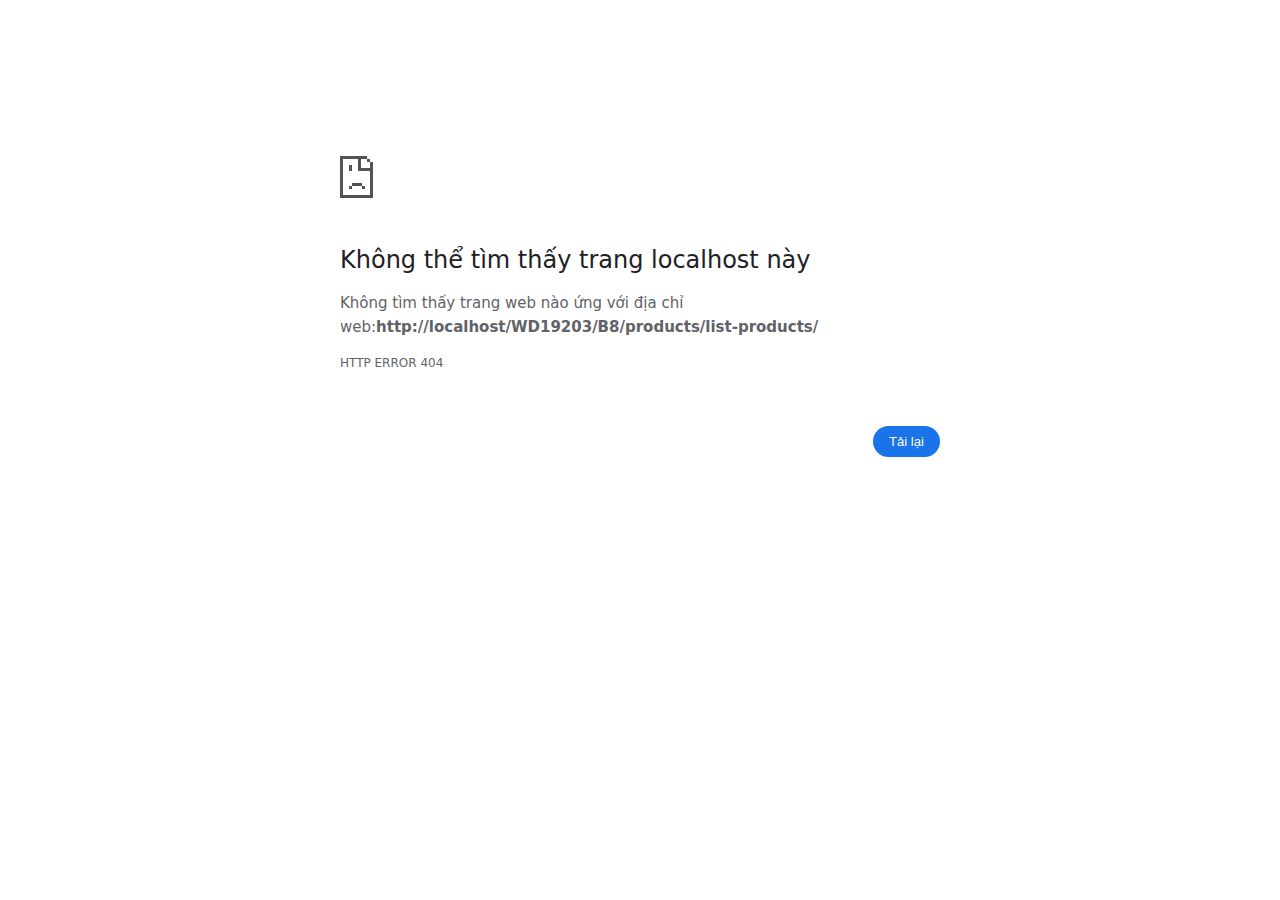
<file: upload/localhost.html>
<!DOCTYPE html>
<!-- saved from url=(0029)chrome-error://chromewebdata/ -->
<html dir="ltr" lang="vi"><head><meta http-equiv="Content-Type" content="text/html; charset=UTF-8">
  
  <meta name="color-scheme" content="light dark">
  <meta name="theme-color" content="#fff">
  <meta name="viewport" content="width=device-width, initial-scale=1.0,
                                 maximum-scale=1.0, user-scalable=no">
  <title>localhost</title>
  <style>/* Copyright 2017 The Chromium Authors
 * Use of this source code is governed by a BSD-style license that can be
 * found in the LICENSE file. */

a {
  color: var(--link-color);
}

body {
  --background-color: #fff;
  --error-code-color: var(--google-gray-700);
  --google-blue-100: rgb(210, 227, 252);
  --google-blue-300: rgb(138, 180, 248);
  --google-blue-600: rgb(26, 115, 232);
  --google-blue-700: rgb(25, 103, 210);
  --google-gray-100: rgb(241, 243, 244);
  --google-gray-300: rgb(218, 220, 224);
  --google-gray-500: rgb(154, 160, 166);
  --google-gray-50: rgb(248, 249, 250);
  --google-gray-600: rgb(128, 134, 139);
  --google-gray-700: rgb(95, 99, 104);
  --google-gray-800: rgb(60, 64, 67);
  --google-gray-900: rgb(32, 33, 36);
  --heading-color: var(--google-gray-900);
  --link-color: rgb(88, 88, 88);
  --popup-container-background-color: rgba(0,0,0,.65);
  --primary-button-fill-color-active: var(--google-blue-700);
  --primary-button-fill-color: var(--google-blue-600);
  --primary-button-text-color: #fff;
  --quiet-background-color: rgb(247, 247, 247);
  --secondary-button-border-color: var(--google-gray-500);
  --secondary-button-fill-color: #fff;
  --secondary-button-hover-border-color: var(--google-gray-600);
  --secondary-button-hover-fill-color: var(--google-gray-50);
  --secondary-button-text-color: var(--google-gray-700);
  --small-link-color: var(--google-gray-700);
  --text-color: var(--google-gray-700);
  background: var(--background-color);
  color: var(--text-color);
  word-wrap: break-word;
}

.nav-wrapper .secondary-button {
  background: var(--secondary-button-fill-color);
  border: 1px solid var(--secondary-button-border-color);
  color: var(--secondary-button-text-color);
  float: none;
  margin: 0;
  padding: 8px 16px;
}

.hidden {
  display: none;
}

html {
  -webkit-text-size-adjust: 100%;
  font-size: 125%;
}

.icon {
  background-repeat: no-repeat;
  background-size: 100%;
}

@media (prefers-color-scheme: dark) {
  body {
    --background-color: var(--google-gray-900);
    --error-code-color: var(--google-gray-500);
    --heading-color: var(--google-gray-500);
    --link-color: var(--google-blue-300);
    --primary-button-fill-color-active: rgb(129, 162, 208);
    --primary-button-fill-color: var(--google-blue-300);
    --primary-button-text-color: var(--google-gray-900);
    --quiet-background-color: var(--background-color);
    --secondary-button-border-color: var(--google-gray-700);
    --secondary-button-fill-color: var(--google-gray-900);
    --secondary-button-hover-fill-color: rgb(48, 51, 57);
    --secondary-button-text-color: var(--google-blue-300);
    --small-link-color: var(--google-blue-300);
    --text-color: var(--google-gray-500);
  }
}
</style>
  <style>/* Copyright 2014 The Chromium Authors
   Use of this source code is governed by a BSD-style license that can be
   found in the LICENSE file. */

button {
  border: 0;
  border-radius: 20px;
  box-sizing: border-box;
  color: var(--primary-button-text-color);
  cursor: pointer;
  float: right;
  font-size: .875em;
  margin: 0;
  padding: 8px 16px;
  transition: box-shadow 150ms cubic-bezier(0.4, 0, 0.2, 1);
  user-select: none;
}

[dir='rtl'] button {
  float: left;
}

.bad-clock button,
.captive-portal button,
.https-only button,
.insecure-form button,
.lookalike-url button,
.main-frame-blocked button,
.neterror button,
.pdf button,
.ssl button,
.enterprise-block button,
.enterprise-warn button,
.safe-browsing-billing button,
.supervised-user-verify button {
  background: var(--primary-button-fill-color);
}

button:active {
  background: var(--primary-button-fill-color-active);
  outline: 0;
}

#debugging {
  display: inline;
  overflow: auto;
}

.debugging-content {
  line-height: 1em;
  margin-bottom: 0;
  margin-top: 1em;
}

.debugging-content-fixed-width {
  display: block;
  font-family: monospace;
  font-size: 1.2em;
  margin-top: 0.5em;
}

.debugging-title {
  font-weight: bold;
}

#details {
  margin: 0 0 50px;
}

#details p:not(:first-of-type) {
  margin-top: 20px;
}

.secondary-button:active {
  border-color: white;
  box-shadow: 0 1px 2px 0 rgba(60, 64, 67, .3),
      0 2px 6px 2px rgba(60, 64, 67, .15);
}

.secondary-button:hover {
  background: var(--secondary-button-hover-fill-color);
  border-color: var(--secondary-button-hover-border-color);
  text-decoration: none;
}

.error-code {
  color: var(--error-code-color);
  font-size: .8em;
  margin-top: 12px;
  text-transform: uppercase;
}

#error-debugging-info {
  font-size: 0.8em;
}

h1 {
  color: var(--heading-color);
  font-size: 1.6em;
  font-weight: normal;
  line-height: 1.25em;
  margin-bottom: 16px;
}

h2 {
  font-size: 1.2em;
  font-weight: normal;
}

.icon {
  height: 72px;
  margin: 0 0 40px;
  width: 72px;
}

input[type=checkbox] {
  opacity: 0;
}

input[type=checkbox]:focus ~ .checkbox::after {
  outline: -webkit-focus-ring-color auto 5px;
}

.interstitial-wrapper {
  box-sizing: border-box;
  font-size: 1em;
  line-height: 1.6em;
  margin: 14vh auto 0;
  max-width: 600px;
  width: 100%;
}

#main-message > p {
  display: inline;
}

#extended-reporting-opt-in {
  font-size: .875em;
  margin-top: 32px;
}

#extended-reporting-opt-in label {
  display: grid;
  grid-template-columns: 1.8em 1fr;
  position: relative;
}

#enhanced-protection-message {
  border-radius: 20px;
  font-size: 1em;
  margin-top: 32px;
  padding: 10px 5px;
}

#enhanced-protection-message a {
  color: var(--google-red-10);
}

#enhanced-protection-message label {
  display: grid;
  grid-template-columns: 2.5em 1fr;
  position: relative;
}

#enhanced-protection-message div {
  margin: 0.5em;
}

#enhanced-protection-message .icon {
  height: 1.5em;
  vertical-align: middle;
  width: 1.5em;
}

.nav-wrapper {
  margin-top: 51px;
}

.nav-wrapper::after {
  clear: both;
  content: '';
  display: table;
  width: 100%;
}

.small-link {
  color: var(--small-link-color);
  font-size: .875em;
}

.checkboxes {
  flex: 0 0 24px;
}

.checkbox {
  --padding: .9em;
  background: transparent;
  display: block;
  height: 1em;
  left: -1em;
  padding-inline-start: var(--padding);
  position: absolute;
  right: 0;
  top: -.5em;
  width: 1em;
}

.checkbox::after {
  border: 1px solid white;
  border-radius: 2px;
  content: '';
  height: 1em;
  left: var(--padding);
  position: absolute;
  top: var(--padding);
  width: 1em;
}

.checkbox::before {
  background: transparent;
  border: 2px solid white;
  border-inline-end-width: 0;
  border-top-width: 0;
  content: '';
  height: .2em;
  left: calc(.3em + var(--padding));
  opacity: 0;
  position: absolute;
  top: calc(.3em  + var(--padding));
  transform: rotate(-45deg);
  width: .5em;
}

input[type=checkbox]:checked ~ .checkbox::before {
  opacity: 1;
}

#recurrent-error-message {
  background: #ededed;
  border-radius: 4px;
  margin-bottom: 16px;
  margin-top: 12px;
  padding: 12px 16px;
}

.showing-recurrent-error-message #extended-reporting-opt-in {
  margin-top: 16px;
}

.showing-recurrent-error-message #enhanced-protection-message {
  margin-top: 16px;
}

@media (max-width: 700px) {
  .interstitial-wrapper {
    padding: 0 10%;
  }

  #error-debugging-info {
    overflow: auto;
  }
}

@media (max-width: 420px) {
  button,
  [dir='rtl'] button,
  .small-link {
    float: none;
    font-size: .825em;
    font-weight: 500;
    margin: 0;
    width: 100%;
  }

  button {
    padding: 16px 24px;
  }

  #details {
    margin: 20px 0 20px 0;
  }

  #details p:not(:first-of-type) {
    margin-top: 10px;
  }

  .secondary-button:not(.hidden) {
    display: block;
    margin-top: 20px;
    text-align: center;
    width: 100%;
  }

  .interstitial-wrapper {
    padding: 0 5%;
  }

  #extended-reporting-opt-in {
    margin-top: 24px;
  }

  #enhanced-protection-message {
    margin-top: 24px;
  }

  .nav-wrapper {
    margin-top: 30px;
  }
}

/**
 * Mobile specific styling.
 * Navigation buttons are anchored to the bottom of the screen.
 * Details message replaces the top content in its own scrollable area.
 */

@media (max-width: 420px) {
  .nav-wrapper .secondary-button {
    border: 0;
    margin: 16px 0 0;
    margin-inline-end: 0;
    padding-bottom: 16px;
    padding-top: 16px;
  }
}

/* Fixed nav. */
@media (min-width: 240px) and (max-width: 420px) and
       (min-height: 401px),
       (min-width: 421px) and (min-height: 240px) and
       (max-height: 560px) {
  body .nav-wrapper {
    background: var(--background-color);
    bottom: 0;
    box-shadow: 0 -12px 24px var(--background-color);
    left: 0;
    margin: 0 auto;
    max-width: 736px;
    padding-inline-end: 24px;
    padding-inline-start: 24px;
    position: fixed;
    right: 0;
    width: 100%;
    z-index: 2;
  }

  .interstitial-wrapper {
    max-width: 736px;
  }

  #details,
  #main-content {
    padding-bottom: 40px;
  }

  #details {
    padding-top: 5.5vh;
  }

  button.small-link {
    color: var(--google-blue-600);
  }
}

@media (max-width: 420px) and (orientation: portrait),
       (max-height: 560px) {
  body {
    margin: 0 auto;
  }

  button,
  [dir='rtl'] button,
  button.small-link,
  .nav-wrapper .secondary-button {
    font-family: Roboto-Regular,Helvetica;
    font-size: .933em;
    margin: 6px 0;
    transform: translatez(0);
  }

  .nav-wrapper {
    box-sizing: border-box;
    padding-bottom: 8px;
    width: 100%;
  }

  #details {
    box-sizing: border-box;
    height: auto;
    margin: 0;
    opacity: 1;
    transition: opacity 250ms cubic-bezier(0.4, 0, 0.2, 1);
  }

  #details.hidden,
  #main-content.hidden {
    height: 0;
    opacity: 0;
    overflow: hidden;
    padding-bottom: 0;
    transition: none;
  }

  h1 {
    font-size: 1.5em;
    margin-bottom: 8px;
  }

  .icon {
    margin-bottom: 5.69vh;
  }

  .interstitial-wrapper {
    box-sizing: border-box;
    margin: 7vh auto 12px;
    padding: 0 24px;
    position: relative;
  }

  .interstitial-wrapper p {
    font-size: .95em;
    line-height: 1.61em;
    margin-top: 8px;
  }

  #main-content {
    margin: 0;
    transition: opacity 100ms cubic-bezier(0.4, 0, 0.2, 1);
  }

  .small-link {
    border: 0;
  }

  .suggested-left > #control-buttons,
  .suggested-right > #control-buttons {
    float: none;
    margin: 0;
  }
}

@media (min-width: 421px) and (min-height: 500px) and (max-height: 560px) {
  .interstitial-wrapper {
    margin-top: 10vh;
  }
}

@media (min-height: 400px) and (orientation:portrait) {
  .interstitial-wrapper {
    margin-bottom: 145px;
  }
}

@media (min-height: 299px) {
  .nav-wrapper {
    padding-bottom: 16px;
  }
}

@media (max-height: 560px) and (min-height: 240px) and (orientation:landscape) {
  .extended-reporting-has-checkbox #details {
    padding-bottom: 80px;
  }
}

@media (min-height: 500px) and (max-height: 650px) and (max-width: 414px) and
       (orientation: portrait) {
  .interstitial-wrapper {
    margin-top: 7vh;
  }
}

@media (min-height: 650px) and (max-width: 414px) and (orientation: portrait) {
  .interstitial-wrapper {
    margin-top: 10vh;
  }
}

/* Small mobile screens. No fixed nav. */
@media (max-height: 400px) and (orientation: portrait),
       (max-height: 239px) and (orientation: landscape),
       (max-width: 419px) and (max-height: 399px) {
  .interstitial-wrapper {
    display: flex;
    flex-direction: column;
    margin-bottom: 0;
  }

  #details {
    flex: 1 1 auto;
    order: 0;
  }

  #main-content {
    flex: 1 1 auto;
    order: 0;
  }

  .nav-wrapper {
    flex: 0 1 auto;
    margin-top: 8px;
    order: 1;
    padding-inline-end: 0;
    padding-inline-start: 0;
    position: relative;
    width: 100%;
  }

  button,
  .nav-wrapper .secondary-button {
    padding: 16px 24px;
  }

  button.small-link {
    color: var(--google-blue-600);
  }
}

@media (max-width: 239px) and (orientation: portrait) {
  .nav-wrapper {
    padding-inline-end: 0;
    padding-inline-start: 0;
  }
}
</style>
  <style>/* Copyright 2013 The Chromium Authors
 * Use of this source code is governed by a BSD-style license that can be
 * found in the LICENSE file. */

/* Don't use the main frame div when the error is in a subframe. */
html[subframe] #main-frame-error {
  display: none;
}

/* Don't use the subframe error div when the error is in a main frame. */
html:not([subframe]) #sub-frame-error {
  display: none;
}

h1 {
  margin-top: 0;
  word-wrap: break-word;
}

h1 span {
  font-weight: 500;
}

a {
  text-decoration: none;
}

.icon {
  -webkit-user-select: none;
  display: inline-block;
}

.icon-generic {
  /* Can't access chrome://theme/IDR_ERROR_NETWORK_GENERIC from an untrusted
   * renderer process, so embed the resource manually. */
  content: image-set(
      url([data-uri]) 1x,
      url([data-uri]) 2x);
}

.icon-info {
  content: image-set(
      url([data-uri]) 1x,
      url([data-uri]) 2x);
}

.icon-offline {
  content: image-set(
      url([data-uri]) 1x,
      url([data-uri]) 2x);
  position: relative;
}

.icon-disabled {
  content: image-set(
      url([data-uri]) 1x,
      url([data-uri]) 2x);
  width: 112px;
}

.hidden {
  display: none;
}

#suggestions-list a {
  color: var(--google-blue-600);
}

#suggestions-list p {
  margin-block-end: 0;
}

#suggestions-list ul {
  margin-top: 0;
}

.single-suggestion {
  list-style-type: none;
  padding-inline-start: 0;
}

#error-information-button {
  content: url([data-uri]);
  height: 24px;
  vertical-align: -.15em;
  width: 24px;
}

.use-popup-container#error-information-popup-container
  #error-information-popup {
  align-items: center;
  background-color: var(--popup-container-background-color);
  display: flex;
  height: 100%;
  left: 0;
  position: fixed;
  top: 0;
  width: 100%;
  z-index: 100;
}

.use-popup-container#error-information-popup-container
  #error-information-popup-content > p {
  margin-bottom: 11px;
  margin-inline-start: 20px;
}

.use-popup-container#error-information-popup-container #suggestions-list ul {
  margin-inline-start: 15px;
}

.use-popup-container#error-information-popup-container
  #error-information-popup-box {
  background-color: var(--background-color);
  left: 5%;
  padding-bottom: 15px;
  padding-top: 15px;
  position: fixed;
  width: 90%;
  z-index: 101;
}

.use-popup-container#error-information-popup-container div.error-code {
  margin-inline-start: 20px;
}

.use-popup-container#error-information-popup-container #suggestions-list p {
  margin-inline-start: 20px;
}

:not(.use-popup-container)#error-information-popup-container
  #error-information-popup-close {
  display: none;
}

#error-information-popup-close {
  margin-bottom: 0;
  margin-inline-end: 35px;
  margin-top: 15px;
  text-align: end;
}

.link-button {
  color: rgb(66, 133, 244);
  display: inline-block;
  font-weight: bold;
  text-transform: uppercase;
}

#sub-frame-error-details {

  color: #8F8F8F;

  /* Not done on mobile for performance reasons. */
  text-shadow: 0 1px 0 rgba(255,255,255,0.3);

}

[jscontent=hostName],
[jscontent=failedUrl] {
  overflow-wrap: break-word;
}

.secondary-button {
  background: #d9d9d9;
  color: #696969;
  margin-inline-end: 16px;
}

.snackbar {
  background: #323232;
  border-radius: 2px;
  bottom: 24px;
  box-sizing: border-box;
  color: #fff;
  font-size: .87em;
  left: 24px;
  max-width: 568px;
  min-width: 288px;
  opacity: 0;
  padding: 16px 24px 12px;
  position: fixed;
  transform: translateY(90px);
  will-change: opacity, transform;
  z-index: 999;
}

.snackbar-show {
  -webkit-animation:
    show-snackbar 250ms cubic-bezier(0, 0, 0.2, 1) forwards,
    hide-snackbar 250ms cubic-bezier(0.4, 0, 1, 1) forwards 5s;
}

@-webkit-keyframes show-snackbar {
  100% {
    opacity: 1;
    transform: translateY(0);
  }
}

@-webkit-keyframes hide-snackbar {
  0% {
    opacity: 1;
    transform: translateY(0);
  }
  100% {
    opacity: 0;
    transform: translateY(90px);
  }
}

.suggestions {
  margin-top: 18px;
}

.suggestion-header {
  font-weight: bold;
  margin-bottom: 4px;
}

.suggestion-body {
  color: #777;
}

/* Decrease padding at low sizes. */
@media (max-width: 640px), (max-height: 640px) {
  h1 {
    margin: 0 0 15px;
  }
  .suggestions {
    margin-top: 10px;
  }
  .suggestion-header {
    margin-bottom: 0;
  }
}

#download-link,
#download-link-clicked {
  margin-bottom: 30px;
  margin-top: 30px;
}

#download-link-clicked {
  color: #BBB;
}

#download-link::before,
#download-link-clicked::before {
  content: url([data-uri]);
  display: inline-block;
  margin-inline-end: 4px;
  vertical-align: -webkit-baseline-middle;
}

#download-link-clicked::before {
  opacity: 0;
  width: 0;
}

#offline-content-list-visibility-card {
  border: 1px solid white;
  border-radius: 8px;
  display: flex;
  font-size: .8em;
  justify-content: space-between;
  line-height: 1;
}

#offline-content-list.list-hidden #offline-content-list-visibility-card {
  border-color: rgb(218, 220, 224);
}

#offline-content-list-visibility-card > div {
  padding: 1em;
}

#offline-content-list-title {
  color: var(--google-gray-700);
}

#offline-content-list-show-text,
#offline-content-list-hide-text {
  color: rgb(66, 133, 244);
}

/* Hides the "hide" text div when the offline content list is collapsed/hidden
 * and, alternatively, hides the "show" text div when the offline content list
 * is expanded/shown.
 */
#offline-content-list.list-hidden #offline-content-list-hide-text,
#offline-content-list:not(.list-hidden) #offline-content-list-show-text {
  display: none;
}

/* Controls the animation of the offline content list when it is expanded/shown.
 */
#offline-content-suggestions {
  /* Max-height has to be set for the height animation to work. The chosen value
   * is a little greater than the maximum height the list will have, when all
   * suggestions have images, so that it is never clamped. This makes so that
   * when the actual height is smaller then the animation is not as smooth.
   */
  max-height: 27em;
  transition: max-height 200ms ease-in, visibility 0s 200ms,
              opacity 200ms 200ms linear;
}

/* Controls the animation of the offline content list when it is
 * collapsed/hidden.
 */
#offline-content-list.list-hidden #offline-content-suggestions {
  max-height: 0;
  opacity: 0;
  transition: opacity 200ms linear, visibility 0s 200ms,
              max-height 200ms 200ms ease-out;
  visibility: hidden;
}

#offline-content-list {
  margin-inline-start: -5%;
  width: 110%;
}

/* The selectors below adjust the "overflow" of the suggestion cards contents
 * based on the same screen size based strategy used for the main frame, which
 * is applied by the `interstitial-wrapper` class. */
@media (max-width: 420px)  {
  #offline-content-list {
    margin-inline-start: -2.5%;
    width: 105%;
  }
}
@media (max-width: 420px) and (orientation: portrait),
       (max-height: 560px) {
  #offline-content-list {
    margin-inline-start: -12px;
    width: calc(100% + 24px);
  }
}

.suggestion-with-image .offline-content-suggestion-thumbnail {
  flex-basis: 8.2em;
  flex-shrink: 0;
}

.suggestion-with-image .offline-content-suggestion-thumbnail > img {
  height: 100%;
  width: 100%;
}

.suggestion-with-image #offline-content-list:not(.is-rtl)
.offline-content-suggestion-thumbnail > img {
  border-bottom-right-radius: 7px;
  border-top-right-radius: 7px;
}

.suggestion-with-image #offline-content-list.is-rtl
.offline-content-suggestion-thumbnail > img {
  border-bottom-left-radius: 7px;
  border-top-left-radius: 7px;
}

.suggestion-with-icon .offline-content-suggestion-thumbnail {
  align-items: center;
  display: flex;
  justify-content: center;
  min-height: 4.2em;
  min-width: 4.2em;
}

.suggestion-with-icon .offline-content-suggestion-thumbnail > div {
  align-items: center;
  background-color: rgb(241, 243, 244);
  border-radius: 50%;
  display: flex;
  height: 2.3em;
  justify-content: center;
  width: 2.3em;
}

.suggestion-with-icon .offline-content-suggestion-thumbnail > div > img {
  height: 1.45em;
  width: 1.45em;
}

.offline-content-suggestion-favicon {
  height: 1em;
  margin-inline-end: 0.4em;
  width: 1.4em;
}

.offline-content-suggestion-favicon > img {
  height: 1.4em;
  width: 1.4em;
}

.no-favicon .offline-content-suggestion-favicon {
  display: none;
}

.image-video {
  content: url([data-uri]);
}

.image-music-note {
  content: url([data-uri]);
}

.image-earth {
  content: url([data-uri]);
}

.image-file {
  content: url([data-uri]);
}

.offline-content-suggestion-texts {
  display: flex;
  flex-direction: column;
  justify-content: space-between;
  line-height: 1.3;
  padding: .9em;
  width: 100%;
}

.offline-content-suggestion-title {
  -webkit-box-orient: vertical;
  -webkit-line-clamp: 3;
  color: rgb(32, 33, 36);
  display: -webkit-box;
  font-size: 1.1em;
  overflow: hidden;
  text-overflow: ellipsis;
}

div.offline-content-suggestion {
  align-items: stretch;
  border: 1px solid rgb(218, 220, 224);
  border-radius: 8px;
  display: flex;
  justify-content: space-between;
  margin-bottom: .8em;
}

.suggestion-with-image {
  flex-direction: row;
  height: 8.2em;
  max-height: 8.2em;
}

.suggestion-with-icon {
  flex-direction: row-reverse;
  height: 4.2em;
  max-height: 4.2em;
}

.suggestion-with-icon .offline-content-suggestion-title {
  -webkit-line-clamp: 1;
  word-break: break-all;
}

.suggestion-with-icon .offline-content-suggestion-texts {
  padding-inline-start: 0;
}

.offline-content-suggestion-attribution-freshness {
  color: rgb(95, 99, 104);
  display: flex;
  font-size: .8em;
  line-height: 1.7em;
}

.offline-content-suggestion-attribution {
  -webkit-box-orient: vertical;
  -webkit-line-clamp: 1;
  display: -webkit-box;
  flex-shrink: 1;
  margin-inline-end: 0.3em;
  overflow: hidden;
  overflow-wrap: break-word;
  text-overflow: ellipsis;
  word-break: break-all;
}

.no-attribution .offline-content-suggestion-attribution {
  display: none;
}

.offline-content-suggestion-freshness::before {
  content: '-';
  display: inline-block;
  flex-shrink: 0;
  margin-inline-end: .1em;
  margin-inline-start: .1em;
}

.no-attribution .offline-content-suggestion-freshness::before {
  display: none;
}

.offline-content-suggestion-freshness {
  flex-shrink: 0;
}

.suggestion-with-image .offline-content-suggestion-pin-spacer {
  flex-grow: 100;
  flex-shrink: 1;
}

.suggestion-with-image .offline-content-suggestion-pin {
  content: url([data-uri]);
  flex-shrink: 0;
  height: 1.4em;
  margin-inline-start: .4em;
  width: 1.4em;
}

/* Controls the animation (and a bit more) of the launch-downloads-home action
 * button when the offline content list is expanded/shown.
 */
#offline-content-list-action {
  text-align: center;
  transition: visibility 0s 200ms, opacity 200ms 200ms linear;
}

/* Controls the animation of the launch-downloads-home action button when the
 * offline content list is collapsed/hidden.
 */
#offline-content-list.list-hidden #offline-content-list-action {
  opacity: 0;
  transition: opacity 200ms linear, visibility 0s 200ms;
  visibility: hidden;
}

#cancel-save-page-button {
  background-image: url([data-uri]);
  background-position: right 27px center;
  background-repeat: no-repeat;
  border: 1px solid var(--google-gray-300);
  border-radius: 5px;
  color: var(--google-gray-700);
  margin-bottom: 26px;
  padding-bottom: 16px;
  padding-inline-end: 88px;
  padding-inline-start: 16px;
  padding-top: 16px;
  text-align: start;
}

html[dir='rtl'] #cancel-save-page-button {
  background-position: left 27px center;
}

#save-page-for-later-button {
  display: flex;
  justify-content: start;
}

#save-page-for-later-button a::before {
  content: url([data-uri]);
  display: inline-block;
  margin-inline-end: 4px;
  vertical-align: -webkit-baseline-middle;
}

.hidden#save-page-for-later-button {
  display: none;
}

/* Don't allow overflow when in a subframe. */
html[subframe] body {
  overflow: hidden;
}

#sub-frame-error {
  -webkit-align-items: center;
  -webkit-flex-flow: column;
  -webkit-justify-content: center;
  background-color: #DDD;
  display: -webkit-flex;
  height: 100%;
  left: 0;
  position: absolute;
  text-align: center;
  top: 0;
  transition: background-color 200ms ease-in-out;
  width: 100%;
}

#sub-frame-error:hover {
  background-color: #EEE;
}

#sub-frame-error .icon-generic {
  margin: 0 0 16px;
}

#sub-frame-error-details {
  margin: 0 10px;
  text-align: center;
  opacity: 0;
}

/* Show details only when hovering. */
#sub-frame-error:hover #sub-frame-error-details {
  opacity: 1;
}

/* If the iframe is too small, always hide the error code. */
/* TODO(mmenke): See if overflow: no-display works better, once supported. */
@media (max-width: 200px), (max-height: 95px) {
  #sub-frame-error-details {
    display: none;
  }
}

/* Adjust icon for small embedded frames in apps. */
@media (max-height: 100px) {
  #sub-frame-error .icon-generic {
    height: auto;
    margin: 0;
    padding-top: 0;
    width: 25px;
  }
}

/* details-button is special; it's a <button> element that looks like a link. */
#details-button {
  box-shadow: none;
  min-width: 0;
}

/* Styles for platform dependent separation of controls and details button. */
.suggested-left > #control-buttons,
.suggested-right > #details-button {
  float: left;
}

.suggested-right > #control-buttons,
.suggested-left > #details-button {
  float: right;
}

.suggested-left .secondary-button {
  margin-inline-end: 0;
  margin-inline-start: 16px;
}

#details-button.singular {
  float: none;
}

/* download-button shows both icon and text. */
#download-button {
  padding-bottom: 4px;
  padding-top: 4px;
  position: relative;
}

#download-button::before {
  background: image-set(
      url([data-uri]) 1x,
      url([data-uri]) 2x)
    no-repeat;
  content: '';
  display: inline-block;
  height: 24px;
  margin-inline-end: 4px;
  margin-inline-start: -4px;
  vertical-align: middle;
  width: 24px;
}

#download-button:disabled {
  background: rgb(180, 206, 249);
  color: rgb(255, 255, 255);
}

#buttons::after {
  clear: both;
  content: '';
  display: block;
  width: 100%;
}

/* Offline page */
html[dir='rtl'] .runner-container,
html[dir='rtl'].offline .icon-offline {
  transform: scaleX(-1);
}

.offline {
  transition: filter 1.5s cubic-bezier(0.65, 0.05, 0.36, 1),
              background-color 1.5s cubic-bezier(0.65, 0.05, 0.36, 1);

  will-change: filter, background-color;

}

.offline body {
  transition: background-color 1.5s cubic-bezier(0.65, 0.05, 0.36, 1);
}

.offline #main-message > p {
  display: none;
}

.offline.inverted {
  background-color: #fff;
  filter: invert(1);
}

.offline.inverted body {
  background-color: #fff;
}

.offline .interstitial-wrapper {
  color: var(--text-color);
  font-size: 1em;
  line-height: 1.55;
  margin: 0 auto;
  max-width: 600px;
  padding-top: 100px;
  position: relative;
  width: 100%;
}

.offline .runner-container {
  direction: ltr;
  height: 150px;
  max-width: 600px;
  overflow: hidden;
  position: absolute;
  top: 35px;
  width: 44px;
}

.offline .runner-container:focus {
  outline: none;
}

.offline .runner-container:focus-visible {
  outline: 3px solid var(--google-blue-300);
}

.offline .runner-canvas {
  height: 150px;
  max-width: 600px;
  opacity: 1;
  overflow: hidden;
  position: absolute;
  top: 0;
  z-index: 10;
}

.offline .controller {
  height: 100vh;
  left: 0;
  position: absolute;
  top: 0;
  width: 100vw;
  z-index: 9;
}

#offline-resources {
  display: none;
}

#offline-instruction {
  image-rendering: pixelated;
  left: 0;
  margin: auto;
  position: absolute;
  right: 0;
  top: 60px;
  width: fit-content;
}

.offline-runner-live-region {
  bottom: 0;
  clip-path: polygon(0 0, 0 0, 0 0);
  color: var(--background-color);
  display: block;
  font-size: xx-small;
  overflow: hidden;
  position: absolute;
  text-align: center;
  transition: color 1.5s cubic-bezier(0.65, 0.05, 0.36, 1);
  user-select: none;
}

/* Custom toggle */
.slow-speed-option {
  align-items: center;
  background: var(--google-gray-50);
  border-radius: 24px/50%;
  bottom: 0;
  color: var(--error-code-color);
  display: inline-flex;
  font-size: 1em;
  left: 0;
  line-height: 1.1em;
  margin: 5px auto;
  padding: 2px 12px 3px 20px;
  position: absolute;
  right: 0;
  width: max-content;
  z-index: 999;
}

.slow-speed-option.hidden {
  display: none;
}

.slow-speed-option [type=checkbox] {
  opacity: 0;
  pointer-events: none;
  position: absolute;
}

.slow-speed-option .slow-speed-toggle {
  cursor: pointer;
  margin-inline-start: 8px;
  padding: 8px 4px;
  position: relative;
}

.slow-speed-option [type=checkbox]:disabled ~ .slow-speed-toggle {
  cursor: default;
}

.slow-speed-option-label [type=checkbox] {
  opacity: 0;
  pointer-events: none;
  position: absolute;
}

.slow-speed-option .slow-speed-toggle::before,
.slow-speed-option .slow-speed-toggle::after {
  content: '';
  display: block;
  margin: 0 3px;
  transition: all 100ms cubic-bezier(0.4, 0, 1, 1);
}

.slow-speed-option .slow-speed-toggle::before {
  background: rgb(189,193,198);
  border-radius: 0.65em;
  height: 0.9em;
  width: 2em;
}

.slow-speed-option .slow-speed-toggle::after {
  background: #fff;
  border-radius: 50%;
  box-shadow: 0 1px 3px 0 rgb(0 0 0 / 40%);
  height: 1.2em;
  position: absolute;
  top: 51%;
  transform: translate(-20%, -50%);
  width: 1.1em;
}

.slow-speed-option [type=checkbox]:focus + .slow-speed-toggle {
  box-shadow: 0 0 8px rgb(94, 158, 214);
  outline: 1px solid rgb(93, 157, 213);
}

.slow-speed-option [type=checkbox]:checked + .slow-speed-toggle::before {
  background: var(--google-blue-600);
  opacity: 0.5;
}

.slow-speed-option [type=checkbox]:checked + .slow-speed-toggle::after {
  background: var(--google-blue-600);
  transform: translate(calc(2em - 90%), -50%);
}

.slow-speed-option [type=checkbox]:checked:disabled +
  .slow-speed-toggle::before {
  background: rgb(189,193,198);
}

.slow-speed-option [type=checkbox]:checked:disabled +
  .slow-speed-toggle::after {
  background: var(--google-gray-50);
}

@media (max-width: 420px) {
  #download-button {
    padding-bottom: 12px;
    padding-top: 12px;
  }

  .suggested-left > #control-buttons,
  .suggested-right > #control-buttons {
    float: none;
  }

  .snackbar {
    border-radius: 0;
    bottom: 0;
    left: 0;
    width: 100%;
  }
}

@media (max-height: 350px) {
  h1 {
    margin: 0 0 15px;
  }

  .icon-offline {
    margin: 0 0 10px;
  }

  .interstitial-wrapper {
    margin-top: 5%;
  }

  .nav-wrapper {
    margin-top: 30px;
  }
}

@media (min-width: 420px) and (max-width: 736px) and
       (min-height: 240px) and (max-height: 420px) and
       (orientation:landscape) {
  .interstitial-wrapper {
    margin-bottom: 100px;
  }
}

@media (max-width: 360px) and (max-height: 480px) {
  .offline .interstitial-wrapper {
    padding-top: 60px;
  }

  .offline .runner-container {
    top: 8px;
  }
}

@media (min-height: 240px) and (orientation: landscape) {
  .offline .interstitial-wrapper {
    margin-bottom: 90px;
  }

  .icon-offline {
    margin-bottom: 20px;
  }
}

@media (max-height: 320px) and (orientation: landscape) {
  .icon-offline {
    margin-bottom: 0;
  }

  .offline .runner-container {
    top: 10px;
  }
}

@media (max-width: 240px) {
  button {
    padding-inline-end: 12px;
    padding-inline-start: 12px;
  }

  .interstitial-wrapper {
    overflow: inherit;
    padding: 0 8px;
  }
}

@media (max-width: 120px) {
  button {
    width: auto;
  }
}

.arcade-mode,
.arcade-mode .runner-container,
.arcade-mode .runner-canvas {
  image-rendering: pixelated;
  max-width: 100%;
  overflow: hidden;
}

.arcade-mode #buttons,
.arcade-mode #main-content {
  opacity: 0;
  overflow: hidden;
}

.arcade-mode .interstitial-wrapper {
  height: 100vh;
  max-width: 100%;
  overflow: hidden;
}

.arcade-mode .runner-container {
  left: 0;
  margin: auto;
  right: 0;
  transform-origin: top center;
  transition: transform 250ms cubic-bezier(0.4, 0, 1, 1) 400ms;
  z-index: 2;
}

@media (prefers-color-scheme: dark) {
  .icon {
    filter: invert(1);
  }

  .offline .runner-canvas {
    filter: invert(1);
  }

  .offline.inverted {
    background-color: var(--background-color);
    filter: invert(0);
  }

  .offline.inverted body {
    background-color: #fff;
  }

  .offline.inverted .offline-runner-live-region {
    color: #fff;
  }

  #suggestions-list a {
    color: var(--link-color);
  }

  #error-information-button {
    filter: invert(0.6);
  }

  .slow-speed-option {
    background: var(--google-gray-800);
    color: var(--google-gray-100);
  }

  .slow-speed-option .slow-speed-toggle::before,
  .slow-speed-option [type=checkbox]:checked:disabled +
    .slow-speed-toggle::before {
     background: rgb(189,193,198);
  }

  .slow-speed-option [type=checkbox]:checked + .slow-speed-toggle::after,
  .slow-speed-option [type=checkbox]:checked + .slow-speed-toggle::before {
    background: var(--google-blue-300);
  }
}
</style>
  <script>(function(){function l(a,b,c){return Function.prototype.call.apply(Array.prototype.slice,arguments)}function m(a,b,c){var e=l(arguments,2);return function(){return b.apply(a,e)}}function n(a,b){var c=new p(b);for(c.h=[a];c.h.length;){var e=c,d=c.h.shift();e.i(d);for(d=d.firstChild;d;d=d.nextSibling)1==d.nodeType&&e.h.push(d);}}function p(a){this.i=a;}function q(a){a.style.display="";}function r(a){a.style.display="none";}var t=/\s*;\s*/;function u(a,b){this.l.apply(this,arguments);}u.prototype.l=function(a,b){this.a||(this.a={});if(b){var c=this.a,e=b.a;for(d in e)c[d]=e[d];}else {var d=this.a;e=v;for(c in e)d[c]=e[c];}this.a.$this=a;this.a.$context=this;this.f="undefined"!=typeof a&&null!=a?a:"";b||(this.a.$top=this.f);};var v={$default:null},w=[];function x(a){for(var b in a.a)delete a.a[b];a.f=null;w.push(a);}function y(a,b,c){try{return b.call(c,a.a,a.f)}catch(e){return v.$default}}
u.prototype.clone=function(a,b,c){if(0<w.length){var e=w.pop();u.call(e,a,this);a=e;}else a=new u(a,this);a.a.$index=b;a.a.$count=c;return a};var z;window.trustedTypes&&(z=trustedTypes.createPolicy("jstemplate",{createScript:function(a){return a}}));var A={};function B(a){if(!A[a])try{var b="(function(a_, b_) { with (a_) with (b_) return "+a+" })",c=window.trustedTypes?z.createScript(b):b;A[a]=window.eval(c);}catch(e){}return A[a]}
function E(a){var b=[];a=a.split(t);for(var c=0,e=a.length;c<e;++c){var d=a[c].indexOf(":");if(!(0>d)){var g=a[c].substr(0,d).replace(/^\s+/,"").replace(/\s+$/,"");d=B(a[c].substr(d+1));b.push(g,d);}}return b}function F(){}var G=0,H={0:{}},I={},J={},K=[];function L(a){a.__jstcache||n(a,function(b){M(b);});}var N=[["jsselect",B],["jsdisplay",B],["jsvalues",E],["jsvars",E],["jseval",function(a){var b=[];a=a.split(t);for(var c=0,e=a.length;c<e;++c)if(a[c]){var d=B(a[c]);b.push(d);}return b}],["transclude",function(a){return a}],["jscontent",B],["jsskip",B]];
function M(a){if(a.__jstcache)return a.__jstcache;var b=a.getAttribute("jstcache");if(null!=b)return a.__jstcache=H[b];b=K.length=0;for(var c=N.length;b<c;++b){var e=N[b][0],d=a.getAttribute(e);J[e]=d;null!=d&&K.push(e+"="+d);}if(0==K.length)return a.setAttribute("jstcache","0"),a.__jstcache=H[0];var g=K.join("&");if(b=I[g])return a.setAttribute("jstcache",b),a.__jstcache=H[b];var h={};b=0;for(c=N.length;b<c;++b){d=N[b];e=d[0];var f=d[1];d=J[e];null!=d&&(h[e]=f(d));}b=""+ ++G;a.setAttribute("jstcache",
b);H[b]=h;I[g]=b;return a.__jstcache=h}function P(a,b){a.j.push(b);a.o.push(0);}function Q(a){return a.c.length?a.c.pop():[]}
F.prototype.g=function(a,b){var c=R(b),e=c.transclude;if(e)(c=S(e))?(b.parentNode.replaceChild(c,b),e=Q(this),e.push(this.g,a,c),P(this,e)):b.parentNode.removeChild(b);else if(c=c.jsselect){c=y(a,c,b);var d=b.getAttribute("jsinstance");var g=!1;d&&("*"==d.charAt(0)?(d=parseInt(d.substr(1),10),g=!0):d=parseInt(d,10));var h=null!=c&&"object"==typeof c&&"number"==typeof c.length;e=h?c.length:1;var f=h&&0==e;if(h)if(f)d?b.parentNode.removeChild(b):(b.setAttribute("jsinstance","*0"),r(b));else if(q(b),
null===d||""===d||g&&d<e-1){g=Q(this);d=d||0;for(h=e-1;d<h;++d){var k=b.cloneNode(!0);b.parentNode.insertBefore(k,b);T(k,c,d);f=a.clone(c[d],d,e);g.push(this.b,f,k,x,f,null);}T(b,c,d);f=a.clone(c[d],d,e);g.push(this.b,f,b,x,f,null);P(this,g);}else d<e?(g=c[d],T(b,c,d),f=a.clone(g,d,e),g=Q(this),g.push(this.b,f,b,x,f,null),P(this,g)):b.parentNode.removeChild(b);else null==c?r(b):(q(b),f=a.clone(c,0,1),g=Q(this),g.push(this.b,f,b,x,f,null),P(this,g));}else this.b(a,b);};
F.prototype.b=function(a,b){var c=R(b),e=c.jsdisplay;if(e){if(!y(a,e,b)){r(b);return}q(b);}if(e=c.jsvars)for(var d=0,g=e.length;d<g;d+=2){var h=e[d],f=y(a,e[d+1],b);a.a[h]=f;}if(e=c.jsvalues)for(d=0,g=e.length;d<g;d+=2)if(f=e[d],h=y(a,e[d+1],b),"$"==f.charAt(0))a.a[f]=h;else if("."==f.charAt(0)){f=f.substr(1).split(".");for(var k=b,O=f.length,C=0,U=O-1;C<U;++C){var D=f[C];k[D]||(k[D]={});k=k[D];}k[f[O-1]]=h;}else f&&("boolean"==typeof h?h?b.setAttribute(f,f):b.removeAttribute(f):b.setAttribute(f,""+h));
if(e=c.jseval)for(d=0,g=e.length;d<g;++d)y(a,e[d],b);e=c.jsskip;if(!e||!y(a,e,b))if(c=c.jscontent){if(c=""+y(a,c,b),b.innerHTML!=c){for(;b.firstChild;)e=b.firstChild,e.parentNode.removeChild(e);b.appendChild(this.m.createTextNode(c));}}else {c=Q(this);for(e=b.firstChild;e;e=e.nextSibling)1==e.nodeType&&c.push(this.g,a,e);c.length&&P(this,c);}};function R(a){if(a.__jstcache)return a.__jstcache;var b=a.getAttribute("jstcache");return b?a.__jstcache=H[b]:M(a)}
function S(a,b){var c=document;if(b){var e=c.getElementById(a);if(!e){e=b();var d=c.getElementById("jsts");d||(d=c.createElement("div"),d.id="jsts",r(d),d.style.position="absolute",c.body.appendChild(d));var g=c.createElement("div");d.appendChild(g);g.innerHTML=e;e=c.getElementById(a);}c=e;}else c=c.getElementById(a);return c?(L(c),c=c.cloneNode(!0),c.removeAttribute("id"),c):null}function T(a,b,c){c==b.length-1?a.setAttribute("jsinstance","*"+c):a.setAttribute("jsinstance",""+c);}window.jstGetTemplate=S;window.JsEvalContext=u;window.jstProcess=function(a,b){var c=new F;L(b);c.m=b?9==b.nodeType?b:b.ownerDocument||document:document;var e=m(c,c.g,a,b),d=c.j=[],g=c.o=[];c.c=[];e();for(var h,f,k;d.length;)h=d[d.length-1],e=g[g.length-1],e>=h.length?(e=c,f=d.pop(),f.length=0,e.c.push(f),g.pop()):(f=h[e++],k=h[e++],h=h[e++],g[g.length-1]=e,f.call(c,k,h));};
})();

// Copyright 2017 The Chromium Authors
// Use of this source code is governed by a BSD-style license that can be
// found in the LICENSE file.


const HIDDEN_CLASS$1 = 'hidden';

// 

//

// Copyright 2015 The Chromium Authors
// Use of this source code is governed by a BSD-style license that can be
// found in the LICENSE file.


let mobileNav = false;

/**
 * For small screen mobile the navigation buttons are moved
 * below the advanced text.
 */
function onResize() {
  const helpOuterBox = document.querySelector('#details');
  const mainContent = document.querySelector('#main-content');
  const mediaQuery = '(min-width: 240px) and (max-width: 420px) and ' +
      '(min-height: 401px), ' +
      '(max-height: 560px) and (min-height: 240px) and ' +
      '(min-width: 421px)';

  const detailsHidden = helpOuterBox.classList.contains(HIDDEN_CLASS$1);
  const runnerContainer = document.querySelector('.runner-container');

  // Check for change in nav status.
  if (mobileNav !== window.matchMedia(mediaQuery).matches) {
    mobileNav = !mobileNav;

    // Handle showing the top content / details sections according to state.
    if (mobileNav) {
      mainContent.classList.toggle(HIDDEN_CLASS$1, !detailsHidden);
      helpOuterBox.classList.toggle(HIDDEN_CLASS$1, detailsHidden);
      if (runnerContainer) {
        runnerContainer.classList.toggle(HIDDEN_CLASS$1, !detailsHidden);
      }
    } else if (!detailsHidden) {
      // Non mobile nav with visible details.
      mainContent.classList.remove(HIDDEN_CLASS$1);
      helpOuterBox.classList.remove(HIDDEN_CLASS$1);
      if (runnerContainer) {
        runnerContainer.classList.remove(HIDDEN_CLASS$1);
      }
    }
  }
}

function setupMobileNav() {
  window.addEventListener('resize', onResize);
  onResize();
}

document.addEventListener('DOMContentLoaded', setupMobileNav);

// Copyright 2022 The Chromium Authors
// Use of this source code is governed by a BSD-style license that can be
// found in the LICENSE file.
/**
 * Verify |value| is truthy.
 * @param value A value to check for truthiness. Note that this
 *     may be used to test whether |value| is defined or not, and we don't want
 *     to force a cast to boolean.
 */
function assert(value, message) {
    if (value) {
        return;
    }
    throw new Error('Assertion failed' + (message ? `: ${message}` : ''));
}

// Copyright 2022 The Chromium Authors
// Use of this source code is governed by a BSD-style license that can be
// found in the LICENSE file.
/**
 * @fileoverview This file defines a singleton which provides access to all data
 * that is available as soon as the page's resources are loaded (before DOM
 * content has finished loading). This data includes both localized strings and
 * any data that is important to have ready from a very early stage (e.g. things
 * that must be displayed right away).
 *
 * Note that loadTimeData is not guaranteed to be consistent between page
 * refreshes (https://crbug.com/740629) and should not contain values that might
 * change if the page is re-opened later.
 */
class LoadTimeData {
    data_ = null;
    /**
     * Sets the backing object.
     *
     * Note that there is no getter for |data_| to discourage abuse of the form:
     *
     *     var value = loadTimeData.data()['key'];
     */
    set data(value) {
        assert(!this.data_, 'Re-setting data.');
        this.data_ = value;
    }
    /**
     * @param id An ID of a value that might exist.
     * @return True if |id| is a key in the dictionary.
     */
    valueExists(id) {
        assert(this.data_, 'No data. Did you remember to include strings.js?');
        return id in this.data_;
    }
    /**
     * Fetches a value, expecting that it exists.
     * @param id The key that identifies the desired value.
     * @return The corresponding value.
     */
    getValue(id) {
        assert(this.data_, 'No data. Did you remember to include strings.js?');
        const value = this.data_[id];
        assert(typeof value !== 'undefined', 'Could not find value for ' + id);
        return value;
    }
    /**
     * As above, but also makes sure that the value is a string.
     * @param id The key that identifies the desired string.
     * @return The corresponding string value.
     */
    getString(id) {
        const value = this.getValue(id);
        assert(typeof value === 'string', `[${value}] (${id}) is not a string`);
        return value;
    }
    /**
     * Returns a formatted localized string where $1 to $9 are replaced by the
     * second to the tenth argument.
     * @param id The ID of the string we want.
     * @param args The extra values to include in the formatted output.
     * @return The formatted string.
     */
    getStringF(id, ...args) {
        const value = this.getString(id);
        if (!value) {
            return '';
        }
        return this.substituteString(value, ...args);
    }
    /**
     * Returns a formatted localized string where $1 to $9 are replaced by the
     * second to the tenth argument. Any standalone $ signs must be escaped as
     * $$.
     * @param label The label to substitute through. This is not an resource ID.
     * @param args The extra values to include in the formatted output.
     * @return The formatted string.
     */
    substituteString(label, ...args) {
        return label.replace(/\$(.|$|\n)/g, function (m) {
            assert(m.match(/\$[$1-9]/), 'Unescaped $ found in localized string.');
            if (m === '$$') {
                return '$';
            }
            const substitute = args[Number(m[1]) - 1];
            if (substitute === undefined || substitute === null) {
                // Not all callers actually provide values for all substitutes. Return
                // an empty value for this case.
                return '';
            }
            return substitute.toString();
        });
    }
    /**
     * Returns a formatted string where $1 to $9 are replaced by the second to
     * tenth argument, split apart into a list of pieces describing how the
     * substitution was performed. Any standalone $ signs must be escaped as $$.
     * @param label A localized string to substitute through.
     *     This is not an resource ID.
     * @param args The extra values to include in the formatted output.
     * @return The formatted string pieces.
     */
    getSubstitutedStringPieces(label, ...args) {
        // Split the string by separately matching all occurrences of $1-9 and of
        // non $1-9 pieces.
        const pieces = (label.match(/(\$[1-9])|(([^$]|\$([^1-9]|$))+)/g) ||
            []).map(function (p) {
            // Pieces that are not $1-9 should be returned after replacing $$
            // with $.
            if (!p.match(/^\$[1-9]$/)) {
                assert((p.match(/\$/g) || []).length % 2 === 0, 'Unescaped $ found in localized string.');
                return { value: p.replace(/\$\$/g, '$'), arg: null };
            }
            // Otherwise, return the substitution value.
            const substitute = args[Number(p[1]) - 1];
            if (substitute === undefined || substitute === null) {
                // Not all callers actually provide values for all substitutes. Return
                // an empty value for this case.
                return { value: '', arg: p };
            }
            return { value: substitute.toString(), arg: p };
        });
        return pieces;
    }
    /**
     * As above, but also makes sure that the value is a boolean.
     * @param id The key that identifies the desired boolean.
     * @return The corresponding boolean value.
     */
    getBoolean(id) {
        const value = this.getValue(id);
        assert(typeof value === 'boolean', `[${value}] (${id}) is not a boolean`);
        return value;
    }
    /**
     * As above, but also makes sure that the value is an integer.
     * @param id The key that identifies the desired number.
     * @return The corresponding number value.
     */
    getInteger(id) {
        const value = this.getValue(id);
        assert(typeof value === 'number', `[${value}] (${id}) is not a number`);
        assert(value === Math.floor(value), 'Number isn\'t integer: ' + value);
        return value;
    }
    /**
     * Override values in loadTimeData with the values found in |replacements|.
     * @param replacements The dictionary object of keys to replace.
     */
    overrideValues(replacements) {
        assert(typeof replacements === 'object', 'Replacements must be a dictionary object.');
        assert(this.data_, 'Data must exist before being overridden');
        for (const key in replacements) {
            this.data_[key] = replacements[key];
        }
    }
    /**
     * Reset loadTimeData's data. Should only be used in tests.
     * @param newData The data to restore to, when null restores to unset state.
     */
    resetForTesting(newData = null) {
        this.data_ = newData;
    }
    /**
     * @return Whether loadTimeData.data has been set.
     */
    isInitialized() {
        return this.data_ !== null;
    }
}
const loadTimeData = new LoadTimeData();

// Copyright 2023 The Chromium Authors
// Use of this source code is governed by a BSD-style license that can be
// found in the LICENSE file.

const HIDDEN_CLASS = 'hidden';

// Copyright 2021 The Chromium Authors
// Use of this source code is governed by a BSD-style license that can be
// found in the LICENSE file.

/* @const
 * Add matching sprite definition and config to spriteDefinitionByType.
 */
const GAME_TYPE = ['altgame'];

//******************************************************************************

/**
 * Collision box object.
 * @param {number} x X position.
 * @param {number} y Y Position.
 * @param {number} w Width.
 * @param {number} h Height.
 * @constructor
 */
function CollisionBox(x, y, w, h) {
  this.x = x;
  this.y = y;
  this.width = w;
  this.height = h;
}

/**
 * T-Rex runner sprite definitions.
 */
const spriteDefinitionByType = {
  original: {
    LDPI: {
      BACKGROUND_EL: {x: 86, y: 2},
      CACTUS_LARGE: {x: 332, y: 2},
      CACTUS_SMALL: {x: 228, y: 2},
      OBSTACLE_2: {x: 332, y: 2},
      OBSTACLE: {x: 228, y: 2},
      CLOUD: {x: 86, y: 2},
      HORIZON: {x: 2, y: 54},
      MOON: {x: 484, y: 2},
      PTERODACTYL: {x: 134, y: 2},
      RESTART: {x: 2, y: 68},
      TEXT_SPRITE: {x: 655, y: 2},
      TREX: {x: 848, y: 2},
      STAR: {x: 645, y: 2},
      COLLECTABLE: {x: 0, y: 0},
      ALT_GAME_END: {x: 32, y: 0},
    },
    HDPI: {
      BACKGROUND_EL: {x: 166, y: 2},
      CACTUS_LARGE: {x: 652, y: 2},
      CACTUS_SMALL: {x: 446, y: 2},
      OBSTACLE_2: {x: 652, y: 2},
      OBSTACLE: {x: 446, y: 2},
      CLOUD: {x: 166, y: 2},
      HORIZON: {x: 2, y: 104},
      MOON: {x: 954, y: 2},
      PTERODACTYL: {x: 260, y: 2},
      RESTART: {x: 2, y: 130},
      TEXT_SPRITE: {x: 1294, y: 2},
      TREX: {x: 1678, y: 2},
      STAR: {x: 1276, y: 2},
      COLLECTABLE: {x: 0, y: 0},
      ALT_GAME_END: {x: 64, y: 0},
    },
    MAX_GAP_COEFFICIENT: 1.5,
    MAX_OBSTACLE_LENGTH: 3,
    HAS_CLOUDS: 1,
    BOTTOM_PAD: 10,
    TREX: {
      WAITING_1: {x: 44, w: 44, h: 47, xOffset: 0},
      WAITING_2: {x: 0, w: 44, h: 47, xOffset: 0},
      RUNNING_1: {x: 88, w: 44, h: 47, xOffset: 0},
      RUNNING_2: {x: 132, w: 44, h: 47, xOffset: 0},
      JUMPING: {x: 0, w: 44, h: 47, xOffset: 0},
      CRASHED: {x: 220, w: 44, h: 47, xOffset: 0},
      COLLISION_BOXES: [
        new CollisionBox(22, 0, 17, 16),
        new CollisionBox(1, 18, 30, 9),
        new CollisionBox(10, 35, 14, 8),
        new CollisionBox(1, 24, 29, 5),
        new CollisionBox(5, 30, 21, 4),
        new CollisionBox(9, 34, 15, 4),
      ],
    },
    /** @type {Array<ObstacleType>} */
    OBSTACLES: [
      {
        type: 'CACTUS_SMALL',
        width: 17,
        height: 35,
        yPos: 105,
        multipleSpeed: 4,
        minGap: 120,
        minSpeed: 0,
        collisionBoxes: [
          new CollisionBox(0, 7, 5, 27),
          new CollisionBox(4, 0, 6, 34),
          new CollisionBox(10, 4, 7, 14),
        ],
      },
      {
        type: 'CACTUS_LARGE',
        width: 25,
        height: 50,
        yPos: 90,
        multipleSpeed: 7,
        minGap: 120,
        minSpeed: 0,
        collisionBoxes: [
          new CollisionBox(0, 12, 7, 38),
          new CollisionBox(8, 0, 7, 49),
          new CollisionBox(13, 10, 10, 38),
        ],
      },
      {
        type: 'PTERODACTYL',
        width: 46,
        height: 40,
        yPos: [100, 75, 50],    // Variable height.
        yPosMobile: [100, 50],  // Variable height mobile.
        multipleSpeed: 999,
        minSpeed: 8.5,
        minGap: 150,
        collisionBoxes: [
          new CollisionBox(15, 15, 16, 5),
          new CollisionBox(18, 21, 24, 6),
          new CollisionBox(2, 14, 4, 3),
          new CollisionBox(6, 10, 4, 7),
          new CollisionBox(10, 8, 6, 9),
        ],
        numFrames: 2,
        frameRate: 1000 / 6,
        speedOffset: .8,
      },
      {
        type: 'COLLECTABLE',
        width: 31,
        height: 24,
        yPos: 104,
        multipleSpeed: 1000,
        minGap: 9999,
        minSpeed: 0,
        collisionBoxes: [
          new CollisionBox(0, 0, 32, 25),
        ],
      },
    ],
    BACKGROUND_EL: {
      'CLOUD': {
        HEIGHT: 14,
        MAX_CLOUD_GAP: 400,
        MAX_SKY_LEVEL: 30,
        MIN_CLOUD_GAP: 100,
        MIN_SKY_LEVEL: 71,
        OFFSET: 4,
        WIDTH: 46,
        X_POS: 1,
        Y_POS: 120,
      },
    },
    BACKGROUND_EL_CONFIG: {
      MAX_BG_ELS: 1,
      MAX_GAP: 400,
      MIN_GAP: 100,
      POS: 0,
      SPEED: 0.5,
      Y_POS: 125,
    },
    LINES: [
      {SOURCE_X: 2, SOURCE_Y: 52, WIDTH: 600, HEIGHT: 12, YPOS: 127},
    ],
    ALT_GAME_OVER_TEXT_CONFIG: {
      TEXT_X: 32,
      TEXT_Y: 0,
      TEXT_WIDTH: 246,
      TEXT_HEIGHT: 17,
      FLASH_DURATION: 1500,
      FLASHING: false,
    },
  },
  altgame: {
    LDPI: {
      BACKGROUND_EL: {x: 260, y: 19},
      OBSTACLE1: {x: 152, y: 65},
      OBSTACLE2: {x: 188, y: 65},
      OBSTACLE3: {x: 152, y: 65},
      OBSTACLE4: {x: 188, y: 65},
      OBSTACLE5: {x: 0, y: 60},
      OBSTACLE6: {x: 42, y: 58},
      OBSTACLE7: {x: 98, y: 58},
      OBSTACLE8: {x: 96, y: 19},
      HORIZON: {x: 0, y: 3},
      TREX: {x: 557, y: 63},
      COLLECTABLE: {x: 193, y: 19},
    },
    HDPI: {
      BACKGROUND_EL: {x: 520, y: 38},
      OBSTACLE1: {x: 304, y: 130},
      OBSTACLE2: {x: 376, y: 130},
      OBSTACLE3: {x: 304, y: 130},
      OBSTACLE4: {x: 376, y: 130},
      OBSTACLE5: {x: 0, y: 120},
      OBSTACLE6: {x: 84, y: 116},
      OBSTACLE7: {x: 196, y: 116},
      OBSTACLE8: {x: 192, y: 38},
      HORIZON: {x: 0, y: 6},
      TREX: {x: 1114, y: 126},
      COLLECTABLE: {x: 386, y: 38},
    },
    MAX_GAP_COEFFICIENT: 1.5,
    MAX_OBSTACLE_LENGTH: 2,
    HAS_CLOUDS: 0,
    BOTTOM_PAD: 10,
    TREX: {
      MAX_JUMP_HEIGHT: 50,
      MIN_JUMP_HEIGHT: 40,
      INITIAL_JUMP_VELOCITY: -10,
      RUNNING_1: {x: 96, w: 49, h: 47, xOffset: 0},
      RUNNING_2: {x: 145, w: 49, h: 47, xOffset: 0},
      JUMPING: {x: 47, w: 49, h: 47, xOffset: 0},
      CRASHED: {x: 194, w: 61, h: 47, xOffset: 0},
      DUCKING_1: {x: 257, w: 55, h: 26, xOffset: 0},
      DUCKING_2: {x: 316, w: 55, h: 26, xOffset: 0},
      COLLISION_BOXES: [
        new CollisionBox(22, 0, 17, 16),
        new CollisionBox(1, 18, 30, 9),
        new CollisionBox(10, 35, 14, 8),
        new CollisionBox(1, 24, 29, 5),
        new CollisionBox(5, 30, 21, 4),
        new CollisionBox(9, 34, 15, 4),
      ],
    },
    /** @type {Array<ObstacleType>} */
    OBSTACLES: [
      {
        type: 'OBSTACLE1',
        width: 36,
        height: 45,
        yPos: 95,
        multipleSpeed: 999,
        minGap: 120,
        minSpeed: 0,
        collisionBoxes: [
          new CollisionBox(0, 17, 8, 28),
          new CollisionBox(6, 3, 24, 42),
          new CollisionBox(28, 17, 8, 28),
        ],
      },
      {
        type: 'OBSTACLE2',
        width: 36,
        height: 45,
        yPos: 95,
        multipleSpeed: 999,
        minGap: 120,
        minSpeed: 0,
        collisionBoxes: [
          new CollisionBox(0, 17, 8, 28),
          new CollisionBox(6, 3, 24, 42),
          new CollisionBox(28, 17, 8, 28),
        ],
      },
      {
        type: 'OBSTACLE3',
        width: 72,
        height: 45,
        yPos: 95,
        multipleSpeed: 999,
        minGap: 120,
        minSpeed: 8,
        collisionBoxes: [
          new CollisionBox(0, 17, 8, 28),
          new CollisionBox(6, 3, 24, 42),
          new CollisionBox(28, 17, 8, 28),
          new CollisionBox(36, 17, 8, 28),
          new CollisionBox(42, 3, 24, 42),
          new CollisionBox(64, 17, 8, 28),
        ],
      },
      {
        type: 'OBSTACLE4',
        width: 72,
        height: 45,
        yPos: 95,
        multipleSpeed: 999,
        minGap: 120,
        minSpeed: 8,
        collisionBoxes: [
          new CollisionBox(0, 17, 8, 28),
          new CollisionBox(6, 3, 24, 42),
          new CollisionBox(28, 17, 8, 28),
          new CollisionBox(36, 17, 8, 28),
          new CollisionBox(42, 3, 24, 42),
          new CollisionBox(64, 17, 8, 28),
        ],
      },
      {
        type: 'OBSTACLE5',
        width: 42,
        height: 50,
        yPos: 95,
        multipleSpeed: 999,
        minGap: 120,
        minSpeed: 5,
        collisionBoxes: [
          new CollisionBox(0, 0, 42, 50),
        ],
      },
      {
        type: 'OBSTACLE6',
        width: 56,
        height: 52,
        yPos: 93,
        multipleSpeed: 999,
        minGap: 120,
        minSpeed: 7,
        collisionBoxes: [
          new CollisionBox(0, 11, 8, 40),
          new CollisionBox(8, 0, 19, 51),
          new CollisionBox(27, 11, 28, 40),
        ],
      },
      {
        type: 'OBSTACLE7',
        width: 54,
        height: 52,
        yPos: 93,
        multipleSpeed: 999,
        minGap: 120,
        minSpeed: 6,
        collisionBoxes: [
          new CollisionBox(0, 11, 19, 40),
          new CollisionBox(19, 0, 19, 51),
          new CollisionBox(38, 14, 15, 37),
        ],
      },
      {
        type: 'OBSTACLE8',
        width: 49,
        height: 20,
        yPos: [100, 75, 50],    // Variable height.
        yPosMobile: [100, 50],  // Variable height mobile.
        multipleSpeed: 999,
        minSpeed: 8.5,
        minGap: 150,
        collisionBoxes: [
          new CollisionBox(15, 15, 16, 5),
          new CollisionBox(18, 21, 24, 6),
          new CollisionBox(2, 14, 4, 3),
          new CollisionBox(6, 10, 4, 7),
          new CollisionBox(10, 8, 6, 9),
        ],
        numFrames: 2,
        frameRate: 1000 / 6,
        speedOffset: .8,
      },
    ],
    BACKGROUND_EL: {
      'GROUP1': {
        HEIGHT: 91,
        MAX_CLOUD_GAP: 600,
        MAX_SKY_LEVEL: 0,
        MIN_CLOUD_GAP: 300,
        MIN_SKY_LEVEL: 0,
        OFFSET: 11,
        WIDTH: 131,
        X_POS: 260,
      },
      'GROUP2': {
        HEIGHT: 91,
        MAX_CLOUD_GAP: 600,
        MAX_SKY_LEVEL: 0,
        MIN_CLOUD_GAP: 300,
        MIN_SKY_LEVEL: 0,
        OFFSET: 11,
        WIDTH: 166,
        X_POS: 391,
      },
    },
    BACKGROUND_EL_CONFIG: {
      MAX_BG_ELS: 8,
      MAX_GAP: 600,
      MIN_GAP: 300,
      POS: 0,
      SPEED: 0.8,
      Y_POS: 122,
    },
    LINES: [
      {SOURCE_X: 2, SOURCE_Y: 3, WIDTH: 600, HEIGHT: 12, YPOS: 128},
    ],
  },
};

// Copyright 2014 The Chromium Authors
// Use of this source code is governed by a BSD-style license that can be
// found in the LICENSE file.


/**
 * T-Rex runner.
 * @param {string} outerContainerId Outer containing element id.
 * @param {!Object=} opt_config
 * @constructor
 * @implements {EventListener}
 * @export
 */
function Runner(outerContainerId, opt_config) {
  // Singleton
  if (Runner.instance_) {
    return Runner.instance_;
  }
  Runner.instance_ = this;

  this.outerContainerEl = document.querySelector(outerContainerId);
  this.containerEl = null;
  this.snackbarEl = null;
  // A div to intercept touch events. Only set while (playing && useTouch).
  this.touchController = null;

  this.config = opt_config || Object.assign(Runner.config, Runner.normalConfig);
  // Logical dimensions of the container.
  this.dimensions = Runner.defaultDimensions;

  this.gameType = null;
  Runner.spriteDefinition = spriteDefinitionByType['original'];

  this.altGameImageSprite = null;
  this.altGameModeActive = false;
  this.altGameModeFlashTimer = null;
  this.fadeInTimer = 0;

  this.canvas = null;
  this.canvasCtx = null;

  this.tRex = null;

  this.distanceMeter = null;
  this.distanceRan = 0;

  this.highestScore = 0;
  this.syncHighestScore = false;

  this.time = 0;
  this.runningTime = 0;
  this.msPerFrame = 1000 / FPS;
  this.currentSpeed = this.config.SPEED;
  Runner.slowDown = false;

  this.obstacles = [];

  this.activated = false; // Whether the easter egg has been activated.
  this.playing = false; // Whether the game is currently in play state.
  this.crashed = false;
  this.paused = false;
  this.inverted = false;
  this.invertTimer = 0;
  this.resizeTimerId_ = null;

  this.playCount = 0;

  // Sound FX.
  this.audioBuffer = null;

  /** @type {Object} */
  this.soundFx = {};
  this.generatedSoundFx = null;

  // Global web audio context for playing sounds.
  this.audioContext = null;

  // Images.
  this.images = {};
  this.imagesLoaded = 0;

  // Gamepad state.
  this.pollingGamepads = false;
  this.gamepadIndex = undefined;
  this.previousGamepad = null;

  if (this.isDisabled()) {
    this.setupDisabledRunner();
  } else {
    if (Runner.isAltGameModeEnabled()) {
      this.initAltGameType();
      Runner.gameType = this.gameType;
    }
    this.loadImages();

    window['initializeEasterEggHighScore'] =
        this.initializeHighScore.bind(this);
  }
}

/**
 * Default game width.
 * @const
 */
const DEFAULT_WIDTH = 600;

/**
 * Frames per second.
 * @const
 */
const FPS = 60;

/** @const */
const IS_HIDPI = window.devicePixelRatio > 1;

/** @const */
const IS_IOS = /CriOS/.test(window.navigator.userAgent);

/** @const */
const IS_MOBILE = /Android/.test(window.navigator.userAgent) || IS_IOS;

/** @const */
const IS_RTL = document.querySelector('html').dir == 'rtl';

/** @const */
const ARCADE_MODE_URL = 'chrome://dino/';

/** @const */
const RESOURCE_POSTFIX = 'offline-resources-';

/** @const */
const A11Y_STRINGS = {
  ariaLabel: 'dinoGameA11yAriaLabel',
  description: 'dinoGameA11yDescription',
  gameOver: 'dinoGameA11yGameOver',
  highScore: 'dinoGameA11yHighScore',
  jump: 'dinoGameA11yJump',
  started: 'dinoGameA11yStartGame',
  speedLabel: 'dinoGameA11ySpeedToggle',
};

/**
 * Default game configuration.
 * Shared config for all  versions of the game. Additional parameters are
 * defined in Runner.normalConfig and Runner.slowConfig.
 */
Runner.config = {
  AUDIOCUE_PROXIMITY_THRESHOLD: 190,
  AUDIOCUE_PROXIMITY_THRESHOLD_MOBILE_A11Y: 250,
  BG_CLOUD_SPEED: 0.2,
  BOTTOM_PAD: 10,
  // Scroll Y threshold at which the game can be activated.
  CANVAS_IN_VIEW_OFFSET: -10,
  CLEAR_TIME: 3000,
  CLOUD_FREQUENCY: 0.5,
  FADE_DURATION: 1,
  FLASH_DURATION: 1000,
  GAMEOVER_CLEAR_TIME: 1200,
  INITIAL_JUMP_VELOCITY: 12,
  INVERT_FADE_DURATION: 12000,
  MAX_BLINK_COUNT: 3,
  MAX_CLOUDS: 6,
  MAX_OBSTACLE_LENGTH: 3,
  MAX_OBSTACLE_DUPLICATION: 2,
  RESOURCE_TEMPLATE_ID: 'audio-resources',
  SPEED: 6,
  SPEED_DROP_COEFFICIENT: 3,
  ARCADE_MODE_INITIAL_TOP_POSITION: 35,
  ARCADE_MODE_TOP_POSITION_PERCENT: 0.1,
};

Runner.normalConfig = {
  ACCELERATION: 0.001,
  AUDIOCUE_PROXIMITY_THRESHOLD: 190,
  AUDIOCUE_PROXIMITY_THRESHOLD_MOBILE_A11Y: 250,
  GAP_COEFFICIENT: 0.6,
  INVERT_DISTANCE: 700,
  MAX_SPEED: 13,
  MOBILE_SPEED_COEFFICIENT: 1.2,
  SPEED: 6,
};


Runner.slowConfig = {
  ACCELERATION: 0.0005,
  AUDIOCUE_PROXIMITY_THRESHOLD: 170,
  AUDIOCUE_PROXIMITY_THRESHOLD_MOBILE_A11Y: 220,
  GAP_COEFFICIENT: 0.3,
  INVERT_DISTANCE: 350,
  MAX_SPEED: 9,
  MOBILE_SPEED_COEFFICIENT: 1.5,
  SPEED: 4.2,
};


/**
 * Default dimensions.
 */
Runner.defaultDimensions = {
  WIDTH: DEFAULT_WIDTH,
  HEIGHT: 150,
};


/**
 * CSS class names.
 * @enum {string}
 */
Runner.classes = {
  ARCADE_MODE: 'arcade-mode',
  CANVAS: 'runner-canvas',
  CONTAINER: 'runner-container',
  CRASHED: 'crashed',
  ICON: 'icon-offline',
  INVERTED: 'inverted',
  SNACKBAR: 'snackbar',
  SNACKBAR_SHOW: 'snackbar-show',
  TOUCH_CONTROLLER: 'controller',
};


/**
 * Sound FX. Reference to the ID of the audio tag on interstitial page.
 * @enum {string}
 */
Runner.sounds = {
  BUTTON_PRESS: 'offline-sound-press',
  HIT: 'offline-sound-hit',
  SCORE: 'offline-sound-reached',
};


/**
 * Key code mapping.
 * @enum {Object}
 */
Runner.keycodes = {
  JUMP: {'38': 1, '32': 1},  // Up, spacebar
  DUCK: {'40': 1},           // Down
  RESTART: {'13': 1},        // Enter
};


/**
 * Runner event names.
 * @enum {string}
 */
Runner.events = {
  ANIM_END: 'webkitAnimationEnd',
  CLICK: 'click',
  KEYDOWN: 'keydown',
  KEYUP: 'keyup',
  POINTERDOWN: 'pointerdown',
  POINTERUP: 'pointerup',
  RESIZE: 'resize',
  TOUCHEND: 'touchend',
  TOUCHSTART: 'touchstart',
  VISIBILITY: 'visibilitychange',
  BLUR: 'blur',
  FOCUS: 'focus',
  LOAD: 'load',
  GAMEPADCONNECTED: 'gamepadconnected',
};

Runner.prototype = {
  /**
   * Initialize alternative game type.
   */
  initAltGameType() {
    if (GAME_TYPE.length > 0) {
      this.gameType = loadTimeData && loadTimeData.valueExists('altGameType') ?
          GAME_TYPE[parseInt(loadTimeData.getValue('altGameType'), 10) - 1] :
          '';
    }
  },

  /**
   * Whether the easter egg has been disabled. CrOS enterprise enrolled devices.
   * @return {boolean}
   */
  isDisabled() {
    return loadTimeData && loadTimeData.valueExists('disabledEasterEgg');
  },

  /**
   * For disabled instances, set up a snackbar with the disabled message.
   */
  setupDisabledRunner() {
    this.containerEl = document.createElement('div');
    this.containerEl.className = Runner.classes.SNACKBAR;
    this.containerEl.textContent = loadTimeData.getValue('disabledEasterEgg');
    this.outerContainerEl.appendChild(this.containerEl);

    // Show notification when the activation key is pressed.
    document.addEventListener(Runner.events.KEYDOWN, function(e) {
      if (Runner.keycodes.JUMP[e.keyCode]) {
        this.containerEl.classList.add(Runner.classes.SNACKBAR_SHOW);
        document.querySelector('.icon').classList.add('icon-disabled');
      }
    }.bind(this));
  },

  /**
   * Setting individual settings for debugging.
   * @param {string} setting
   * @param {number|string} value
   */
  updateConfigSetting(setting, value) {
    if (setting in this.config && value !== undefined) {
      this.config[setting] = value;

      switch (setting) {
        case 'GRAVITY':
        case 'MIN_JUMP_HEIGHT':
        case 'SPEED_DROP_COEFFICIENT':
          this.tRex.config[setting] = value;
          break;
        case 'INITIAL_JUMP_VELOCITY':
          this.tRex.setJumpVelocity(value);
          break;
        case 'SPEED':
          this.setSpeed(/** @type {number} */ (value));
          break;
      }
    }
  },

  /**
   * Creates an on page image element from the base 64 encoded string source.
   * @param {string} resourceName Name in data object,
   * @return {HTMLImageElement} The created element.
   */
  createImageElement(resourceName) {
    const imgSrc = loadTimeData && loadTimeData.valueExists(resourceName) ?
        loadTimeData.getString(resourceName) :
        null;

    if (imgSrc) {
      const el =
          /** @type {HTMLImageElement} */ (document.createElement('img'));
      el.id = resourceName;
      el.src = imgSrc;
      document.getElementById('offline-resources').appendChild(el);
      return el;
    }
    return null;
  },

  /**
   * Cache the appropriate image sprite from the page and get the sprite sheet
   * definition.
   */
  loadImages() {
    let scale = '1x';
    this.spriteDef = Runner.spriteDefinition.LDPI;
    if (IS_HIDPI) {
      scale = '2x';
      this.spriteDef = Runner.spriteDefinition.HDPI;
    }

    Runner.imageSprite = /** @type {HTMLImageElement} */
        (document.getElementById(RESOURCE_POSTFIX + scale));

    if (this.gameType) {
      Runner.altGameImageSprite = /** @type {HTMLImageElement} */
          (this.createImageElement('altGameSpecificImage' + scale));
      Runner.altCommonImageSprite = /** @type {HTMLImageElement} */
          (this.createImageElement('altGameCommonImage' + scale));
    }
    Runner.origImageSprite = Runner.imageSprite;

    // Disable the alt game mode if the sprites can't be loaded.
    if (!Runner.altGameImageSprite || !Runner.altCommonImageSprite) {
      Runner.isAltGameModeEnabled = () => false;
      this.altGameModeActive = false;
    }

    if (Runner.imageSprite.complete) {
      this.init();
    } else {
      // If the images are not yet loaded, add a listener.
      Runner.imageSprite.addEventListener(Runner.events.LOAD,
          this.init.bind(this));
    }
  },

  /**
   * Load and decode base 64 encoded sounds.
   */
  loadSounds() {
    if (!IS_IOS) {
      this.audioContext = new AudioContext();

      const resourceTemplate =
          document.getElementById(this.config.RESOURCE_TEMPLATE_ID).content;

      for (const sound in Runner.sounds) {
        let soundSrc =
            resourceTemplate.getElementById(Runner.sounds[sound]).src;
        soundSrc = soundSrc.substr(soundSrc.indexOf(',') + 1);
        const buffer = decodeBase64ToArrayBuffer(soundSrc);

        // Async, so no guarantee of order in array.
        this.audioContext.decodeAudioData(buffer, function(index, audioData) {
            this.soundFx[index] = audioData;
          }.bind(this, sound));
      }
    }
  },

  /**
   * Sets the game speed. Adjust the speed accordingly if on a smaller screen.
   * @param {number=} opt_speed
   */
  setSpeed(opt_speed) {
    const speed = opt_speed || this.currentSpeed;

    // Reduce the speed on smaller mobile screens.
    if (this.dimensions.WIDTH < DEFAULT_WIDTH) {
      const mobileSpeed = Runner.slowDown ? speed :
                                            speed * this.dimensions.WIDTH /
              DEFAULT_WIDTH * this.config.MOBILE_SPEED_COEFFICIENT;
      this.currentSpeed = mobileSpeed > speed ? speed : mobileSpeed;
    } else if (opt_speed) {
      this.currentSpeed = opt_speed;
    }
  },

  /**
   * Game initialiser.
   */
  init() {
    // Hide the static icon.
    document.querySelector('.' + Runner.classes.ICON).style.visibility =
        'hidden';

    if (this.isArcadeMode()) {
      document.title =
          document.title + ' - ' + getA11yString(A11Y_STRINGS.ariaLabel);
    }

    this.adjustDimensions();
    this.setSpeed();

    const ariaLabel = getA11yString(A11Y_STRINGS.ariaLabel);
    this.containerEl = document.createElement('div');
    this.containerEl.setAttribute('role', IS_MOBILE ? 'button' : 'application');
    this.containerEl.setAttribute('tabindex', '0');
    this.containerEl.setAttribute(
        'title', getA11yString(A11Y_STRINGS.description));
    this.containerEl.setAttribute('aria-label', ariaLabel);

    this.containerEl.className = Runner.classes.CONTAINER;

    // Player canvas container.
    this.canvas = createCanvas(this.containerEl, this.dimensions.WIDTH,
        this.dimensions.HEIGHT);

    // Live region for game status updates.
    this.a11yStatusEl = document.createElement('span');
    this.a11yStatusEl.className = 'offline-runner-live-region';
    this.a11yStatusEl.setAttribute('aria-live', 'assertive');
    this.a11yStatusEl.textContent = '';
    Runner.a11yStatusEl = this.a11yStatusEl;

    // Add checkbox to slow down the game.
    this.slowSpeedCheckboxLabel = document.createElement('label');
    this.slowSpeedCheckboxLabel.className = 'slow-speed-option hidden';
    this.slowSpeedCheckboxLabel.textContent =
        getA11yString(A11Y_STRINGS.speedLabel);

    this.slowSpeedCheckbox = document.createElement('input');
    this.slowSpeedCheckbox.setAttribute('type', 'checkbox');
    this.slowSpeedCheckbox.setAttribute(
        'title', getA11yString(A11Y_STRINGS.speedLabel));
    this.slowSpeedCheckbox.setAttribute('tabindex', '0');
    this.slowSpeedCheckbox.setAttribute('checked', 'checked');

    this.slowSpeedToggleEl = document.createElement('span');
    this.slowSpeedToggleEl.className = 'slow-speed-toggle';

    this.slowSpeedCheckboxLabel.appendChild(this.slowSpeedCheckbox);
    this.slowSpeedCheckboxLabel.appendChild(this.slowSpeedToggleEl);

    if (IS_IOS) {
      this.outerContainerEl.appendChild(this.a11yStatusEl);
    } else {
      this.containerEl.appendChild(this.a11yStatusEl);
    }

    this.generatedSoundFx = new GeneratedSoundFx();

    this.canvasCtx =
        /** @type {CanvasRenderingContext2D} */ (this.canvas.getContext('2d'));
    this.canvasCtx.fillStyle = '#f7f7f7';
    this.canvasCtx.fill();
    Runner.updateCanvasScaling(this.canvas);

    // Horizon contains clouds, obstacles and the ground.
    this.horizon = new Horizon(this.canvas, this.spriteDef, this.dimensions,
        this.config.GAP_COEFFICIENT);

    // Distance meter
    this.distanceMeter = new DistanceMeter(this.canvas,
          this.spriteDef.TEXT_SPRITE, this.dimensions.WIDTH);

    // Draw t-rex
    this.tRex = new Trex(this.canvas, this.spriteDef.TREX);

    this.outerContainerEl.appendChild(this.containerEl);
    this.outerContainerEl.appendChild(this.slowSpeedCheckboxLabel);

    this.startListening();
    this.update();

    window.addEventListener(Runner.events.RESIZE,
        this.debounceResize.bind(this));

    // Handle dark mode
    const darkModeMediaQuery =
        window.matchMedia('(prefers-color-scheme: dark)');
    this.isDarkMode = darkModeMediaQuery && darkModeMediaQuery.matches;
    darkModeMediaQuery.addListener((e) => {
      this.isDarkMode = e.matches;
    });
  },

  /**
   * Create the touch controller. A div that covers whole screen.
   */
  createTouchController() {
    this.touchController = document.createElement('div');
    this.touchController.className = Runner.classes.TOUCH_CONTROLLER;
    this.touchController.addEventListener(Runner.events.TOUCHSTART, this);
    this.touchController.addEventListener(Runner.events.TOUCHEND, this);
    this.outerContainerEl.appendChild(this.touchController);
  },

  /**
   * Debounce the resize event.
   */
  debounceResize() {
    if (!this.resizeTimerId_) {
      this.resizeTimerId_ =
          setInterval(this.adjustDimensions.bind(this), 250);
    }
  },

  /**
   * Adjust game space dimensions on resize.
   */
  adjustDimensions() {
    clearInterval(this.resizeTimerId_);
    this.resizeTimerId_ = null;

    const boxStyles = window.getComputedStyle(this.outerContainerEl);
    const padding = Number(boxStyles.paddingLeft.substr(0,
        boxStyles.paddingLeft.length - 2));

    this.dimensions.WIDTH = this.outerContainerEl.offsetWidth - padding * 2;
    if (this.isArcadeMode()) {
      this.dimensions.WIDTH = Math.min(DEFAULT_WIDTH, this.dimensions.WIDTH);
      if (this.activated) {
        this.setArcadeModeContainerScale();
      }
    }

    // Redraw the elements back onto the canvas.
    if (this.canvas) {
      this.canvas.width = this.dimensions.WIDTH;
      this.canvas.height = this.dimensions.HEIGHT;

      Runner.updateCanvasScaling(this.canvas);

      this.distanceMeter.calcXPos(this.dimensions.WIDTH);
      this.clearCanvas();
      this.horizon.update(0, 0, true);
      this.tRex.update(0);

      // Outer container and distance meter.
      if (this.playing || this.crashed || this.paused) {
        this.containerEl.style.width = this.dimensions.WIDTH + 'px';
        this.containerEl.style.height = this.dimensions.HEIGHT + 'px';
        this.distanceMeter.update(0, Math.ceil(this.distanceRan));
        this.stop();
      } else {
        this.tRex.draw(0, 0);
      }

      // Game over panel.
      if (this.crashed && this.gameOverPanel) {
        this.gameOverPanel.updateDimensions(this.dimensions.WIDTH);
        this.gameOverPanel.draw(this.altGameModeActive, this.tRex);
      }
    }
  },

  /**
   * Play the game intro.
   * Canvas container width expands out to the full width.
   */
  playIntro() {
    if (!this.activated && !this.crashed) {
      this.playingIntro = true;
      this.tRex.playingIntro = true;

      // CSS animation definition.
      const keyframes = '@-webkit-keyframes intro { ' +
            'from { width:' + Trex.config.WIDTH + 'px }' +
            'to { width: ' + this.dimensions.WIDTH + 'px }' +
          '}';
      document.styleSheets[0].insertRule(keyframes, 0);

      this.containerEl.addEventListener(Runner.events.ANIM_END,
          this.startGame.bind(this));

      this.containerEl.style.webkitAnimation = 'intro .4s ease-out 1 both';
      this.containerEl.style.width = this.dimensions.WIDTH + 'px';

      this.setPlayStatus(true);
      this.activated = true;
    } else if (this.crashed) {
      this.restart();
    }
  },


  /**
   * Update the game status to started.
   */
  startGame() {
    if (this.isArcadeMode()) {
      this.setArcadeMode();
    }
    this.toggleSpeed();
    this.runningTime = 0;
    this.playingIntro = false;
    this.tRex.playingIntro = false;
    this.containerEl.style.webkitAnimation = '';
    this.playCount++;
    this.generatedSoundFx.background();

    if (Runner.audioCues) {
      this.containerEl.setAttribute('title', getA11yString(A11Y_STRINGS.jump));
    }

    // Handle tabbing off the page. Pause the current game.
    document.addEventListener(Runner.events.VISIBILITY,
          this.onVisibilityChange.bind(this));

    window.addEventListener(Runner.events.BLUR,
          this.onVisibilityChange.bind(this));

    window.addEventListener(Runner.events.FOCUS,
          this.onVisibilityChange.bind(this));
  },

  clearCanvas() {
    this.canvasCtx.clearRect(0, 0, this.dimensions.WIDTH,
        this.dimensions.HEIGHT);
  },

  /**
   * Checks whether the canvas area is in the viewport of the browser
   * through the current scroll position.
   * @return boolean.
   */
  isCanvasInView() {
    return this.containerEl.getBoundingClientRect().top >
        Runner.config.CANVAS_IN_VIEW_OFFSET;
  },

  /**
   * Enable the alt game mode. Switching out the sprites.
   */
  enableAltGameMode() {
    Runner.imageSprite = Runner.altGameImageSprite;
    Runner.spriteDefinition = spriteDefinitionByType[Runner.gameType];

    if (IS_HIDPI) {
      this.spriteDef = Runner.spriteDefinition.HDPI;
    } else {
      this.spriteDef = Runner.spriteDefinition.LDPI;
    }

    this.altGameModeActive = true;
    this.tRex.enableAltGameMode(this.spriteDef.TREX);
    this.horizon.enableAltGameMode(this.spriteDef);
    this.generatedSoundFx.background();
  },

  /**
   * Update the game frame and schedules the next one.
   */
  update() {
    this.updatePending = false;

    const now = getTimeStamp();
    let deltaTime = now - (this.time || now);

    // Flashing when switching game modes.
    if (this.altGameModeFlashTimer < 0 || this.altGameModeFlashTimer === 0) {
      this.altGameModeFlashTimer = null;
      this.tRex.setFlashing(false);
      this.enableAltGameMode();
    } else if (this.altGameModeFlashTimer > 0) {
      this.altGameModeFlashTimer -= deltaTime;
      this.tRex.update(deltaTime);
      deltaTime = 0;
    }

    this.time = now;

    if (this.playing) {
      this.clearCanvas();

      // Additional fade in - Prevents jump when switching sprites
      if (this.altGameModeActive &&
          this.fadeInTimer <= this.config.FADE_DURATION) {
        this.fadeInTimer += deltaTime / 1000;
        this.canvasCtx.globalAlpha = this.fadeInTimer;
      } else {
        this.canvasCtx.globalAlpha = 1;
      }

      if (this.tRex.jumping) {
        this.tRex.updateJump(deltaTime);
      }

      this.runningTime += deltaTime;
      const hasObstacles = this.runningTime > this.config.CLEAR_TIME;

      // First jump triggers the intro.
      if (this.tRex.jumpCount === 1 && !this.playingIntro) {
        this.playIntro();
      }

      // The horizon doesn't move until the intro is over.
      if (this.playingIntro) {
        this.horizon.update(0, this.currentSpeed, hasObstacles);
      } else if (!this.crashed) {
        const showNightMode = this.isDarkMode ^ this.inverted;
        deltaTime = !this.activated ? 0 : deltaTime;
        this.horizon.update(
            deltaTime, this.currentSpeed, hasObstacles, showNightMode);
      }

      // Check for collisions.
      let collision = hasObstacles &&
          checkForCollision(this.horizon.obstacles[0], this.tRex);

      // For a11y, audio cues.
      if (Runner.audioCues && hasObstacles) {
        const jumpObstacle =
            this.horizon.obstacles[0].typeConfig.type != 'COLLECTABLE';

        if (!this.horizon.obstacles[0].jumpAlerted) {
          const threshold = Runner.isMobileMouseInput ?
              Runner.config.AUDIOCUE_PROXIMITY_THRESHOLD_MOBILE_A11Y :
              Runner.config.AUDIOCUE_PROXIMITY_THRESHOLD;
          const adjProximityThreshold = threshold +
              (threshold * Math.log10(this.currentSpeed / Runner.config.SPEED));

          if (this.horizon.obstacles[0].xPos < adjProximityThreshold) {
            if (jumpObstacle) {
              this.generatedSoundFx.jump();
            }
            this.horizon.obstacles[0].jumpAlerted = true;
          }
        }
      }

      // Activated alt game mode.
      if (Runner.isAltGameModeEnabled() && collision &&
          this.horizon.obstacles[0].typeConfig.type == 'COLLECTABLE') {
        this.horizon.removeFirstObstacle();
        this.tRex.setFlashing(true);
        collision = false;
        this.altGameModeFlashTimer = this.config.FLASH_DURATION;
        this.runningTime = 0;
        this.generatedSoundFx.collect();
      }

      if (!collision) {
        this.distanceRan += this.currentSpeed * deltaTime / this.msPerFrame;

        if (this.currentSpeed < this.config.MAX_SPEED) {
          this.currentSpeed += this.config.ACCELERATION;
        }
      } else {
        this.gameOver();
      }

      const playAchievementSound = this.distanceMeter.update(deltaTime,
          Math.ceil(this.distanceRan));

      if (!Runner.audioCues && playAchievementSound) {
        this.playSound(this.soundFx.SCORE);
      }

      // Night mode.
      if (!Runner.isAltGameModeEnabled()) {
        if (this.invertTimer > this.config.INVERT_FADE_DURATION) {
          this.invertTimer = 0;
          this.invertTrigger = false;
          this.invert(false);
        } else if (this.invertTimer) {
          this.invertTimer += deltaTime;
        } else {
          const actualDistance =
              this.distanceMeter.getActualDistance(Math.ceil(this.distanceRan));

          if (actualDistance > 0) {
            this.invertTrigger =
                !(actualDistance % this.config.INVERT_DISTANCE);

            if (this.invertTrigger && this.invertTimer === 0) {
              this.invertTimer += deltaTime;
              this.invert(false);
            }
          }
        }
      }
    }

    if (this.playing || (!this.activated &&
        this.tRex.blinkCount < Runner.config.MAX_BLINK_COUNT)) {
      this.tRex.update(deltaTime);
      this.scheduleNextUpdate();
    }
  },

  /**
   * Event handler.
   * @param {Event} e
   */
  handleEvent(e) {
    return (function(evtType, events) {
      switch (evtType) {
        case events.KEYDOWN:
        case events.TOUCHSTART:
        case events.POINTERDOWN:
          this.onKeyDown(e);
          break;
        case events.KEYUP:
        case events.TOUCHEND:
        case events.POINTERUP:
          this.onKeyUp(e);
          break;
        case events.GAMEPADCONNECTED:
          this.onGamepadConnected(e);
          break;
      }
    }.bind(this))(e.type, Runner.events);
  },

  /**
   * Initialize audio cues if activated by focus on the canvas element.
   * @param {Event} e
   */
  handleCanvasKeyPress(e) {
    if (!this.activated && !Runner.audioCues) {
      this.toggleSpeed();
      Runner.audioCues = true;
      this.generatedSoundFx.init();
      Runner.generatedSoundFx = this.generatedSoundFx;
      Runner.config.CLEAR_TIME *= 1.2;
    } else if (e.keyCode && Runner.keycodes.JUMP[e.keyCode]) {
      this.onKeyDown(e);
    }
  },

  /**
   * Prevent space key press from scrolling.
   * @param {Event} e
   */
  preventScrolling(e) {
    if (e.keyCode === 32) {
      e.preventDefault();
    }
  },

  /**
   * Toggle speed setting if toggle is shown.
   */
  toggleSpeed() {
    if (Runner.audioCues) {
      const speedChange = Runner.slowDown != this.slowSpeedCheckbox.checked;

      if (speedChange) {
        Runner.slowDown = this.slowSpeedCheckbox.checked;
        const updatedConfig =
            Runner.slowDown ? Runner.slowConfig : Runner.normalConfig;

        Runner.config = Object.assign(Runner.config, updatedConfig);
        this.currentSpeed = updatedConfig.SPEED;
        this.tRex.enableSlowConfig();
        this.horizon.adjustObstacleSpeed();
      }
      if (this.playing) {
        this.disableSpeedToggle(true);
      }
    }
  },

  /**
   * Show the speed toggle.
   * From focus event or when audio cues are activated.
   * @param {Event=} e
   */
  showSpeedToggle(e) {
    const isFocusEvent = e && e.type == 'focus';
    if (Runner.audioCues || isFocusEvent) {
      this.slowSpeedCheckboxLabel.classList.toggle(
          HIDDEN_CLASS, isFocusEvent ? false : !this.crashed);
    }
  },

  /**
   * Disable the speed toggle.
   * @param {boolean} disable
   */
  disableSpeedToggle(disable) {
    if (disable) {
      this.slowSpeedCheckbox.setAttribute('disabled', 'disabled');
    } else {
      this.slowSpeedCheckbox.removeAttribute('disabled');
    }
  },

  /**
   * Bind relevant key / mouse / touch listeners.
   */
  startListening() {
    // A11y keyboard / screen reader activation.
    this.containerEl.addEventListener(
        Runner.events.KEYDOWN, this.handleCanvasKeyPress.bind(this));
    if (!IS_MOBILE) {
      this.containerEl.addEventListener(
          Runner.events.FOCUS, this.showSpeedToggle.bind(this));
    }
    this.canvas.addEventListener(
        Runner.events.KEYDOWN, this.preventScrolling.bind(this));
    this.canvas.addEventListener(
        Runner.events.KEYUP, this.preventScrolling.bind(this));

    // Keys.
    document.addEventListener(Runner.events.KEYDOWN, this);
    document.addEventListener(Runner.events.KEYUP, this);

    // Touch / pointer.
    this.containerEl.addEventListener(Runner.events.TOUCHSTART, this);
    document.addEventListener(Runner.events.POINTERDOWN, this);
    document.addEventListener(Runner.events.POINTERUP, this);

    if (this.isArcadeMode()) {
      // Gamepad
      window.addEventListener(Runner.events.GAMEPADCONNECTED, this);
    }
  },

  /**
   * Remove all listeners.
   */
  stopListening() {
    document.removeEventListener(Runner.events.KEYDOWN, this);
    document.removeEventListener(Runner.events.KEYUP, this);

    if (this.touchController) {
      this.touchController.removeEventListener(Runner.events.TOUCHSTART, this);
      this.touchController.removeEventListener(Runner.events.TOUCHEND, this);
    }

    this.containerEl.removeEventListener(Runner.events.TOUCHSTART, this);
    document.removeEventListener(Runner.events.POINTERDOWN, this);
    document.removeEventListener(Runner.events.POINTERUP, this);

    if (this.isArcadeMode()) {
      window.removeEventListener(Runner.events.GAMEPADCONNECTED, this);
    }
  },

  /**
   * Process keydown.
   * @param {Event} e
   */
  onKeyDown(e) {
    // Prevent native page scrolling whilst tapping on mobile.
    if (IS_MOBILE && this.playing) {
      e.preventDefault();
    }

    if (this.isCanvasInView()) {
      // Allow toggling of speed toggle.
      if (Runner.keycodes.JUMP[e.keyCode] &&
          e.target == this.slowSpeedCheckbox) {
        return;
      }

      if (!this.crashed && !this.paused) {
        // For a11y, screen reader activation.
        const isMobileMouseInput = IS_MOBILE &&
            e.type === Runner.events.POINTERDOWN && e.pointerType == 'mouse' &&
            (e.target == this.containerEl ||
             (IS_IOS &&
              (e.target == this.touchController || e.target == this.canvas)));

        if (Runner.keycodes.JUMP[e.keyCode] ||
            e.type === Runner.events.TOUCHSTART || isMobileMouseInput) {
          e.preventDefault();
          // Starting the game for the first time.
          if (!this.playing) {
            // Started by touch so create a touch controller.
            if (!this.touchController && e.type === Runner.events.TOUCHSTART) {
              this.createTouchController();
            }

            if (isMobileMouseInput) {
              this.handleCanvasKeyPress(e);
            }
            this.loadSounds();
            this.setPlayStatus(true);
            this.update();
            if (window.errorPageController) {
              errorPageController.trackEasterEgg();
            }
          }
          // Start jump.
          if (!this.tRex.jumping && !this.tRex.ducking) {
            if (Runner.audioCues) {
              this.generatedSoundFx.cancelFootSteps();
            } else {
              this.playSound(this.soundFx.BUTTON_PRESS);
            }
            this.tRex.startJump(this.currentSpeed);
          }
        } else if (this.playing && Runner.keycodes.DUCK[e.keyCode]) {
          e.preventDefault();
          if (this.tRex.jumping) {
            // Speed drop, activated only when jump key is not pressed.
            this.tRex.setSpeedDrop();
          } else if (!this.tRex.jumping && !this.tRex.ducking) {
            // Duck.
            this.tRex.setDuck(true);
          }
        }
      }
    }
  },

  /**
   * Process key up.
   * @param {Event} e
   */
  onKeyUp(e) {
    const keyCode = String(e.keyCode);
    const isjumpKey = Runner.keycodes.JUMP[keyCode] ||
        e.type === Runner.events.TOUCHEND || e.type === Runner.events.POINTERUP;

    if (this.isRunning() && isjumpKey) {
      this.tRex.endJump();
    } else if (Runner.keycodes.DUCK[keyCode]) {
      this.tRex.speedDrop = false;
      this.tRex.setDuck(false);
    } else if (this.crashed) {
      // Check that enough time has elapsed before allowing jump key to restart.
      const deltaTime = getTimeStamp() - this.time;

      if (this.isCanvasInView() &&
          (Runner.keycodes.RESTART[keyCode] || this.isLeftClickOnCanvas(e) ||
          (deltaTime >= this.config.GAMEOVER_CLEAR_TIME &&
          Runner.keycodes.JUMP[keyCode]))) {
        this.handleGameOverClicks(e);
      }
    } else if (this.paused && isjumpKey) {
      // Reset the jump state
      this.tRex.reset();
      this.play();
    }
  },

  /**
   * Process gamepad connected event.
   * @param {Event} e
   */
  onGamepadConnected(e) {
    if (!this.pollingGamepads) {
      this.pollGamepadState();
    }
  },

  /**
   * rAF loop for gamepad polling.
   */
  pollGamepadState() {
    const gamepads = navigator.getGamepads();
    this.pollActiveGamepad(gamepads);

    this.pollingGamepads = true;
    requestAnimationFrame(this.pollGamepadState.bind(this));
  },

  /**
   * Polls for a gamepad with the jump button pressed. If one is found this
   * becomes the "active" gamepad and all others are ignored.
   * @param {!Array<Gamepad>} gamepads
   */
  pollForActiveGamepad(gamepads) {
    for (let i = 0; i < gamepads.length; ++i) {
      if (gamepads[i] && gamepads[i].buttons.length > 0 &&
          gamepads[i].buttons[0].pressed) {
        this.gamepadIndex = i;
        this.pollActiveGamepad(gamepads);
        return;
      }
    }
  },

  /**
   * Polls the chosen gamepad for button presses and generates KeyboardEvents
   * to integrate with the rest of the game logic.
   * @param {!Array<Gamepad>} gamepads
   */
  pollActiveGamepad(gamepads) {
    if (this.gamepadIndex === undefined) {
      this.pollForActiveGamepad(gamepads);
      return;
    }

    const gamepad = gamepads[this.gamepadIndex];
    if (!gamepad) {
      this.gamepadIndex = undefined;
      this.pollForActiveGamepad(gamepads);
      return;
    }

    // The gamepad specification defines the typical mapping of physical buttons
    // to button indicies: https://w3c.github.io/gamepad/#remapping
    this.pollGamepadButton(gamepad, 0, 38);  // Jump
    if (gamepad.buttons.length >= 2) {
      this.pollGamepadButton(gamepad, 1, 40);  // Duck
    }
    if (gamepad.buttons.length >= 10) {
      this.pollGamepadButton(gamepad, 9, 13);  // Restart
    }

    this.previousGamepad = gamepad;
  },

  /**
   * Generates a key event based on a gamepad button.
   * @param {!Gamepad} gamepad
   * @param {number} buttonIndex
   * @param {number} keyCode
   */
  pollGamepadButton(gamepad, buttonIndex, keyCode) {
    const state = gamepad.buttons[buttonIndex].pressed;
    let previousState = false;
    if (this.previousGamepad) {
      previousState = this.previousGamepad.buttons[buttonIndex].pressed;
    }
    // Generate key events on the rising and falling edge of a button press.
    if (state !== previousState) {
      const e = new KeyboardEvent(state ? Runner.events.KEYDOWN
                                      : Runner.events.KEYUP,
                                { keyCode: keyCode });
      document.dispatchEvent(e);
    }
  },

  /**
   * Handle interactions on the game over screen state.
   * A user is able to tap the high score twice to reset it.
   * @param {Event} e
   */
  handleGameOverClicks(e) {
    if (e.target != this.slowSpeedCheckbox) {
      e.preventDefault();
      if (this.distanceMeter.hasClickedOnHighScore(e) && this.highestScore) {
        if (this.distanceMeter.isHighScoreFlashing()) {
          // Subsequent click, reset the high score.
          this.saveHighScore(0, true);
          this.distanceMeter.resetHighScore();
        } else {
          // First click, flash the high score.
          this.distanceMeter.startHighScoreFlashing();
        }
      } else {
        this.distanceMeter.cancelHighScoreFlashing();
        this.restart();
      }
    }
  },

  /**
   * Returns whether the event was a left click on canvas.
   * On Windows right click is registered as a click.
   * @param {Event} e
   * @return {boolean}
   */
  isLeftClickOnCanvas(e) {
    return e.button != null && e.button < 2 &&
        e.type === Runner.events.POINTERUP &&
        (e.target === this.canvas ||
         (IS_MOBILE && Runner.audioCues && e.target === this.containerEl));
  },

  /**
   * RequestAnimationFrame wrapper.
   */
  scheduleNextUpdate() {
    if (!this.updatePending) {
      this.updatePending = true;
      this.raqId = requestAnimationFrame(this.update.bind(this));
    }
  },

  /**
   * Whether the game is running.
   * @return {boolean}
   */
  isRunning() {
    return !!this.raqId;
  },

  /**
   * Set the initial high score as stored in the user's profile.
   * @param {number} highScore
   */
  initializeHighScore(highScore) {
    this.syncHighestScore = true;
    highScore = Math.ceil(highScore);
    if (highScore < this.highestScore) {
      if (window.errorPageController) {
        errorPageController.updateEasterEggHighScore(this.highestScore);
      }
      return;
    }
    this.highestScore = highScore;
    this.distanceMeter.setHighScore(this.highestScore);
  },

  /**
   * Sets the current high score and saves to the profile if available.
   * @param {number} distanceRan Total distance ran.
   * @param {boolean=} opt_resetScore Whether to reset the score.
   */
  saveHighScore(distanceRan, opt_resetScore) {
    this.highestScore = Math.ceil(distanceRan);
    this.distanceMeter.setHighScore(this.highestScore);

    // Store the new high score in the profile.
    if (this.syncHighestScore && window.errorPageController) {
      if (opt_resetScore) {
        errorPageController.resetEasterEggHighScore();
      } else {
        errorPageController.updateEasterEggHighScore(this.highestScore);
      }
    }
  },

  /**
   * Game over state.
   */
  gameOver() {
    this.playSound(this.soundFx.HIT);
    vibrate(200);

    this.stop();
    this.crashed = true;
    this.distanceMeter.achievement = false;

    this.tRex.update(100, Trex.status.CRASHED);

    // Game over panel.
    if (!this.gameOverPanel) {
      const origSpriteDef = IS_HIDPI ? spriteDefinitionByType.original.HDPI :
                                       spriteDefinitionByType.original.LDPI;

      if (this.canvas) {
        if (Runner.isAltGameModeEnabled) {
          this.gameOverPanel = new GameOverPanel(
              this.canvas, origSpriteDef.TEXT_SPRITE, origSpriteDef.RESTART,
              this.dimensions, origSpriteDef.ALT_GAME_END,
              this.altGameModeActive);
        } else {
          this.gameOverPanel = new GameOverPanel(
              this.canvas, origSpriteDef.TEXT_SPRITE, origSpriteDef.RESTART,
              this.dimensions);
        }
      }
    }

    this.gameOverPanel.draw(this.altGameModeActive, this.tRex);

    // Update the high score.
    if (this.distanceRan > this.highestScore) {
      this.saveHighScore(this.distanceRan);
    }

    // Reset the time clock.
    this.time = getTimeStamp();

    if (Runner.audioCues) {
      this.generatedSoundFx.stopAll();
      announcePhrase(
          getA11yString(A11Y_STRINGS.gameOver)
              .replace(
                  '$1',
                  this.distanceMeter.getActualDistance(this.distanceRan)
                      .toString()) +
          ' ' +
          getA11yString(A11Y_STRINGS.highScore)
              .replace(
                  '$1',

                  this.distanceMeter.getActualDistance(this.highestScore)
                      .toString()));
      this.containerEl.setAttribute(
          'title', getA11yString(A11Y_STRINGS.ariaLabel));
    }
    this.showSpeedToggle();
    this.disableSpeedToggle(false);
  },

  stop() {
    this.setPlayStatus(false);
    this.paused = true;
    cancelAnimationFrame(this.raqId);
    this.raqId = 0;
    this.generatedSoundFx.stopAll();
  },

  play() {
    if (!this.crashed) {
      this.setPlayStatus(true);
      this.paused = false;
      this.tRex.update(0, Trex.status.RUNNING);
      this.time = getTimeStamp();
      this.update();
      this.generatedSoundFx.background();
    }
  },

  restart() {
    if (!this.raqId) {
      this.playCount++;
      this.runningTime = 0;
      this.setPlayStatus(true);
      this.toggleSpeed();
      this.paused = false;
      this.crashed = false;
      this.distanceRan = 0;
      this.setSpeed(this.config.SPEED);
      this.time = getTimeStamp();
      this.containerEl.classList.remove(Runner.classes.CRASHED);
      this.clearCanvas();
      this.distanceMeter.reset();
      this.horizon.reset();
      this.tRex.reset();
      this.playSound(this.soundFx.BUTTON_PRESS);
      this.invert(true);
      this.flashTimer = null;
      this.update();
      this.gameOverPanel.reset();
      this.generatedSoundFx.background();
      this.containerEl.setAttribute('title', getA11yString(A11Y_STRINGS.jump));
      announcePhrase(getA11yString(A11Y_STRINGS.started));
    }
  },

  setPlayStatus(isPlaying) {
    if (this.touchController) {
      this.touchController.classList.toggle(HIDDEN_CLASS, !isPlaying);
    }
    this.playing = isPlaying;
  },

  /**
   * Whether the game should go into arcade mode.
   * @return {boolean}
   */
  isArcadeMode() {
    // In RTL languages the title is wrapped with the left to right mark
    // control characters &#x202A; and &#x202C but are invisible.
    return IS_RTL ? document.title.indexOf(ARCADE_MODE_URL) == 1 :
                    document.title === ARCADE_MODE_URL;
  },

  /**
   * Hides offline messaging for a fullscreen game only experience.
   */
  setArcadeMode() {
    document.body.classList.add(Runner.classes.ARCADE_MODE);
    this.setArcadeModeContainerScale();
  },

  /**
   * Sets the scaling for arcade mode.
   */
  setArcadeModeContainerScale() {
    const windowHeight = window.innerHeight;
    const scaleHeight = windowHeight / this.dimensions.HEIGHT;
    const scaleWidth = window.innerWidth / this.dimensions.WIDTH;
    const scale = Math.max(1, Math.min(scaleHeight, scaleWidth));
    const scaledCanvasHeight = this.dimensions.HEIGHT * scale;
    // Positions the game container at 10% of the available vertical window
    // height minus the game container height.
    const translateY = Math.ceil(Math.max(0, (windowHeight - scaledCanvasHeight -
        Runner.config.ARCADE_MODE_INITIAL_TOP_POSITION) *
        Runner.config.ARCADE_MODE_TOP_POSITION_PERCENT)) *
        window.devicePixelRatio;

    const cssScale = IS_RTL ? -scale + ',' + scale : scale;
    this.containerEl.style.transform =
        'scale(' + cssScale + ') translateY(' + translateY + 'px)';
  },

  /**
   * Pause the game if the tab is not in focus.
   */
  onVisibilityChange(e) {
    if (document.hidden || document.webkitHidden || e.type === 'blur' ||
        document.visibilityState !== 'visible') {
      this.stop();
    } else if (!this.crashed) {
      this.tRex.reset();
      this.play();
    }
  },

  /**
   * Play a sound.
   * @param {AudioBuffer} soundBuffer
   */
  playSound(soundBuffer) {
    if (soundBuffer) {
      const sourceNode = this.audioContext.createBufferSource();
      sourceNode.buffer = soundBuffer;
      sourceNode.connect(this.audioContext.destination);
      sourceNode.start(0);
    }
  },

  /**
   * Inverts the current page / canvas colors.
   * @param {boolean} reset Whether to reset colors.
   */
  invert(reset) {
    const htmlEl = document.firstElementChild;

    if (reset) {
      htmlEl.classList.toggle(Runner.classes.INVERTED,
          false);
      this.invertTimer = 0;
      this.inverted = false;
    } else {
      this.inverted = htmlEl.classList.toggle(
          Runner.classes.INVERTED, this.invertTrigger);
    }
  },
};


/**
 * Updates the canvas size taking into
 * account the backing store pixel ratio and
 * the device pixel ratio.
 *
 * See article by Paul Lewis:
 * http://www.html5rocks.com/en/tutorials/canvas/hidpi/
 *
 * @param {HTMLCanvasElement} canvas
 * @param {number=} opt_width
 * @param {number=} opt_height
 * @return {boolean} Whether the canvas was scaled.
 */
Runner.updateCanvasScaling = function(canvas, opt_width, opt_height) {
  const context =
      /** @type {CanvasRenderingContext2D} */ (canvas.getContext('2d'));

  // Query the various pixel ratios
  const devicePixelRatio = Math.floor(window.devicePixelRatio) || 1;
  /** @suppress {missingProperties} */
  const backingStoreRatio =
      Math.floor(context.webkitBackingStorePixelRatio) || 1;
  const ratio = devicePixelRatio / backingStoreRatio;

  // Upscale the canvas if the two ratios don't match
  if (devicePixelRatio !== backingStoreRatio) {
    const oldWidth = opt_width || canvas.width;
    const oldHeight = opt_height || canvas.height;

    canvas.width = oldWidth * ratio;
    canvas.height = oldHeight * ratio;

    canvas.style.width = oldWidth + 'px';
    canvas.style.height = oldHeight + 'px';

    // Scale the context to counter the fact that we've manually scaled
    // our canvas element.
    context.scale(ratio, ratio);
    return true;
  } else if (devicePixelRatio === 1) {
    // Reset the canvas width / height. Fixes scaling bug when the page is
    // zoomed and the devicePixelRatio changes accordingly.
    canvas.style.width = canvas.width + 'px';
    canvas.style.height = canvas.height + 'px';
  }
  return false;
};


/**
 * Whether events are enabled.
 * @return {boolean}
 */
Runner.isAltGameModeEnabled = function() {
  return loadTimeData && loadTimeData.valueExists('enableAltGameMode');
};


/**
 * Generated sound FX class for audio cues.
 * @constructor
 */
function GeneratedSoundFx() {
  this.audioCues = false;
  this.context = null;
  this.panner = null;
}

GeneratedSoundFx.prototype = {
  init() {
    this.audioCues = true;
    if (!this.context) {
      // iOS only supports the webkit version.
      this.context = window.webkitAudioContext ? new webkitAudioContext() :
                                                 new AudioContext();
      if (IS_IOS) {
        this.context.onstatechange = (function() {
                                       if (this.context.state != 'running') {
                                         this.context.resume();
                                       }
                                     }).bind(this);
        this.context.resume();
      }
      this.panner = this.context.createStereoPanner ?
          this.context.createStereoPanner() :
          null;
    }
  },

  stopAll() {
    this.cancelFootSteps();
  },

  /**
   * Play oscillators at certain frequency and for a certain time.
   * @param {number} frequency
   * @param {number} startTime
   * @param {number} duration
   * @param {?number=} opt_vol
   * @param {number=} opt_pan
   */
  playNote(frequency, startTime, duration, opt_vol, opt_pan) {
    const osc1 = this.context.createOscillator();
    const osc2 = this.context.createOscillator();
    const volume = this.context.createGain();

    // Set oscillator wave type
    osc1.type = 'triangle';
    osc2.type = 'triangle';
    volume.gain.value = 0.1;

    // Set up node routing
    if (this.panner) {
      this.panner.pan.value = opt_pan || 0;
      osc1.connect(volume).connect(this.panner);
      osc2.connect(volume).connect(this.panner);
      this.panner.connect(this.context.destination);
    } else {
      osc1.connect(volume);
      osc2.connect(volume);
      volume.connect(this.context.destination);
    }

    // Detune oscillators for chorus effect
    osc1.frequency.value = frequency + 1;
    osc2.frequency.value = frequency - 2;

    // Fade out
    volume.gain.setValueAtTime(opt_vol || 0.01, startTime + duration - 0.05);
    volume.gain.linearRampToValueAtTime(0.00001, startTime + duration);

    // Start oscillators
    osc1.start(startTime);
    osc2.start(startTime);
    // Stop oscillators
    osc1.stop(startTime + duration);
    osc2.stop(startTime + duration);
  },

  background() {
    if (this.audioCues) {
      const now = this.context.currentTime;
      this.playNote(493.883, now, 0.116);
      this.playNote(659.255, now + 0.116, 0.232);
      this.loopFootSteps();
    }
  },

  loopFootSteps() {
    if (this.audioCues && !this.bgSoundIntervalId) {
      this.bgSoundIntervalId = setInterval(function() {
        this.playNote(73.42, this.context.currentTime, 0.05, 0.16);
        this.playNote(69.30, this.context.currentTime + 0.116, 0.116, 0.16);
      }.bind(this), 280);
    }
  },

  cancelFootSteps() {
    if (this.audioCues && this.bgSoundIntervalId) {
      clearInterval(this.bgSoundIntervalId);
      this.bgSoundIntervalId = null;
      this.playNote(103.83, this.context.currentTime, 0.232, 0.02);
      this.playNote(116.54, this.context.currentTime + 0.116, 0.232, 0.02);
    }
  },

  collect() {
    if (this.audioCues) {
      this.cancelFootSteps();
      const now = this.context.currentTime;
      this.playNote(830.61, now, 0.116);
      this.playNote(1318.51, now + 0.116, 0.232);
    }
  },

  jump() {
    if (this.audioCues) {
      const now = this.context.currentTime;
      this.playNote(659.25, now, 0.116, 0.3, -0.6);
      this.playNote(880, now + 0.116, 0.232, 0.3, -0.6);
    }
  },
};


/**
 * For screen readers make an announcement to the live region.
 * @param {string} phrase Sentence to speak.
 */
function announcePhrase(phrase) {
  if (Runner.a11yStatusEl) {
    Runner.a11yStatusEl.textContent = '';
    Runner.a11yStatusEl.textContent = phrase;
  }
}


/**
 * Returns a string from loadTimeData data object.
 * @param {string} stringName
 * @return {string}
 */
function getA11yString(stringName) {
  return loadTimeData && loadTimeData.valueExists(stringName) ?
      loadTimeData.getString(stringName) :
      '';
}


/**
 * Get random number.
 * @param {number} min
 * @param {number} max
 */
function getRandomNum(min, max) {
  return Math.floor(Math.random() * (max - min + 1)) + min;
}


/**
 * Vibrate on mobile devices.
 * @param {number} duration Duration of the vibration in milliseconds.
 */
function vibrate(duration) {
  if (IS_MOBILE && window.navigator.vibrate) {
    window.navigator.vibrate(duration);
  }
}


/**
 * Create canvas element.
 * @param {Element} container Element to append canvas to.
 * @param {number} width
 * @param {number} height
 * @param {string=} opt_classname
 * @return {HTMLCanvasElement}
 */
function createCanvas(container, width, height, opt_classname) {
  const canvas =
      /** @type {!HTMLCanvasElement} */ (document.createElement('canvas'));
  canvas.className = opt_classname ? Runner.classes.CANVAS + ' ' +
      opt_classname : Runner.classes.CANVAS;
  canvas.width = width;
  canvas.height = height;
  container.appendChild(canvas);

  return canvas;
}


/**
 * Decodes the base 64 audio to ArrayBuffer used by Web Audio.
 * @param {string} base64String
 */
function decodeBase64ToArrayBuffer(base64String) {
  const len = (base64String.length / 4) * 3;
  const str = atob(base64String);
  const arrayBuffer = new ArrayBuffer(len);
  const bytes = new Uint8Array(arrayBuffer);

  for (let i = 0; i < len; i++) {
    bytes[i] = str.charCodeAt(i);
  }
  return bytes.buffer;
}


/**
 * Return the current timestamp.
 * @return {number}
 */
function getTimeStamp() {
  return IS_IOS ? new Date().getTime() : performance.now();
}


//******************************************************************************


/**
 * Game over panel.
 * @param {!HTMLCanvasElement} canvas
 * @param {Object} textImgPos
 * @param {Object} restartImgPos
 * @param {!Object} dimensions Canvas dimensions.
 * @param {Object=} opt_altGameEndImgPos
 * @param {boolean=} opt_altGameActive
 * @constructor
 */
function GameOverPanel(
    canvas, textImgPos, restartImgPos, dimensions, opt_altGameEndImgPos,
    opt_altGameActive) {
  this.canvas = canvas;
  this.canvasCtx =
      /** @type {CanvasRenderingContext2D} */ (canvas.getContext('2d'));
  this.canvasDimensions = dimensions;
  this.textImgPos = textImgPos;
  this.restartImgPos = restartImgPos;
  this.altGameEndImgPos = opt_altGameEndImgPos;
  this.altGameModeActive = opt_altGameActive;

  // Retry animation.
  this.frameTimeStamp = 0;
  this.animTimer = 0;
  this.currentFrame = 0;

  this.gameOverRafId = null;

  this.flashTimer = 0;
  this.flashCounter = 0;
  this.originalText = true;
}

GameOverPanel.RESTART_ANIM_DURATION = 875;
GameOverPanel.LOGO_PAUSE_DURATION = 875;
GameOverPanel.FLASH_ITERATIONS = 5;

/**
 * Animation frames spec.
 */
GameOverPanel.animConfig = {
  frames: [0, 36, 72, 108, 144, 180, 216, 252],
  msPerFrame: GameOverPanel.RESTART_ANIM_DURATION / 8,
};

/**
 * Dimensions used in the panel.
 * @enum {number}
 */
GameOverPanel.dimensions = {
  TEXT_X: 0,
  TEXT_Y: 13,
  TEXT_WIDTH: 191,
  TEXT_HEIGHT: 11,
  RESTART_WIDTH: 36,
  RESTART_HEIGHT: 32,
};


GameOverPanel.prototype = {
  /**
   * Update the panel dimensions.
   * @param {number} width New canvas width.
   * @param {number} opt_height Optional new canvas height.
   */
  updateDimensions(width, opt_height) {
    this.canvasDimensions.WIDTH = width;
    if (opt_height) {
      this.canvasDimensions.HEIGHT = opt_height;
    }
    this.currentFrame = GameOverPanel.animConfig.frames.length - 1;
  },

  drawGameOverText(dimensions, opt_useAltText) {
    const centerX = this.canvasDimensions.WIDTH / 2;
    let textSourceX = dimensions.TEXT_X;
    let textSourceY = dimensions.TEXT_Y;
    let textSourceWidth = dimensions.TEXT_WIDTH;
    let textSourceHeight = dimensions.TEXT_HEIGHT;

    const textTargetX = Math.round(centerX - (dimensions.TEXT_WIDTH / 2));
    const textTargetY = Math.round((this.canvasDimensions.HEIGHT - 25) / 3);
    const textTargetWidth = dimensions.TEXT_WIDTH;
    const textTargetHeight = dimensions.TEXT_HEIGHT;

    if (IS_HIDPI) {
      textSourceY *= 2;
      textSourceX *= 2;
      textSourceWidth *= 2;
      textSourceHeight *= 2;
    }

    if (!opt_useAltText) {
      textSourceX += this.textImgPos.x;
      textSourceY += this.textImgPos.y;
    }

    const spriteSource =
        opt_useAltText ? Runner.altCommonImageSprite : Runner.origImageSprite;

    this.canvasCtx.save();

    if (IS_RTL) {
      this.canvasCtx.translate(this.canvasDimensions.WIDTH, 0);
      this.canvasCtx.scale(-1, 1);
    }

    // Game over text from sprite.
    this.canvasCtx.drawImage(
        spriteSource, textSourceX, textSourceY, textSourceWidth,
        textSourceHeight, textTargetX, textTargetY, textTargetWidth,
        textTargetHeight);

    this.canvasCtx.restore();
  },

  /**
   * Draw additional adornments for alternative game types.
   */
  drawAltGameElements(tRex) {
    // Additional adornments.
    if (this.altGameModeActive && Runner.spriteDefinition.ALT_GAME_END_CONFIG) {
      const altGameEndConfig = Runner.spriteDefinition.ALT_GAME_END_CONFIG;

      let altGameEndSourceWidth = altGameEndConfig.WIDTH;
      let altGameEndSourceHeight = altGameEndConfig.HEIGHT;
      const altGameEndTargetX = tRex.xPos + altGameEndConfig.X_OFFSET;
      const altGameEndTargetY = tRex.yPos + altGameEndConfig.Y_OFFSET;

      if (IS_HIDPI) {
        altGameEndSourceWidth *= 2;
        altGameEndSourceHeight *= 2;
      }

      this.canvasCtx.drawImage(
          Runner.altCommonImageSprite, this.altGameEndImgPos.x,
          this.altGameEndImgPos.y, altGameEndSourceWidth,
          altGameEndSourceHeight, altGameEndTargetX, altGameEndTargetY,
          altGameEndConfig.WIDTH, altGameEndConfig.HEIGHT);
    }
  },

  /**
   * Draw restart button.
   */
  drawRestartButton() {
    const dimensions = GameOverPanel.dimensions;
    let framePosX = GameOverPanel.animConfig.frames[this.currentFrame];
    let restartSourceWidth = dimensions.RESTART_WIDTH;
    let restartSourceHeight = dimensions.RESTART_HEIGHT;
    const restartTargetX =
        (this.canvasDimensions.WIDTH / 2) - (dimensions.RESTART_WIDTH / 2);
    const restartTargetY = this.canvasDimensions.HEIGHT / 2;

    if (IS_HIDPI) {
      restartSourceWidth *= 2;
      restartSourceHeight *= 2;
      framePosX *= 2;
    }

    this.canvasCtx.save();

    if (IS_RTL) {
      this.canvasCtx.translate(this.canvasDimensions.WIDTH, 0);
      this.canvasCtx.scale(-1, 1);
    }

    this.canvasCtx.drawImage(
        Runner.origImageSprite, this.restartImgPos.x + framePosX,
        this.restartImgPos.y, restartSourceWidth, restartSourceHeight,
        restartTargetX, restartTargetY, dimensions.RESTART_WIDTH,
        dimensions.RESTART_HEIGHT);
    this.canvasCtx.restore();
  },


  /**
   * Draw the panel.
   * @param {boolean} opt_altGameModeActive
   * @param {!Trex} opt_tRex
   */
  draw(opt_altGameModeActive, opt_tRex) {
    if (opt_altGameModeActive) {
      this.altGameModeActive = opt_altGameModeActive;
    }

    this.drawGameOverText(GameOverPanel.dimensions, false);
    this.drawRestartButton();
    this.drawAltGameElements(opt_tRex);
    this.update();
  },

  /**
   * Update animation frames.
   */
  update() {
    const now = getTimeStamp();
    const deltaTime = now - (this.frameTimeStamp || now);

    this.frameTimeStamp = now;
    this.animTimer += deltaTime;
    this.flashTimer += deltaTime;

    // Restart Button
    if (this.currentFrame == 0 &&
        this.animTimer > GameOverPanel.LOGO_PAUSE_DURATION) {
      this.animTimer = 0;
      this.currentFrame++;
      this.drawRestartButton();
    } else if (
        this.currentFrame > 0 &&
        this.currentFrame < GameOverPanel.animConfig.frames.length) {
      if (this.animTimer >= GameOverPanel.animConfig.msPerFrame) {
        this.currentFrame++;
        this.drawRestartButton();
      }
    } else if (
        !this.altGameModeActive &&
        this.currentFrame == GameOverPanel.animConfig.frames.length) {
      this.reset();
      return;
    }

    // Game over text
    if (this.altGameModeActive &&
        spriteDefinitionByType.original.ALT_GAME_OVER_TEXT_CONFIG) {
      const altTextConfig =
          spriteDefinitionByType.original.ALT_GAME_OVER_TEXT_CONFIG;

      if (altTextConfig.FLASHING) {
        if (this.flashCounter < GameOverPanel.FLASH_ITERATIONS &&
            this.flashTimer > altTextConfig.FLASH_DURATION) {
          this.flashTimer = 0;
          this.originalText = !this.originalText;

          this.clearGameOverTextBounds();
          if (this.originalText) {
            this.drawGameOverText(GameOverPanel.dimensions, false);
            this.flashCounter++;
          } else {
            this.drawGameOverText(altTextConfig, true);
          }
        } else if (this.flashCounter >= GameOverPanel.FLASH_ITERATIONS) {
          this.reset();
          return;
        }
      } else {
        this.clearGameOverTextBounds(altTextConfig);
        this.drawGameOverText(altTextConfig, true);
      }
    }

    this.gameOverRafId = requestAnimationFrame(this.update.bind(this));
  },

  /**
   * Clear game over text.
   * @param {Object} dimensions Game over text config.
   */
  clearGameOverTextBounds(dimensions) {
    this.canvasCtx.save();

    this.canvasCtx.clearRect(
        Math.round(
            this.canvasDimensions.WIDTH / 2 - (dimensions.TEXT_WIDTH / 2)),
        Math.round((this.canvasDimensions.HEIGHT - 25) / 3),
        dimensions.TEXT_WIDTH, dimensions.TEXT_HEIGHT + 4);
    this.canvasCtx.restore();
  },

  reset() {
    if (this.gameOverRafId) {
      cancelAnimationFrame(this.gameOverRafId);
      this.gameOverRafId = null;
    }
    this.animTimer = 0;
    this.frameTimeStamp = 0;
    this.currentFrame = 0;
    this.flashTimer = 0;
    this.flashCounter = 0;
    this.originalText = true;
  },
};


//******************************************************************************

/**
 * Check for a collision.
 * @param {!Obstacle} obstacle
 * @param {!Trex} tRex T-rex object.
 * @param {CanvasRenderingContext2D=} opt_canvasCtx Optional canvas context for
 *    drawing collision boxes.
 * @return {Array<CollisionBox>|undefined}
 */
function checkForCollision(obstacle, tRex, opt_canvasCtx) {
  Runner.defaultDimensions.WIDTH + obstacle.xPos;

  // Adjustments are made to the bounding box as there is a 1 pixel white
  // border around the t-rex and obstacles.
  const tRexBox = new CollisionBox(
      tRex.xPos + 1,
      tRex.yPos + 1,
      tRex.config.WIDTH - 2,
      tRex.config.HEIGHT - 2);

  const obstacleBox = new CollisionBox(
      obstacle.xPos + 1,
      obstacle.yPos + 1,
      obstacle.typeConfig.width * obstacle.size - 2,
      obstacle.typeConfig.height - 2);

  // Debug outer box
  if (opt_canvasCtx) {
    drawCollisionBoxes(opt_canvasCtx, tRexBox, obstacleBox);
  }

  // Simple outer bounds check.
  if (boxCompare(tRexBox, obstacleBox)) {
    const collisionBoxes = obstacle.collisionBoxes;
    let tRexCollisionBoxes = [];

    if (Runner.isAltGameModeEnabled()) {
      tRexCollisionBoxes = Runner.spriteDefinition.TREX.COLLISION_BOXES;
    } else {
      tRexCollisionBoxes = tRex.ducking ? Trex.collisionBoxes.DUCKING :
                                          Trex.collisionBoxes.RUNNING;
    }

    // Detailed axis aligned box check.
    for (let t = 0; t < tRexCollisionBoxes.length; t++) {
      for (let i = 0; i < collisionBoxes.length; i++) {
        // Adjust the box to actual positions.
        const adjTrexBox =
            createAdjustedCollisionBox(tRexCollisionBoxes[t], tRexBox);
        const adjObstacleBox =
            createAdjustedCollisionBox(collisionBoxes[i], obstacleBox);
        const crashed = boxCompare(adjTrexBox, adjObstacleBox);

        // Draw boxes for debug.
        if (opt_canvasCtx) {
          drawCollisionBoxes(opt_canvasCtx, adjTrexBox, adjObstacleBox);
        }

        if (crashed) {
          return [adjTrexBox, adjObstacleBox];
        }
      }
    }
  }
}


/**
 * Adjust the collision box.
 * @param {!CollisionBox} box The original box.
 * @param {!CollisionBox} adjustment Adjustment box.
 * @return {CollisionBox} The adjusted collision box object.
 */
function createAdjustedCollisionBox(box, adjustment) {
  return new CollisionBox(
      box.x + adjustment.x,
      box.y + adjustment.y,
      box.width,
      box.height);
}


/**
 * Draw the collision boxes for debug.
 */
function drawCollisionBoxes(canvasCtx, tRexBox, obstacleBox) {
  canvasCtx.save();
  canvasCtx.strokeStyle = '#f00';
  canvasCtx.strokeRect(tRexBox.x, tRexBox.y, tRexBox.width, tRexBox.height);

  canvasCtx.strokeStyle = '#0f0';
  canvasCtx.strokeRect(obstacleBox.x, obstacleBox.y,
      obstacleBox.width, obstacleBox.height);
  canvasCtx.restore();
}


/**
 * Compare two collision boxes for a collision.
 * @param {CollisionBox} tRexBox
 * @param {CollisionBox} obstacleBox
 * @return {boolean} Whether the boxes intersected.
 */
function boxCompare(tRexBox, obstacleBox) {
  let crashed = false;
  tRexBox.x;
  tRexBox.y;

  const obstacleBoxX = obstacleBox.x;
  obstacleBox.y;

  // Axis-Aligned Bounding Box method.
  if (tRexBox.x < obstacleBoxX + obstacleBox.width &&
      tRexBox.x + tRexBox.width > obstacleBoxX &&
      tRexBox.y < obstacleBox.y + obstacleBox.height &&
      tRexBox.height + tRexBox.y > obstacleBox.y) {
    crashed = true;
  }

  return crashed;
}


//******************************************************************************

/**
 * Obstacle.
 * @param {CanvasRenderingContext2D} canvasCtx
 * @param {ObstacleType} type
 * @param {Object} spriteImgPos Obstacle position in sprite.
 * @param {Object} dimensions
 * @param {number} gapCoefficient Mutipler in determining the gap.
 * @param {number} speed
 * @param {number=} opt_xOffset
 * @param {boolean=} opt_isAltGameMode
 * @constructor
 */
function Obstacle(
    canvasCtx, type, spriteImgPos, dimensions, gapCoefficient, speed,
    opt_xOffset, opt_isAltGameMode) {
  this.canvasCtx = canvasCtx;
  this.spritePos = spriteImgPos;
  this.typeConfig = type;
  this.gapCoefficient = Runner.slowDown ? gapCoefficient * 2 : gapCoefficient;
  this.size = getRandomNum(1, Obstacle.MAX_OBSTACLE_LENGTH);
  this.dimensions = dimensions;
  this.remove = false;
  this.xPos = dimensions.WIDTH + (opt_xOffset || 0);
  this.yPos = 0;
  this.width = 0;
  this.collisionBoxes = [];
  this.gap = 0;
  this.speedOffset = 0;
  this.altGameModeActive = opt_isAltGameMode;
  this.imageSprite = this.typeConfig.type == 'COLLECTABLE' ?
      Runner.altCommonImageSprite :
      this.altGameModeActive ? Runner.altGameImageSprite : Runner.imageSprite;

  // For animated obstacles.
  this.currentFrame = 0;
  this.timer = 0;

  this.init(speed);
}

/**
 * Coefficient for calculating the maximum gap.
 */
Obstacle.MAX_GAP_COEFFICIENT = 1.5;

/**
 * Maximum obstacle grouping count.
 */
Obstacle.MAX_OBSTACLE_LENGTH = 3;


Obstacle.prototype = {
  /**
   * Initialise the DOM for the obstacle.
   * @param {number} speed
   */
  init(speed) {
    this.cloneCollisionBoxes();

    // Only allow sizing if we're at the right speed.
    if (this.size > 1 && this.typeConfig.multipleSpeed > speed) {
      this.size = 1;
    }

    this.width = this.typeConfig.width * this.size;

    // Check if obstacle can be positioned at various heights.
    if (Array.isArray(this.typeConfig.yPos)) {
      const yPosConfig =
          IS_MOBILE ? this.typeConfig.yPosMobile : this.typeConfig.yPos;
      this.yPos = yPosConfig[getRandomNum(0, yPosConfig.length - 1)];
    } else {
      this.yPos = this.typeConfig.yPos;
    }

    this.draw();

    // Make collision box adjustments,
    // Central box is adjusted to the size as one box.
    //      ____        ______        ________
    //    _|   |-|    _|     |-|    _|       |-|
    //   | |<->| |   | |<--->| |   | |<----->| |
    //   | | 1 | |   | |  2  | |   | |   3   | |
    //   |_|___|_|   |_|_____|_|   |_|_______|_|
    //
    if (this.size > 1) {
      this.collisionBoxes[1].width = this.width - this.collisionBoxes[0].width -
          this.collisionBoxes[2].width;
      this.collisionBoxes[2].x = this.width - this.collisionBoxes[2].width;
    }

    // For obstacles that go at a different speed from the horizon.
    if (this.typeConfig.speedOffset) {
      this.speedOffset = Math.random() > 0.5 ? this.typeConfig.speedOffset :
                                               -this.typeConfig.speedOffset;
    }

    this.gap = this.getGap(this.gapCoefficient, speed);

    // Increase gap for audio cues enabled.
    if (Runner.audioCues) {
      this.gap *= 2;
    }
  },

  /**
   * Draw and crop based on size.
   */
  draw() {
    let sourceWidth = this.typeConfig.width;
    let sourceHeight = this.typeConfig.height;

    if (IS_HIDPI) {
      sourceWidth = sourceWidth * 2;
      sourceHeight = sourceHeight * 2;
    }

    // X position in sprite.
    let sourceX =
        (sourceWidth * this.size) * (0.5 * (this.size - 1)) + this.spritePos.x;

    // Animation frames.
    if (this.currentFrame > 0) {
      sourceX += sourceWidth * this.currentFrame;
    }

    this.canvasCtx.drawImage(
        this.imageSprite, sourceX, this.spritePos.y, sourceWidth * this.size,
        sourceHeight, this.xPos, this.yPos, this.typeConfig.width * this.size,
        this.typeConfig.height);
  },

  /**
   * Obstacle frame update.
   * @param {number} deltaTime
   * @param {number} speed
   */
  update(deltaTime, speed) {
    if (!this.remove) {
      if (this.typeConfig.speedOffset) {
        speed += this.speedOffset;
      }
      this.xPos -= Math.floor((speed * FPS / 1000) * deltaTime);

      // Update frame
      if (this.typeConfig.numFrames) {
        this.timer += deltaTime;
        if (this.timer >= this.typeConfig.frameRate) {
          this.currentFrame =
              this.currentFrame === this.typeConfig.numFrames - 1 ?
              0 :
              this.currentFrame + 1;
          this.timer = 0;
        }
      }
      this.draw();

      if (!this.isVisible()) {
        this.remove = true;
      }
    }
  },

  /**
   * Calculate a random gap size.
   * - Minimum gap gets wider as speed increses
   * @param {number} gapCoefficient
   * @param {number} speed
   * @return {number} The gap size.
   */
  getGap(gapCoefficient, speed) {
    const minGap = Math.round(
        this.width * speed + this.typeConfig.minGap * gapCoefficient);
    const maxGap = Math.round(minGap * Obstacle.MAX_GAP_COEFFICIENT);
    return getRandomNum(minGap, maxGap);
  },

  /**
   * Check if obstacle is visible.
   * @return {boolean} Whether the obstacle is in the game area.
   */
  isVisible() {
    return this.xPos + this.width > 0;
  },

  /**
   * Make a copy of the collision boxes, since these will change based on
   * obstacle type and size.
   */
  cloneCollisionBoxes() {
    const collisionBoxes = this.typeConfig.collisionBoxes;

    for (let i = collisionBoxes.length - 1; i >= 0; i--) {
      this.collisionBoxes[i] = new CollisionBox(
          collisionBoxes[i].x, collisionBoxes[i].y, collisionBoxes[i].width,
          collisionBoxes[i].height);
    }
  },
};


//******************************************************************************
/**
 * T-rex game character.
 * @param {HTMLCanvasElement} canvas
 * @param {Object} spritePos Positioning within image sprite.
 * @constructor
 */
function Trex(canvas, spritePos) {
  this.canvas = canvas;
  this.canvasCtx =
      /** @type {CanvasRenderingContext2D} */ (canvas.getContext('2d'));
  this.spritePos = spritePos;
  this.xPos = 0;
  this.yPos = 0;
  this.xInitialPos = 0;
  // Position when on the ground.
  this.groundYPos = 0;
  this.currentFrame = 0;
  this.currentAnimFrames = [];
  this.blinkDelay = 0;
  this.blinkCount = 0;
  this.animStartTime = 0;
  this.timer = 0;
  this.msPerFrame = 1000 / FPS;
  this.config = Object.assign(Trex.config, Trex.normalJumpConfig);
  // Current status.
  this.status = Trex.status.WAITING;
  this.jumping = false;
  this.ducking = false;
  this.jumpVelocity = 0;
  this.reachedMinHeight = false;
  this.speedDrop = false;
  this.jumpCount = 0;
  this.jumpspotX = 0;
  this.altGameModeEnabled = false;
  this.flashing = false;

  this.init();
}


/**
 * T-rex player config.
 */
Trex.config = {
  DROP_VELOCITY: -5,
  FLASH_OFF: 175,
  FLASH_ON: 100,
  HEIGHT: 47,
  HEIGHT_DUCK: 25,
  INTRO_DURATION: 1500,
  SPEED_DROP_COEFFICIENT: 3,
  SPRITE_WIDTH: 262,
  START_X_POS: 50,
  WIDTH: 44,
  WIDTH_DUCK: 59,
};

Trex.slowJumpConfig = {
  GRAVITY: 0.25,
  MAX_JUMP_HEIGHT: 50,
  MIN_JUMP_HEIGHT: 45,
  INITIAL_JUMP_VELOCITY: -20,
};

Trex.normalJumpConfig = {
  GRAVITY: 0.6,
  MAX_JUMP_HEIGHT: 30,
  MIN_JUMP_HEIGHT: 30,
  INITIAL_JUMP_VELOCITY: -10,
};

/**
 * Used in collision detection.
 * @enum {Array<CollisionBox>}
 */
Trex.collisionBoxes = {
  DUCKING: [new CollisionBox(1, 18, 55, 25)],
  RUNNING: [
    new CollisionBox(22, 0, 17, 16),
    new CollisionBox(1, 18, 30, 9),
    new CollisionBox(10, 35, 14, 8),
    new CollisionBox(1, 24, 29, 5),
    new CollisionBox(5, 30, 21, 4),
    new CollisionBox(9, 34, 15, 4),
  ],
};


/**
 * Animation states.
 * @enum {string}
 */
Trex.status = {
  CRASHED: 'CRASHED',
  DUCKING: 'DUCKING',
  JUMPING: 'JUMPING',
  RUNNING: 'RUNNING',
  WAITING: 'WAITING',
};

/**
 * Blinking coefficient.
 * @const
 */
Trex.BLINK_TIMING = 7000;


/**
 * Animation config for different states.
 * @enum {Object}
 */
Trex.animFrames = {
  WAITING: {
    frames: [44, 0],
    msPerFrame: 1000 / 3,
  },
  RUNNING: {
    frames: [88, 132],
    msPerFrame: 1000 / 12,
  },
  CRASHED: {
    frames: [220],
    msPerFrame: 1000 / 60,
  },
  JUMPING: {
    frames: [0],
    msPerFrame: 1000 / 60,
  },
  DUCKING: {
    frames: [264, 323],
    msPerFrame: 1000 / 8,
  },
};


Trex.prototype = {
  /**
   * T-rex player initaliser.
   * Sets the t-rex to blink at random intervals.
   */
  init() {
    this.groundYPos = Runner.defaultDimensions.HEIGHT - this.config.HEIGHT -
        Runner.config.BOTTOM_PAD;
    this.yPos = this.groundYPos;
    this.minJumpHeight = this.groundYPos - this.config.MIN_JUMP_HEIGHT;

    this.draw(0, 0);
    this.update(0, Trex.status.WAITING);
  },

  /**
   * Assign the appropriate jump parameters based on the game speed.
   */
  enableSlowConfig: function() {
    const jumpConfig =
        Runner.slowDown ? Trex.slowJumpConfig : Trex.normalJumpConfig;
    Trex.config = Object.assign(Trex.config, jumpConfig);

    this.adjustAltGameConfigForSlowSpeed();
  },

  /**
   * Enables the alternative game. Redefines the dino config.
   * @param {Object} spritePos New positioning within image sprite.
   */
  enableAltGameMode: function(spritePos) {
    this.altGameModeEnabled = true;
    this.spritePos = spritePos;
    const spriteDefinition = Runner.spriteDefinition['TREX'];

    // Update animation frames.
    Trex.animFrames.RUNNING.frames =
        [spriteDefinition.RUNNING_1.x, spriteDefinition.RUNNING_2.x];
    Trex.animFrames.CRASHED.frames = [spriteDefinition.CRASHED.x];

    if (typeof spriteDefinition.JUMPING.x == 'object') {
      Trex.animFrames.JUMPING.frames = spriteDefinition.JUMPING.x;
    } else {
      Trex.animFrames.JUMPING.frames = [spriteDefinition.JUMPING.x];
    }

    Trex.animFrames.DUCKING.frames =
        [spriteDefinition.DUCKING_1.x, spriteDefinition.DUCKING_2.x];

    // Update Trex config
    Trex.config.GRAVITY = spriteDefinition.GRAVITY || Trex.config.GRAVITY;
    Trex.config.HEIGHT = spriteDefinition.RUNNING_1.h,
    Trex.config.INITIAL_JUMP_VELOCITY = spriteDefinition.INITIAL_JUMP_VELOCITY;
    Trex.config.MAX_JUMP_HEIGHT = spriteDefinition.MAX_JUMP_HEIGHT;
    Trex.config.MIN_JUMP_HEIGHT = spriteDefinition.MIN_JUMP_HEIGHT;
    Trex.config.WIDTH = spriteDefinition.RUNNING_1.w;
    Trex.config.WIDTH_CRASHED = spriteDefinition.CRASHED.w;
    Trex.config.WIDTH_JUMP = spriteDefinition.JUMPING.w;
    Trex.config.INVERT_JUMP = spriteDefinition.INVERT_JUMP;

    this.adjustAltGameConfigForSlowSpeed(spriteDefinition.GRAVITY);
    this.config = Trex.config;

    // Adjust bottom horizon placement.
    this.groundYPos = Runner.defaultDimensions.HEIGHT - this.config.HEIGHT -
        Runner.spriteDefinition['BOTTOM_PAD'];
    this.yPos = this.groundYPos;
    this.reset();
  },

  /**
   * Slow speeds adjustments for the alt game modes.
   * @param {number=} opt_gravityValue
   */
  adjustAltGameConfigForSlowSpeed: function(opt_gravityValue) {
    if (Runner.slowDown) {
      if (opt_gravityValue) {
        Trex.config.GRAVITY = opt_gravityValue / 1.5;
      }
      Trex.config.MIN_JUMP_HEIGHT *= 1.5;
      Trex.config.MAX_JUMP_HEIGHT *= 1.5;
      Trex.config.INITIAL_JUMP_VELOCITY =
          Trex.config.INITIAL_JUMP_VELOCITY * 1.5;
    }
  },

  /**
   * Setter whether dino is flashing.
   * @param {boolean} status
   */
  setFlashing: function(status) {
    this.flashing = status;
  },

  /**
   * Setter for the jump velocity.
   * The approriate drop velocity is also set.
   * @param {number} setting
   */
  setJumpVelocity(setting) {
    this.config.INITIAL_JUMP_VELOCITY = -setting;
    this.config.DROP_VELOCITY = -setting / 2;
  },

  /**
   * Set the animation status.
   * @param {!number} deltaTime
   * @param {Trex.status=} opt_status Optional status to switch to.
   */
  update(deltaTime, opt_status) {
    this.timer += deltaTime;

    // Update the status.
    if (opt_status) {
      this.status = opt_status;
      this.currentFrame = 0;
      this.msPerFrame = Trex.animFrames[opt_status].msPerFrame;
      this.currentAnimFrames = Trex.animFrames[opt_status].frames;

      if (opt_status === Trex.status.WAITING) {
        this.animStartTime = getTimeStamp();
        this.setBlinkDelay();
      }
    }
    // Game intro animation, T-rex moves in from the left.
    if (this.playingIntro && this.xPos < this.config.START_X_POS) {
      this.xPos += Math.round((this.config.START_X_POS /
          this.config.INTRO_DURATION) * deltaTime);
      this.xInitialPos = this.xPos;
    }

    if (this.status === Trex.status.WAITING) {
      this.blink(getTimeStamp());
    } else {
      this.draw(this.currentAnimFrames[this.currentFrame], 0);
    }

    // Update the frame position.
    if (!this.flashing && this.timer >= this.msPerFrame) {
      this.currentFrame = this.currentFrame ==
          this.currentAnimFrames.length - 1 ? 0 : this.currentFrame + 1;
      this.timer = 0;
    }

    // Speed drop becomes duck if the down key is still being pressed.
    if (this.speedDrop && this.yPos === this.groundYPos) {
      this.speedDrop = false;
      this.setDuck(true);
    }
  },

  /**
   * Draw the t-rex to a particular position.
   * @param {number} x
   * @param {number} y
   */
  draw(x, y) {
    let sourceX = x;
    let sourceY = y;
    let sourceWidth = this.ducking && this.status !== Trex.status.CRASHED ?
        this.config.WIDTH_DUCK :
        this.config.WIDTH;
    let sourceHeight = this.config.HEIGHT;
    const outputHeight = sourceHeight;
    const outputWidth =
        this.altGameModeEnabled && this.status == Trex.status.CRASHED ?
        this.config.WIDTH_CRASHED :
        this.config.WIDTH;

    let jumpOffset = Runner.spriteDefinition.TREX.JUMPING.xOffset;

    // Width of sprite can change on jump or crashed.
    if (this.altGameModeEnabled) {
      if (this.jumping && this.status !== Trex.status.CRASHED) {
        sourceWidth = this.config.WIDTH_JUMP;
      } else if (this.status == Trex.status.CRASHED) {
        sourceWidth = this.config.WIDTH_CRASHED;
      }
    }

    if (IS_HIDPI) {
      sourceX *= 2;
      sourceY *= 2;
      sourceWidth *= 2;
      sourceHeight *= 2;
      jumpOffset *= 2;
    }

    // Adjustments for sprite sheet position.
    sourceX += this.spritePos.x;
    sourceY += this.spritePos.y;

    // Flashing.
    if (this.flashing) {
      if (this.timer < this.config.FLASH_ON) {
        this.canvasCtx.globalAlpha = 0.5;
      } else if (this.timer > this.config.FLASH_OFF) {
        this.timer = 0;
      }
    }

    // Ducking.
    if (this.ducking && this.status !== Trex.status.CRASHED) {
      this.canvasCtx.drawImage(Runner.imageSprite, sourceX, sourceY,
          sourceWidth, sourceHeight,
          this.xPos, this.yPos,
          this.config.WIDTH_DUCK, outputHeight);
    } else if (
        this.altGameModeEnabled && this.jumping &&
        this.status !== Trex.status.CRASHED) {
      // Jumping with adjustments.
      this.canvasCtx.drawImage(
          Runner.imageSprite, sourceX, sourceY, sourceWidth, sourceHeight,
          this.xPos - jumpOffset, this.yPos, this.config.WIDTH_JUMP,
          outputHeight);
    } else {
      // Crashed whilst ducking. Trex is standing up so needs adjustment.
      if (this.ducking && this.status === Trex.status.CRASHED) {
        this.xPos++;
      }
      // Standing / running
      this.canvasCtx.drawImage(
          Runner.imageSprite, sourceX, sourceY, sourceWidth, sourceHeight,
          this.xPos, this.yPos, outputWidth, outputHeight);
    }
    this.canvasCtx.globalAlpha = 1;
  },

  /**
   * Sets a random time for the blink to happen.
   */
  setBlinkDelay() {
    this.blinkDelay = Math.ceil(Math.random() * Trex.BLINK_TIMING);
  },

  /**
   * Make t-rex blink at random intervals.
   * @param {number} time Current time in milliseconds.
   */
  blink(time) {
    const deltaTime = time - this.animStartTime;

    if (deltaTime >= this.blinkDelay) {
      this.draw(this.currentAnimFrames[this.currentFrame], 0);

      if (this.currentFrame === 1) {
        // Set new random delay to blink.
        this.setBlinkDelay();
        this.animStartTime = time;
        this.blinkCount++;
      }
    }
  },

  /**
   * Initialise a jump.
   * @param {number} speed
   */
  startJump(speed) {
    if (!this.jumping) {
      this.update(0, Trex.status.JUMPING);
      // Tweak the jump velocity based on the speed.
      this.jumpVelocity = this.config.INITIAL_JUMP_VELOCITY - (speed / 10);
      this.jumping = true;
      this.reachedMinHeight = false;
      this.speedDrop = false;

      if (this.config.INVERT_JUMP) {
        this.minJumpHeight = this.groundYPos + this.config.MIN_JUMP_HEIGHT;
      }
    }
  },

  /**
   * Jump is complete, falling down.
   */
  endJump() {
    if (this.reachedMinHeight &&
        this.jumpVelocity < this.config.DROP_VELOCITY) {
      this.jumpVelocity = this.config.DROP_VELOCITY;
    }
  },

  /**
   * Update frame for a jump.
   * @param {number} deltaTime
   */
  updateJump(deltaTime) {
    const msPerFrame = Trex.animFrames[this.status].msPerFrame;
    const framesElapsed = deltaTime / msPerFrame;

    // Speed drop makes Trex fall faster.
    if (this.speedDrop) {
      this.yPos += Math.round(this.jumpVelocity *
          this.config.SPEED_DROP_COEFFICIENT * framesElapsed);
    } else if (this.config.INVERT_JUMP) {
      this.yPos -= Math.round(this.jumpVelocity * framesElapsed);
    } else {
      this.yPos += Math.round(this.jumpVelocity * framesElapsed);
    }

    this.jumpVelocity += this.config.GRAVITY * framesElapsed;

    // Minimum height has been reached.
    if (this.config.INVERT_JUMP && (this.yPos > this.minJumpHeight) ||
        !this.config.INVERT_JUMP && (this.yPos < this.minJumpHeight) ||
        this.speedDrop) {
      this.reachedMinHeight = true;
    }

    // Reached max height.
    if (this.config.INVERT_JUMP && (this.yPos > -this.config.MAX_JUMP_HEIGHT) ||
        !this.config.INVERT_JUMP && (this.yPos < this.config.MAX_JUMP_HEIGHT) ||
        this.speedDrop) {
      this.endJump();
    }

    // Back down at ground level. Jump completed.
    if ((this.config.INVERT_JUMP && this.yPos) < this.groundYPos ||
        (!this.config.INVERT_JUMP && this.yPos) > this.groundYPos) {
      this.reset();
      this.jumpCount++;

      if (Runner.audioCues) {
        Runner.generatedSoundFx.loopFootSteps();
      }
    }
  },

  /**
   * Set the speed drop. Immediately cancels the current jump.
   */
  setSpeedDrop() {
    this.speedDrop = true;
    this.jumpVelocity = 1;
  },

  /**
   * @param {boolean} isDucking
   */
  setDuck(isDucking) {
    if (isDucking && this.status !== Trex.status.DUCKING) {
      this.update(0, Trex.status.DUCKING);
      this.ducking = true;
    } else if (this.status === Trex.status.DUCKING) {
      this.update(0, Trex.status.RUNNING);
      this.ducking = false;
    }
  },

  /**
   * Reset the t-rex to running at start of game.
   */
  reset() {
    this.xPos = this.xInitialPos;
    this.yPos = this.groundYPos;
    this.jumpVelocity = 0;
    this.jumping = false;
    this.ducking = false;
    this.update(0, Trex.status.RUNNING);
    this.midair = false;
    this.speedDrop = false;
    this.jumpCount = 0;
  },
};


//******************************************************************************

/**
 * Handles displaying the distance meter.
 * @param {!HTMLCanvasElement} canvas
 * @param {Object} spritePos Image position in sprite.
 * @param {number} canvasWidth
 * @constructor
 */
function DistanceMeter(canvas, spritePos, canvasWidth) {
  this.canvas = canvas;
  this.canvasCtx =
      /** @type {CanvasRenderingContext2D} */ (canvas.getContext('2d'));
  this.image = Runner.imageSprite;
  this.spritePos = spritePos;
  this.x = 0;
  this.y = 5;

  this.currentDistance = 0;
  this.maxScore = 0;
  this.highScore = '0';
  this.container = null;

  this.digits = [];
  this.achievement = false;
  this.defaultString = '';
  this.flashTimer = 0;
  this.flashIterations = 0;
  this.invertTrigger = false;
  this.flashingRafId = null;
  this.highScoreBounds = {};
  this.highScoreFlashing = false;

  this.config = DistanceMeter.config;
  this.maxScoreUnits = this.config.MAX_DISTANCE_UNITS;
  this.canvasWidth = canvasWidth;
  this.init(canvasWidth);
}


/**
 * @enum {number}
 */
DistanceMeter.dimensions = {
  WIDTH: 10,
  HEIGHT: 13,
  DEST_WIDTH: 11,
};


/**
 * Y positioning of the digits in the sprite sheet.
 * X position is always 0.
 * @type {Array<number>}
 */
DistanceMeter.yPos = [0, 13, 27, 40, 53, 67, 80, 93, 107, 120];


/**
 * Distance meter config.
 * @enum {number}
 */
DistanceMeter.config = {
  // Number of digits.
  MAX_DISTANCE_UNITS: 5,

  // Distance that causes achievement animation.
  ACHIEVEMENT_DISTANCE: 100,

  // Used for conversion from pixel distance to a scaled unit.
  COEFFICIENT: 0.025,

  // Flash duration in milliseconds.
  FLASH_DURATION: 1000 / 4,

  // Flash iterations for achievement animation.
  FLASH_ITERATIONS: 3,

  // Padding around the high score hit area.
  HIGH_SCORE_HIT_AREA_PADDING: 4,
};


DistanceMeter.prototype = {
  /**
   * Initialise the distance meter to '00000'.
   * @param {number} width Canvas width in px.
   */
  init(width) {
    let maxDistanceStr = '';

    this.calcXPos(width);
    this.maxScore = this.maxScoreUnits;
    for (let i = 0; i < this.maxScoreUnits; i++) {
      this.draw(i, 0);
      this.defaultString += '0';
      maxDistanceStr += '9';
    }

    this.maxScore = parseInt(maxDistanceStr, 10);
  },

  /**
   * Calculate the xPos in the canvas.
   * @param {number} canvasWidth
   */
  calcXPos(canvasWidth) {
    this.x = canvasWidth - (DistanceMeter.dimensions.DEST_WIDTH *
        (this.maxScoreUnits + 1));
  },

  /**
   * Draw a digit to canvas.
   * @param {number} digitPos Position of the digit.
   * @param {number} value Digit value 0-9.
   * @param {boolean=} opt_highScore Whether drawing the high score.
   */
  draw(digitPos, value, opt_highScore) {
    let sourceWidth = DistanceMeter.dimensions.WIDTH;
    let sourceHeight = DistanceMeter.dimensions.HEIGHT;
    let sourceX = DistanceMeter.dimensions.WIDTH * value;
    let sourceY = 0;

    const targetX = digitPos * DistanceMeter.dimensions.DEST_WIDTH;
    const targetY = this.y;
    const targetWidth = DistanceMeter.dimensions.WIDTH;
    const targetHeight = DistanceMeter.dimensions.HEIGHT;

    // For high DPI we 2x source values.
    if (IS_HIDPI) {
      sourceWidth *= 2;
      sourceHeight *= 2;
      sourceX *= 2;
    }

    sourceX += this.spritePos.x;
    sourceY += this.spritePos.y;

    this.canvasCtx.save();

    if (IS_RTL) {
      if (opt_highScore) {
        this.canvasCtx.translate(
            this.canvasWidth -
                (DistanceMeter.dimensions.WIDTH * (this.maxScoreUnits + 3)),
            this.y);
      } else {
        this.canvasCtx.translate(
            this.canvasWidth - DistanceMeter.dimensions.WIDTH, this.y);
      }
      this.canvasCtx.scale(-1, 1);
    } else {
      const highScoreX =
          this.x - (this.maxScoreUnits * 2) * DistanceMeter.dimensions.WIDTH;
      if (opt_highScore) {
        this.canvasCtx.translate(highScoreX, this.y);
      } else {
        this.canvasCtx.translate(this.x, this.y);
      }
    }

    this.canvasCtx.drawImage(
        this.image,
        sourceX,
        sourceY,
        sourceWidth,
        sourceHeight,
        targetX,
        targetY,
        targetWidth,
        targetHeight,
    );

    this.canvasCtx.restore();
  },

  /**
   * Covert pixel distance to a 'real' distance.
   * @param {number} distance Pixel distance ran.
   * @return {number} The 'real' distance ran.
   */
  getActualDistance(distance) {
    return distance ? Math.round(distance * this.config.COEFFICIENT) : 0;
  },

  /**
   * Update the distance meter.
   * @param {number} distance
   * @param {number} deltaTime
   * @return {boolean} Whether the acheivement sound fx should be played.
   */
  update(deltaTime, distance) {
    let paint = true;
    let playSound = false;

    if (!this.achievement) {
      distance = this.getActualDistance(distance);
      // Score has gone beyond the initial digit count.
      if (distance > this.maxScore && this.maxScoreUnits ==
        this.config.MAX_DISTANCE_UNITS) {
        this.maxScoreUnits++;
        this.maxScore = parseInt(this.maxScore + '9', 10);
      } else {
        this.distance = 0;
      }

      if (distance > 0) {
        // Achievement unlocked.
        if (distance % this.config.ACHIEVEMENT_DISTANCE === 0) {
          // Flash score and play sound.
          this.achievement = true;
          this.flashTimer = 0;
          playSound = true;
        }

        // Create a string representation of the distance with leading 0.
        const distanceStr = (this.defaultString +
            distance).substr(-this.maxScoreUnits);
        this.digits = distanceStr.split('');
      } else {
        this.digits = this.defaultString.split('');
      }
    } else {
      // Control flashing of the score on reaching acheivement.
      if (this.flashIterations <= this.config.FLASH_ITERATIONS) {
        this.flashTimer += deltaTime;

        if (this.flashTimer < this.config.FLASH_DURATION) {
          paint = false;
        } else if (this.flashTimer > this.config.FLASH_DURATION * 2) {
          this.flashTimer = 0;
          this.flashIterations++;
        }
      } else {
        this.achievement = false;
        this.flashIterations = 0;
        this.flashTimer = 0;
      }
    }

    // Draw the digits if not flashing.
    if (paint) {
      for (let i = this.digits.length - 1; i >= 0; i--) {
        this.draw(i, parseInt(this.digits[i], 10));
      }
    }

    this.drawHighScore();
    return playSound;
  },

  /**
   * Draw the high score.
   */
  drawHighScore() {
    if (parseInt(this.highScore, 10) > 0) {
      this.canvasCtx.save();
      this.canvasCtx.globalAlpha = .8;
      for (let i = this.highScore.length - 1; i >= 0; i--) {
        this.draw(i, parseInt(this.highScore[i], 10), true);
      }
      this.canvasCtx.restore();
    }
  },

  /**
   * Set the highscore as a array string.
   * Position of char in the sprite: H - 10, I - 11.
   * @param {number} distance Distance ran in pixels.
   */
  setHighScore(distance) {
    distance = this.getActualDistance(distance);
    const highScoreStr = (this.defaultString +
        distance).substr(-this.maxScoreUnits);

    this.highScore = ['10', '11', ''].concat(highScoreStr.split(''));
  },


  /**
   * Whether a clicked is in the high score area.
   * @param {Event} e Event object.
   * @return {boolean} Whether the click was in the high score bounds.
   */
  hasClickedOnHighScore(e) {
    let x = 0;
    let y = 0;

    if (e.touches) {
      // Bounds for touch differ from pointer.
      const canvasBounds = this.canvas.getBoundingClientRect();
      x = e.touches[0].clientX - canvasBounds.left;
      y = e.touches[0].clientY - canvasBounds.top;
    } else {
      x = e.offsetX;
      y = e.offsetY;
    }

    this.highScoreBounds = this.getHighScoreBounds();
    return x >= this.highScoreBounds.x && x <=
        this.highScoreBounds.x + this.highScoreBounds.width &&
        y >= this.highScoreBounds.y && y <=
        this.highScoreBounds.y + this.highScoreBounds.height;
  },

  /**
   * Get the bounding box for the high score.
   * @return {Object} Object with x, y, width and height properties.
   */
  getHighScoreBounds() {
    return {
      x: (this.x - (this.maxScoreUnits * 2) * DistanceMeter.dimensions.WIDTH) -
          DistanceMeter.config.HIGH_SCORE_HIT_AREA_PADDING,
      y: this.y,
      width: DistanceMeter.dimensions.WIDTH * (this.highScore.length + 1) +
          DistanceMeter.config.HIGH_SCORE_HIT_AREA_PADDING,
      height: DistanceMeter.dimensions.HEIGHT +
          (DistanceMeter.config.HIGH_SCORE_HIT_AREA_PADDING * 2),
    };
  },

  /**
   * Animate flashing the high score to indicate ready for resetting.
   * The flashing stops following this.config.FLASH_ITERATIONS x 2 flashes.
   */
  flashHighScore() {
    const now = getTimeStamp();
    const deltaTime = now - (this.frameTimeStamp || now);
    let paint = true;
    this.frameTimeStamp = now;

    // Reached the max number of flashes.
    if (this.flashIterations > this.config.FLASH_ITERATIONS * 2) {
      this.cancelHighScoreFlashing();
      return;
    }

    this.flashTimer += deltaTime;

    if (this.flashTimer < this.config.FLASH_DURATION) {
      paint = false;
    } else if (this.flashTimer > this.config.FLASH_DURATION * 2) {
      this.flashTimer = 0;
      this.flashIterations++;
    }

    if (paint) {
      this.drawHighScore();
    } else {
      this.clearHighScoreBounds();
    }
    // Frame update.
    this.flashingRafId =
        requestAnimationFrame(this.flashHighScore.bind(this));
  },

  /**
   * Draw empty rectangle over high score.
   */
  clearHighScoreBounds() {
    this.canvasCtx.save();
    this.canvasCtx.fillStyle = '#fff';
    this.canvasCtx.rect(this.highScoreBounds.x, this.highScoreBounds.y,
        this.highScoreBounds.width, this.highScoreBounds.height);
    this.canvasCtx.fill();
    this.canvasCtx.restore();
  },

  /**
   * Starts the flashing of the high score.
   */
  startHighScoreFlashing() {
    this.highScoreFlashing = true;
    this.flashHighScore();
  },

  /**
   * Whether high score is flashing.
   * @return {boolean}
   */
  isHighScoreFlashing() {
    return this.highScoreFlashing;
  },

  /**
   * Stop flashing the high score.
   */
  cancelHighScoreFlashing() {
    if (this.flashingRafId) {
      cancelAnimationFrame(this.flashingRafId);
    }
    this.flashIterations = 0;
    this.flashTimer = 0;
    this.highScoreFlashing = false;
    this.clearHighScoreBounds();
    this.drawHighScore();
  },

  /**
   * Clear the high score.
   */
  resetHighScore() {
    this.setHighScore(0);
    this.cancelHighScoreFlashing();
  },

  /**
   * Reset the distance meter back to '00000'.
   */
  reset() {
    this.update(0, 0);
    this.achievement = false;
  },
};


//******************************************************************************

/**
 * Cloud background item.
 * Similar to an obstacle object but without collision boxes.
 * @param {HTMLCanvasElement} canvas Canvas element.
 * @param {Object} spritePos Position of image in sprite.
 * @param {number} containerWidth
 * @constructor
 */
function Cloud(canvas, spritePos, containerWidth) {
  this.canvas = canvas;
  this.canvasCtx =
      /** @type {CanvasRenderingContext2D} */ (this.canvas.getContext('2d'));
  this.spritePos = spritePos;
  this.containerWidth = containerWidth;
  this.xPos = containerWidth;
  this.yPos = 0;
  this.remove = false;
  this.gap =
      getRandomNum(Cloud.config.MIN_CLOUD_GAP, Cloud.config.MAX_CLOUD_GAP);

  this.init();
}


/**
 * Cloud object config.
 * @enum {number}
 */
Cloud.config = {
  HEIGHT: 14,
  MAX_CLOUD_GAP: 400,
  MAX_SKY_LEVEL: 30,
  MIN_CLOUD_GAP: 100,
  MIN_SKY_LEVEL: 71,
  WIDTH: 46,
};


Cloud.prototype = {
  /**
   * Initialise the cloud. Sets the Cloud height.
   */
  init() {
    this.yPos = getRandomNum(Cloud.config.MAX_SKY_LEVEL,
        Cloud.config.MIN_SKY_LEVEL);
    this.draw();
  },

  /**
   * Draw the cloud.
   */
  draw() {
    this.canvasCtx.save();
    let sourceWidth = Cloud.config.WIDTH;
    let sourceHeight = Cloud.config.HEIGHT;
    const outputWidth = sourceWidth;
    const outputHeight = sourceHeight;
    if (IS_HIDPI) {
      sourceWidth = sourceWidth * 2;
      sourceHeight = sourceHeight * 2;
    }

    this.canvasCtx.drawImage(Runner.imageSprite, this.spritePos.x,
        this.spritePos.y,
        sourceWidth, sourceHeight,
        this.xPos, this.yPos,
        outputWidth, outputHeight);

    this.canvasCtx.restore();
  },

  /**
   * Update the cloud position.
   * @param {number} speed
   */
  update(speed) {
    if (!this.remove) {
      this.xPos -= Math.ceil(speed);
      this.draw();

      // Mark as removeable if no longer in the canvas.
      if (!this.isVisible()) {
        this.remove = true;
      }
    }
  },

  /**
   * Check if the cloud is visible on the stage.
   * @return {boolean}
   */
  isVisible() {
    return this.xPos + Cloud.config.WIDTH > 0;
  },
};


/**
 * Background item.
 * Similar to cloud, without random y position.
 * @param {HTMLCanvasElement} canvas Canvas element.
 * @param {Object} spritePos Position of image in sprite.
 * @param {number} containerWidth
 * @param {string} type Element type.
 * @constructor
 */
function BackgroundEl(canvas, spritePos, containerWidth, type) {
  this.canvas = canvas;
  this.canvasCtx =
      /** @type {CanvasRenderingContext2D} */ (this.canvas.getContext('2d'));
  this.spritePos = spritePos;
  this.containerWidth = containerWidth;
  this.xPos = containerWidth;
  this.yPos = 0;
  this.remove = false;
  this.type = type;
  this.gap =
      getRandomNum(BackgroundEl.config.MIN_GAP, BackgroundEl.config.MAX_GAP);
  this.animTimer = 0;
  this.switchFrames = false;

  this.spriteConfig = {};
  this.init();
}

/**
 * Background element object config.
 * Real values assigned when game type changes.
 * @enum {number}
 */
BackgroundEl.config = {
  MAX_BG_ELS: 0,
  MAX_GAP: 0,
  MIN_GAP: 0,
  POS: 0,
  SPEED: 0,
  Y_POS: 0,
  MS_PER_FRAME: 0,  // only needed when BACKGROUND_EL.FIXED is true
};


BackgroundEl.prototype = {
  /**
   * Initialise the element setting the y position.
   */
  init() {
    this.spriteConfig = Runner.spriteDefinition.BACKGROUND_EL[this.type];
    if (this.spriteConfig.FIXED) {
      this.xPos = this.spriteConfig.FIXED_X_POS;
    }
    this.yPos = BackgroundEl.config.Y_POS - this.spriteConfig.HEIGHT +
        this.spriteConfig.OFFSET;
    this.draw();
  },

  /**
   * Draw the element.
   */
  draw() {
    this.canvasCtx.save();
    let sourceWidth = this.spriteConfig.WIDTH;
    let sourceHeight = this.spriteConfig.HEIGHT;
    let sourceX = this.spriteConfig.X_POS;
    const outputWidth = sourceWidth;
    const outputHeight = sourceHeight;

    if (IS_HIDPI) {
      sourceWidth *= 2;
      sourceHeight *= 2;
      sourceX *= 2;
    }

    this.canvasCtx.drawImage(
        Runner.imageSprite, sourceX, this.spritePos.y, sourceWidth,
        sourceHeight, this.xPos, this.yPos, outputWidth, outputHeight);

    this.canvasCtx.restore();
  },

  /**
   * Update the background element position.
   * @param {number} speed
   */
  update(speed) {
    if (!this.remove) {
      if (this.spriteConfig.FIXED) {
        this.animTimer += speed;
        if (this.animTimer > BackgroundEl.config.MS_PER_FRAME) {
          this.animTimer = 0;
          this.switchFrames = !this.switchFrames;
        }

        if (this.spriteConfig.FIXED_Y_POS_1 &&
            this.spriteConfig.FIXED_Y_POS_2) {
          this.yPos = this.switchFrames ? this.spriteConfig.FIXED_Y_POS_1 :
                                          this.spriteConfig.FIXED_Y_POS_2;
        }
      } else {
        // Fixed speed, regardless of actual game speed.
        this.xPos -= BackgroundEl.config.SPEED;
      }
      this.draw();

      // Mark as removable if no longer in the canvas.
      if (!this.isVisible()) {
        this.remove = true;
      }
    }
  },

  /**
   * Check if the element is visible on the stage.
   * @return {boolean}
   */
  isVisible() {
    return this.xPos + this.spriteConfig.WIDTH > 0;
  },
};



//******************************************************************************

/**
 * Nightmode shows a moon and stars on the horizon.
 * @param {HTMLCanvasElement} canvas
 * @param {number} spritePos
 * @param {number} containerWidth
 * @constructor
 */
function NightMode(canvas, spritePos, containerWidth) {
  this.spritePos = spritePos;
  this.canvas = canvas;
  this.canvasCtx =
      /** @type {CanvasRenderingContext2D} */ (canvas.getContext('2d'));
  this.xPos = containerWidth - 50;
  this.yPos = 30;
  this.currentPhase = 0;
  this.opacity = 0;
  this.containerWidth = containerWidth;
  this.stars = [];
  this.drawStars = false;
  this.placeStars();
}

/**
 * @enum {number}
 */
NightMode.config = {
  FADE_SPEED: 0.035,
  HEIGHT: 40,
  MOON_SPEED: 0.25,
  NUM_STARS: 2,
  STAR_SIZE: 9,
  STAR_SPEED: 0.3,
  STAR_MAX_Y: 70,
  WIDTH: 20,
};

NightMode.phases = [140, 120, 100, 60, 40, 20, 0];

NightMode.prototype = {
  /**
   * Update moving moon, changing phases.
   * @param {boolean} activated Whether night mode is activated.
   */
  update(activated) {
    // Moon phase.
    if (activated && this.opacity === 0) {
      this.currentPhase++;

      if (this.currentPhase >= NightMode.phases.length) {
        this.currentPhase = 0;
      }
    }

    // Fade in / out.
    if (activated && (this.opacity < 1 || this.opacity === 0)) {
      this.opacity += NightMode.config.FADE_SPEED;
    } else if (this.opacity > 0) {
      this.opacity -= NightMode.config.FADE_SPEED;
    }

    // Set moon positioning.
    if (this.opacity > 0) {
      this.xPos = this.updateXPos(this.xPos, NightMode.config.MOON_SPEED);

      // Update stars.
      if (this.drawStars) {
        for (let i = 0; i < NightMode.config.NUM_STARS; i++) {
          this.stars[i].x =
              this.updateXPos(this.stars[i].x, NightMode.config.STAR_SPEED);
        }
      }
      this.draw();
    } else {
      this.opacity = 0;
      this.placeStars();
    }
    this.drawStars = true;
  },

  updateXPos(currentPos, speed) {
    if (currentPos < -NightMode.config.WIDTH) {
      currentPos = this.containerWidth;
    } else {
      currentPos -= speed;
    }
    return currentPos;
  },

  draw() {
    let moonSourceWidth = this.currentPhase === 3 ? NightMode.config.WIDTH * 2 :
                                                    NightMode.config.WIDTH;
    let moonSourceHeight = NightMode.config.HEIGHT;
    let moonSourceX = this.spritePos.x + NightMode.phases[this.currentPhase];
    const moonOutputWidth = moonSourceWidth;
    let starSize = NightMode.config.STAR_SIZE;
    let starSourceX = spriteDefinitionByType.original.LDPI.STAR.x;

    if (IS_HIDPI) {
      moonSourceWidth *= 2;
      moonSourceHeight *= 2;
      moonSourceX = this.spritePos.x +
          (NightMode.phases[this.currentPhase] * 2);
      starSize *= 2;
      starSourceX = spriteDefinitionByType.original.HDPI.STAR.x;
    }

    this.canvasCtx.save();
    this.canvasCtx.globalAlpha = this.opacity;

    // Stars.
    if (this.drawStars) {
      for (let i = 0; i < NightMode.config.NUM_STARS; i++) {
        this.canvasCtx.drawImage(
            Runner.origImageSprite, starSourceX, this.stars[i].sourceY,
            starSize, starSize, Math.round(this.stars[i].x), this.stars[i].y,
            NightMode.config.STAR_SIZE, NightMode.config.STAR_SIZE);
      }
    }

    // Moon.
    this.canvasCtx.drawImage(
        Runner.origImageSprite, moonSourceX, this.spritePos.y, moonSourceWidth,
        moonSourceHeight, Math.round(this.xPos), this.yPos, moonOutputWidth,
        NightMode.config.HEIGHT);

    this.canvasCtx.globalAlpha = 1;
    this.canvasCtx.restore();
  },

  // Do star placement.
  placeStars() {
    const segmentSize = Math.round(this.containerWidth /
        NightMode.config.NUM_STARS);

    for (let i = 0; i < NightMode.config.NUM_STARS; i++) {
      this.stars[i] = {};
      this.stars[i].x = getRandomNum(segmentSize * i, segmentSize * (i + 1));
      this.stars[i].y = getRandomNum(0, NightMode.config.STAR_MAX_Y);

      if (IS_HIDPI) {
        this.stars[i].sourceY = spriteDefinitionByType.original.HDPI.STAR.y +
            NightMode.config.STAR_SIZE * 2 * i;
      } else {
        this.stars[i].sourceY = spriteDefinitionByType.original.LDPI.STAR.y +
            NightMode.config.STAR_SIZE * i;
      }
    }
  },

  reset() {
    this.currentPhase = 0;
    this.opacity = 0;
    this.update(false);
  },

};


//******************************************************************************

/**
 * Horizon Line.
 * Consists of two connecting lines. Randomly assigns a flat / bumpy horizon.
 * @param {HTMLCanvasElement} canvas
 * @param {Object} lineConfig Configuration object.
 * @constructor
 */
function HorizonLine(canvas, lineConfig) {
  let sourceX = lineConfig.SOURCE_X;
  let sourceY = lineConfig.SOURCE_Y;

  if (IS_HIDPI) {
    sourceX *= 2;
    sourceY *= 2;
  }

  this.spritePos = {x: sourceX, y: sourceY};
  this.canvas = canvas;
  this.canvasCtx =
      /** @type {CanvasRenderingContext2D} */ (canvas.getContext('2d'));
  this.sourceDimensions = {};
  this.dimensions = lineConfig;

  this.sourceXPos = [this.spritePos.x, this.spritePos.x +
      this.dimensions.WIDTH];
  this.xPos = [];
  this.yPos = 0;
  this.bumpThreshold = 0.5;

  this.setSourceDimensions(lineConfig);
  this.draw();
}


/**
 * Horizon line dimensions.
 * @enum {number}
 */
HorizonLine.dimensions = {
  WIDTH: 600,
  HEIGHT: 12,
  YPOS: 127,
};


HorizonLine.prototype = {
  /**
   * Set the source dimensions of the horizon line.
   */
  setSourceDimensions(newDimensions) {
    for (const dimension in newDimensions) {
      if (dimension !== 'SOURCE_X' && dimension !== 'SOURCE_Y') {
        if (IS_HIDPI) {
          if (dimension !== 'YPOS') {
            this.sourceDimensions[dimension] = newDimensions[dimension] * 2;
          }
        } else {
          this.sourceDimensions[dimension] = newDimensions[dimension];
        }
        this.dimensions[dimension] = newDimensions[dimension];
      }
    }

    this.xPos = [0, newDimensions.WIDTH];
    this.yPos = newDimensions.YPOS;
  },

  /**
   * Return the crop x position of a type.
   */
  getRandomType() {
    return Math.random() > this.bumpThreshold ? this.dimensions.WIDTH : 0;
  },

  /**
   * Draw the horizon line.
   */
  draw() {
    this.canvasCtx.drawImage(Runner.imageSprite, this.sourceXPos[0],
        this.spritePos.y,
        this.sourceDimensions.WIDTH, this.sourceDimensions.HEIGHT,
        this.xPos[0], this.yPos,
        this.dimensions.WIDTH, this.dimensions.HEIGHT);

    this.canvasCtx.drawImage(Runner.imageSprite, this.sourceXPos[1],
        this.spritePos.y,
        this.sourceDimensions.WIDTH, this.sourceDimensions.HEIGHT,
        this.xPos[1], this.yPos,
        this.dimensions.WIDTH, this.dimensions.HEIGHT);
  },

  /**
   * Update the x position of an indivdual piece of the line.
   * @param {number} pos Line position.
   * @param {number} increment
   */
  updateXPos(pos, increment) {
    const line1 = pos;
    const line2 = pos === 0 ? 1 : 0;

    this.xPos[line1] -= increment;
    this.xPos[line2] = this.xPos[line1] + this.dimensions.WIDTH;

    if (this.xPos[line1] <= -this.dimensions.WIDTH) {
      this.xPos[line1] += this.dimensions.WIDTH * 2;
      this.xPos[line2] = this.xPos[line1] - this.dimensions.WIDTH;
      this.sourceXPos[line1] = this.getRandomType() + this.spritePos.x;
    }
  },

  /**
   * Update the horizon line.
   * @param {number} deltaTime
   * @param {number} speed
   */
  update(deltaTime, speed) {
    const increment = Math.floor(speed * (FPS / 1000) * deltaTime);

    if (this.xPos[0] <= 0) {
      this.updateXPos(0, increment);
    } else {
      this.updateXPos(1, increment);
    }
    this.draw();
  },

  /**
   * Reset horizon to the starting position.
   */
  reset() {
    this.xPos[0] = 0;
    this.xPos[1] = this.dimensions.WIDTH;
  },
};


//******************************************************************************

/**
 * Horizon background class.
 * @param {HTMLCanvasElement} canvas
 * @param {Object} spritePos Sprite positioning.
 * @param {Object} dimensions Canvas dimensions.
 * @param {number} gapCoefficient
 * @constructor
 */
function Horizon(canvas, spritePos, dimensions, gapCoefficient) {
  this.canvas = canvas;
  this.canvasCtx =
      /** @type {CanvasRenderingContext2D} */ (this.canvas.getContext('2d'));
  this.config = Horizon.config;
  this.dimensions = dimensions;
  this.gapCoefficient = gapCoefficient;
  this.obstacles = [];
  this.obstacleHistory = [];
  this.horizonOffsets = [0, 0];
  this.cloudFrequency = this.config.CLOUD_FREQUENCY;
  this.spritePos = spritePos;
  this.nightMode = null;
  this.altGameModeActive = false;

  // Cloud
  this.clouds = [];
  this.cloudSpeed = this.config.BG_CLOUD_SPEED;

  // Background elements
  this.backgroundEls = [];
  this.lastEl = null;
  this.backgroundSpeed = this.config.BG_CLOUD_SPEED;

  // Horizon
  this.horizonLine = null;
  this.horizonLines = [];
  this.init();
}


/**
 * Horizon config.
 * @enum {number}
 */
Horizon.config = {
  BG_CLOUD_SPEED: 0.2,
  BUMPY_THRESHOLD: .3,
  CLOUD_FREQUENCY: .5,
  HORIZON_HEIGHT: 16,
  MAX_CLOUDS: 6,
};


Horizon.prototype = {
  /**
   * Initialise the horizon. Just add the line and a cloud. No obstacles.
   */
  init() {
    Obstacle.types = spriteDefinitionByType.original.OBSTACLES;
    this.addCloud();
    // Multiple Horizon lines
    for (let i = 0; i < Runner.spriteDefinition.LINES.length; i++) {
      this.horizonLines.push(
          new HorizonLine(this.canvas, Runner.spriteDefinition.LINES[i]));
    }

    this.nightMode = new NightMode(this.canvas, this.spritePos.MOON,
        this.dimensions.WIDTH);
  },

  /**
   * Update obstacle definitions based on the speed of the game.
   */
  adjustObstacleSpeed: function() {
    for (let i = 0; i < Obstacle.types.length; i++) {
      if (Runner.slowDown) {
        Obstacle.types[i].multipleSpeed = Obstacle.types[i].multipleSpeed / 2;
        Obstacle.types[i].minGap *= 1.5;
        Obstacle.types[i].minSpeed = Obstacle.types[i].minSpeed / 2;

        // Convert variable y position obstacles to fixed.
        if (typeof (Obstacle.types[i].yPos) == 'object') {
          Obstacle.types[i].yPos = Obstacle.types[i].yPos[0];
          Obstacle.types[i].yPosMobile = Obstacle.types[i].yPos[0];
        }
      }
    }
  },

  /**
   * Update sprites to correspond to change in sprite sheet.
   * @param {number} spritePos
   */
  enableAltGameMode: function(spritePos) {
    // Clear existing horizon objects.
    this.clouds = [];
    this.backgroundEls = [];

    this.altGameModeActive = true;
    this.spritePos = spritePos;

    Obstacle.types = Runner.spriteDefinition.OBSTACLES;
    this.adjustObstacleSpeed();

    Obstacle.MAX_GAP_COEFFICIENT = Runner.spriteDefinition.MAX_GAP_COEFFICIENT;
    Obstacle.MAX_OBSTACLE_LENGTH = Runner.spriteDefinition.MAX_OBSTACLE_LENGTH;

    BackgroundEl.config = Runner.spriteDefinition.BACKGROUND_EL_CONFIG;

    this.horizonLines = [];
    for (let i = 0; i < Runner.spriteDefinition.LINES.length; i++) {
      this.horizonLines.push(
          new HorizonLine(this.canvas, Runner.spriteDefinition.LINES[i]));
    }
    this.reset();
  },

  /**
   * @param {number} deltaTime
   * @param {number} currentSpeed
   * @param {boolean} updateObstacles Used as an override to prevent
   *     the obstacles from being updated / added. This happens in the
   *     ease in section.
   * @param {boolean} showNightMode Night mode activated.
   */
  update(deltaTime, currentSpeed, updateObstacles, showNightMode) {
    this.runningTime += deltaTime;

    if (this.altGameModeActive) {
      this.updateBackgroundEls(deltaTime, currentSpeed);
    }

    for (let i = 0; i < this.horizonLines.length; i++) {
      this.horizonLines[i].update(deltaTime, currentSpeed);
    }

    if (!this.altGameModeActive || Runner.spriteDefinition.HAS_CLOUDS) {
      this.nightMode.update(showNightMode);
      this.updateClouds(deltaTime, currentSpeed);
    }

    if (updateObstacles) {
      this.updateObstacles(deltaTime, currentSpeed);
    }
  },

  /**
   * Update background element positions. Also handles creating new elements.
   * @param {number} elSpeed
   * @param {Array<Object>} bgElArray
   * @param {number} maxBgEl
   * @param {Function} bgElAddFunction
   * @param {number} frequency
   */
  updateBackgroundEl(elSpeed, bgElArray, maxBgEl, bgElAddFunction, frequency) {
    const numElements = bgElArray.length;

    if (numElements) {
      for (let i = numElements - 1; i >= 0; i--) {
        bgElArray[i].update(elSpeed);
      }

      const lastEl = bgElArray[numElements - 1];

      // Check for adding a new element.
      if (numElements < maxBgEl &&
          (this.dimensions.WIDTH - lastEl.xPos) > lastEl.gap &&
          frequency > Math.random()) {
        bgElAddFunction();
      }
    } else {
      bgElAddFunction();
    }
  },

  /**
   * Update the cloud positions.
   * @param {number} deltaTime
   * @param {number} speed
   */
  updateClouds(deltaTime, speed) {
    const elSpeed = this.cloudSpeed / 1000 * deltaTime * speed;
    this.updateBackgroundEl(
        elSpeed, this.clouds, this.config.MAX_CLOUDS, this.addCloud.bind(this),
        this.cloudFrequency);

    // Remove expired elements.
    this.clouds = this.clouds.filter((obj) => !obj.remove);
  },

  /**
   * Update the background element positions.
   * @param {number} deltaTime
   * @param {number} speed
   */
  updateBackgroundEls(deltaTime, speed) {
    this.updateBackgroundEl(
        deltaTime, this.backgroundEls, BackgroundEl.config.MAX_BG_ELS,
        this.addBackgroundEl.bind(this), this.cloudFrequency);

    // Remove expired elements.
    this.backgroundEls = this.backgroundEls.filter((obj) => !obj.remove);
  },

  /**
   * Update the obstacle positions.
   * @param {number} deltaTime
   * @param {number} currentSpeed
   */
  updateObstacles(deltaTime, currentSpeed) {
    const updatedObstacles = this.obstacles.slice(0);

    for (let i = 0; i < this.obstacles.length; i++) {
      const obstacle = this.obstacles[i];
      obstacle.update(deltaTime, currentSpeed);

      // Clean up existing obstacles.
      if (obstacle.remove) {
        updatedObstacles.shift();
      }
    }
    this.obstacles = updatedObstacles;

    if (this.obstacles.length > 0) {
      const lastObstacle = this.obstacles[this.obstacles.length - 1];

      if (lastObstacle && !lastObstacle.followingObstacleCreated &&
          lastObstacle.isVisible() &&
          (lastObstacle.xPos + lastObstacle.width + lastObstacle.gap) <
          this.dimensions.WIDTH) {
        this.addNewObstacle(currentSpeed);
        lastObstacle.followingObstacleCreated = true;
      }
    } else {
      // Create new obstacles.
      this.addNewObstacle(currentSpeed);
    }
  },

  removeFirstObstacle() {
    this.obstacles.shift();
  },

  /**
   * Add a new obstacle.
   * @param {number} currentSpeed
   */
  addNewObstacle(currentSpeed) {
    const obstacleCount =
        Obstacle.types[Obstacle.types.length - 1].type != 'COLLECTABLE' ||
            (Runner.isAltGameModeEnabled() && !this.altGameModeActive ||
             this.altGameModeActive) ?
        Obstacle.types.length - 1 :
        Obstacle.types.length - 2;
    const obstacleTypeIndex =
        obstacleCount > 0 ? getRandomNum(0, obstacleCount) : 0;
    const obstacleType = Obstacle.types[obstacleTypeIndex];

    // Check for multiples of the same type of obstacle.
    // Also check obstacle is available at current speed.
    if ((obstacleCount > 0 && this.duplicateObstacleCheck(obstacleType.type)) ||
        currentSpeed < obstacleType.minSpeed) {
      this.addNewObstacle(currentSpeed);
    } else {
      const obstacleSpritePos = this.spritePos[obstacleType.type];

      this.obstacles.push(new Obstacle(
          this.canvasCtx, obstacleType, obstacleSpritePos, this.dimensions,
          this.gapCoefficient, currentSpeed, obstacleType.width,
          this.altGameModeActive));

      this.obstacleHistory.unshift(obstacleType.type);

      if (this.obstacleHistory.length > 1) {
        this.obstacleHistory.splice(Runner.config.MAX_OBSTACLE_DUPLICATION);
      }
    }
  },

  /**
   * Returns whether the previous two obstacles are the same as the next one.
   * Maximum duplication is set in config value MAX_OBSTACLE_DUPLICATION.
   * @return {boolean}
   */
  duplicateObstacleCheck(nextObstacleType) {
    let duplicateCount = 0;

    for (let i = 0; i < this.obstacleHistory.length; i++) {
      duplicateCount =
          this.obstacleHistory[i] === nextObstacleType ? duplicateCount + 1 : 0;
    }
    return duplicateCount >= Runner.config.MAX_OBSTACLE_DUPLICATION;
  },

  /**
   * Reset the horizon layer.
   * Remove existing obstacles and reposition the horizon line.
   */
  reset() {
    this.obstacles = [];
    for (let l = 0; l < this.horizonLines.length; l++) {
      this.horizonLines[l].reset();
    }

    this.nightMode.reset();
  },

  /**
   * Update the canvas width and scaling.
   * @param {number} width Canvas width.
   * @param {number} height Canvas height.
   */
  resize(width, height) {
    this.canvas.width = width;
    this.canvas.height = height;
  },

  /**
   * Add a new cloud to the horizon.
   */
  addCloud() {
    this.clouds.push(new Cloud(this.canvas, this.spritePos.CLOUD,
        this.dimensions.WIDTH));
  },

  /**
   * Add a random background element to the horizon.
   */
  addBackgroundEl() {
    const backgroundElTypes =
        Object.keys(Runner.spriteDefinition.BACKGROUND_EL);

    if (backgroundElTypes.length > 0) {
      let index = getRandomNum(0, backgroundElTypes.length - 1);
      let type = backgroundElTypes[index];

      // Add variation if available.
      while (type == this.lastEl && backgroundElTypes.length > 1) {
        index = getRandomNum(0, backgroundElTypes.length - 1);
        type = backgroundElTypes[index];
      }

      this.lastEl = type;
      this.backgroundEls.push(new BackgroundEl(
          this.canvas, this.spritePos.BACKGROUND_EL, this.dimensions.WIDTH,
          type));
    }
  },
};

// Copyright 2013 The Chromium Authors
// Use of this source code is governed by a BSD-style license that can be
// found in the LICENSE file.


function toggleHelpBox() {
  const helpBoxOuter = document.getElementById('details');
  helpBoxOuter.classList.toggle(HIDDEN_CLASS);
  const detailsButton = document.getElementById('details-button');
  if (helpBoxOuter.classList.contains(HIDDEN_CLASS)) {
    /** @suppress {missingProperties} */
    detailsButton.innerText = detailsButton.detailsText;
  } else {
    /** @suppress {missingProperties} */
    detailsButton.innerText = detailsButton.hideDetailsText;
  }

  // Details appears over the main content on small screens.
  if (mobileNav) {
    document.getElementById('main-content').classList.toggle(HIDDEN_CLASS);
    const runnerContainer = document.querySelector('.runner-container');
    if (runnerContainer) {
      runnerContainer.classList.toggle(HIDDEN_CLASS);
    }
  }
}

function diagnoseErrors() {
  if (window.errorPageController) {
    window.errorPageController.diagnoseErrorsButtonClick();
  }
}

function portalSignin() {
  if (window.errorPageController) {
    window.errorPageController.portalSigninButtonClick();
  }
}

// Subframes use a different layout but the same html file.  This is to make it
// easier to support platforms that load the error page via different
// mechanisms (Currently just iOS).
let isSubFrame = false;
if (window.top.location !== window.location) {
  document.documentElement.setAttribute('subframe', '');
  isSubFrame = true;
}

// Re-renders the error page using |strings| as the dictionary of values.
// Used by NetErrorTabHelper to update DNS error pages with probe results.
function updateForDnsProbe(strings) {
  const context = new JsEvalContext(strings);
  jstProcess(context, document.body);
  onDocumentLoadOrUpdate();
}

// Adds an icon class to the list and removes classes previously set.
function updateIconClass(newClass) {
  const frameSelector = isSubFrame ? '#sub-frame-error' : '#main-frame-error';
  const iconEl = document.querySelector(frameSelector + ' .icon');

  if (iconEl.classList.contains(newClass)) {
    return;
  }

  iconEl.className = 'icon ' + newClass;
}

// Implements button clicks.  This function is needed during the transition
// between implementing these in trunk chromium and implementing them in iOS.
function reloadButtonClick(url) {
  if (window.errorPageController) {
    // 

    // 
    window.errorPageController.reloadButtonClick();
    // 
  } else {
    window.location = url;
  }
}

function downloadButtonClick() {
  if (window.errorPageController) {
    window.errorPageController.downloadButtonClick();
    const downloadButton = document.getElementById('download-button');
    downloadButton.disabled = true;
    /** @suppress {missingProperties} */
    downloadButton.textContent = downloadButton.disabledText;

    document.getElementById('download-link-wrapper')
        .classList.add(HIDDEN_CLASS);
    document.getElementById('download-link-clicked-wrapper')
        .classList.remove(HIDDEN_CLASS);
  }
}

function detailsButtonClick() {
  if (window.errorPageController) {
    window.errorPageController.detailsButtonClick();
  }
}

let primaryControlOnLeft = true;
// clang-format off
// 
// clang-format on
primaryControlOnLeft = false;
// 

function setAutoFetchState(scheduled, can_schedule) {
  document.getElementById('cancel-save-page-button')
      .classList.toggle(HIDDEN_CLASS, !scheduled);
  document.getElementById('save-page-for-later-button')
      .classList.toggle(HIDDEN_CLASS, scheduled || !can_schedule);
}

function savePageLaterClick() {
  window.errorPageController.savePageForLater();
  // savePageForLater will eventually trigger a call to setAutoFetchState() when
  // it completes.
}

function cancelSavePageClick() {
  window.errorPageController.cancelSavePage();
  // setAutoFetchState is not called in response to cancelSavePage(), so do it
  // now.
  setAutoFetchState(false, true);
}

function toggleErrorInformationPopup() {
  document.getElementById('error-information-popup-container')
      .classList.toggle(HIDDEN_CLASS);
}

function launchDownloadsPage() {
  window.errorPageController.launchDownloadsPage();
}

function toggleOfflineContentListVisibility(updatePref) {
  if (!loadTimeData.valueExists('offlineContentList')) {
    return;
  }

  const contentListElement = document.getElementById('offline-content-list');
  const isVisible = !contentListElement.classList.toggle('list-hidden');

  if (updatePref && window.errorPageController) {
    window.errorPageController.listVisibilityChanged(isVisible);
  }
}

// Called on document load, and from updateForDnsProbe().
function onDocumentLoadOrUpdate() {
  const downloadButtonVisible = loadTimeData.valueExists('downloadButton') &&
      loadTimeData.getValue('downloadButton').msg;
  const detailsButton = document.getElementById('details-button');

  // If offline content suggestions will be visible, the usual buttons will not
  // be presented.
  const offlineContentVisible =
      loadTimeData.valueExists('suggestedOfflineContentPresentation');
  if (offlineContentVisible) {
    document.querySelector('.nav-wrapper').classList.add(HIDDEN_CLASS);
    detailsButton.classList.add(HIDDEN_CLASS);

    document.getElementById('download-link').hidden = !downloadButtonVisible;
    document.getElementById('download-links-wrapper')
        .classList.remove(HIDDEN_CLASS);
    document.getElementById('error-information-popup-container')
        .classList.add('use-popup-container', HIDDEN_CLASS);
    document.getElementById('error-information-button')
        .classList.remove(HIDDEN_CLASS);
  }

  loadTimeData.valueExists('attemptAutoFetch') &&
      loadTimeData.getValue('attemptAutoFetch');

  const reloadButtonVisible = loadTimeData.valueExists('reloadButton') &&
      loadTimeData.getValue('reloadButton').msg;

  const reloadButton = document.getElementById('reload-button');
  const downloadButton = document.getElementById('download-button');
  if (reloadButton.style.display === 'none' &&
      downloadButton.style.display === 'none') {
    detailsButton.classList.add('singular');
  }

  // Show or hide control buttons.
  const controlButtonDiv = document.getElementById('control-buttons');
  controlButtonDiv.hidden =
      offlineContentVisible || !(reloadButtonVisible || downloadButtonVisible);

  const iconClass = loadTimeData.valueExists('iconClass') &&
      loadTimeData.getValue('iconClass');

  updateIconClass(iconClass);

  if (!isSubFrame && iconClass === 'icon-offline') {
    document.documentElement.classList.add('offline');
    new Runner('.interstitial-wrapper');
  }
}

function onDocumentLoad() {
  // `loadTimeDataRaw` is injected to the `window` scope from C++.
  loadTimeData.data = window.loadTimeDataRaw;
  jstProcess(new JsEvalContext(window.loadTimeDataRaw), document.body);

  // Sets up the proper button layout for the current platform.
  const buttonsDiv = document.getElementById('buttons');
  if (primaryControlOnLeft) {
    buttonsDiv.classList.add('suggested-left');
  } else {
    buttonsDiv.classList.add('suggested-right');
  }

  onDocumentLoadOrUpdate();
}

// Expose methods that are triggered either
//  - By `onclick=...` handlers in the HTML code, OR
//  - By `href="javascript:..."` in localized links.
//  - By inected JS code coming from C++
//
//  since those need to be available on the 'window' object.
Object.assign(window, {
  cancelSavePageClick,
  detailsButtonClick,
  diagnoseErrors,
  downloadButtonClick,
  launchDownloadsPage,
  portalSignin,
  reloadButtonClick,
  savePageLaterClick,
  toggleErrorInformationPopup,
  toggleHelpBox,
  toggleOfflineContentListVisibility,
  updateForDnsProbe,
});

document.addEventListener('DOMContentLoaded', onDocumentLoad);
//# sourceMappingURL=neterror.rollup.js.map
</script>
</head>
<body class="neterror" style="font-family: system-ui, sans-serif; font-size: 75%" jstcache="0">
  <div id="main-frame-error" class="interstitial-wrapper" jstcache="0">
    <div id="main-content" jstcache="0">
      <div class="icon icon-generic" jstcache="0"></div>
      <div id="main-message" jstcache="0">
        <h1 jstcache="0">
          <span jsselect="heading" jsvalues=".innerHTML:msg" jstcache="9">Không thể tìm thấy trang <span jscontent="hostName" jstcache="22">localhost</span> này</span>
          <a id="error-information-button" class="hidden" onclick="toggleErrorInformationPopup();" jstcache="0"></a>
        </h1>
        <p jsselect="summary" jsvalues=".innerHTML:msg" jstcache="1">Không tìm thấy trang web nào ứng với địa chỉ web:<strong jscontent="failedUrl" jstcache="23">http://localhost/WD19203/B8/products/list-products/</strong></p>
        <!--The suggestion list and error code are normally presented inline,
          in which case error-information-popup-* divs have no effect. When
          error-information-popup-container has the use-popup-container class, this
          information is provided in a popup instead.-->
        <div id="error-information-popup-container" jstcache="0">
          <div id="error-information-popup" jstcache="0">
            <div id="error-information-popup-box" jstcache="0">
              <div id="error-information-popup-content" jstcache="0">
                <div id="suggestions-list" style="display:none" jsdisplay="(suggestionsSummaryList &amp;&amp; suggestionsSummaryList.length)" jstcache="16">
                  <p jsvalues=".innerHTML:suggestionsSummaryListHeader" jstcache="18"></p>
                  <ul jsvalues=".className:suggestionsSummaryList.length == 1 ? &#39;single-suggestion&#39; : &#39;&#39;" jstcache="19">
                    <li jsselect="suggestionsSummaryList" jsvalues=".innerHTML:summary" jstcache="21"></li>
                  </ul>
                </div>
                <div class="error-code" jscontent="errorCode" jstcache="17">HTTP ERROR 404</div>
                <p id="error-information-popup-close" jstcache="0">
                  <a class="link-button" jscontent="closeDescriptionPopup" onclick="toggleErrorInformationPopup();" jstcache="20">null</a>
                </p>
              </div>
            </div>
          </div>
        </div>
        <div id="download-links-wrapper" class="hidden" jstcache="0">
          <div id="download-link-wrapper" jstcache="0">
            <a id="download-link" class="link-button" onclick="downloadButtonClick()" jsselect="downloadButton" jscontent="msg" jsvalues=".disabledText:disabledMsg" jstcache="6" style="display: none;">
            </a>
          </div>
          <div id="download-link-clicked-wrapper" class="hidden" jstcache="0">
            <div id="download-link-clicked" class="link-button" jsselect="downloadButton" jscontent="disabledMsg" jstcache="11" style="display: none;">
            </div>
          </div>
        </div>
        <div id="save-page-for-later-button" class="hidden" jstcache="0">
          <a class="link-button" onclick="savePageLaterClick()" jsselect="savePageLater" jscontent="savePageMsg" jstcache="10" style="display: none;">
          </a>
        </div>
        <div id="cancel-save-page-button" class="hidden" onclick="cancelSavePageClick()" jsselect="savePageLater" jsvalues=".innerHTML:cancelMsg" jstcache="4" style="display: none;">
        </div>
        <div id="offline-content-list" class="list-hidden" hidden="" jstcache="0">
          <div id="offline-content-list-visibility-card" onclick="toggleOfflineContentListVisibility(true)" jstcache="0">
            <div id="offline-content-list-title" jsselect="offlineContentList" jscontent="title" jstcache="12" style="display: none;">
            </div>
            <div jstcache="0">
              <div id="offline-content-list-show-text" jsselect="offlineContentList" jscontent="showText" jstcache="14" style="display: none;">
              </div>
              <div id="offline-content-list-hide-text" jsselect="offlineContentList" jscontent="hideText" jstcache="15" style="display: none;">
              </div>
            </div>
          </div>
          <div id="offline-content-suggestions" jstcache="0"></div>
          <div id="offline-content-list-action" jstcache="0">
            <a class="link-button" onclick="launchDownloadsPage()" jsselect="offlineContentList" jscontent="actionText" jstcache="13" style="display: none;">
            </a>
          </div>
        </div>
      </div>
    </div>
    <div id="buttons" class="nav-wrapper suggested-right" jstcache="0">
      <div id="control-buttons" jstcache="0">
        <button id="reload-button" class="blue-button text-button" onclick="reloadButtonClick(this.url);" jsselect="reloadButton" jsvalues=".url:reloadUrl" jscontent="msg" jstcache="5">Tải lại</button>
        <button id="download-button" class="blue-button text-button" onclick="downloadButtonClick()" jsselect="downloadButton" jscontent="msg" jsvalues=".disabledText:disabledMsg" jstcache="6" style="display: none;">
        </button>
      </div>
      <button id="details-button" class="secondary-button text-button small-link" onclick="detailsButtonClick(); toggleHelpBox()" jscontent="details" jsdisplay="(suggestionsDetails &amp;&amp; suggestionsDetails.length &gt; 0) || diagnose" jsvalues=".detailsText:details; .hideDetailsText:hideDetails;" jstcache="2" style="display: none;"></button>
    </div>
    <div id="details" class="hidden" jstcache="0">
      <div class="suggestions" jsselect="suggestionsDetails" jstcache="3" jsinstance="*0" style="display: none;">
        <div class="suggestion-header" jsvalues=".innerHTML:header" jstcache="7"></div>
        <div class="suggestion-body" jsvalues=".innerHTML:body" jstcache="8"></div>
      </div>
    </div>
  </div>
  <div id="sub-frame-error" jstcache="0">
    <!-- Show details when hovering over the icon, in case the details are
         hidden because they're too large. -->
    <div class="icon" jstcache="0"></div>
    <div id="sub-frame-error-details" jsselect="summary" jsvalues=".innerHTML:msg" jstcache="1">Không tìm thấy trang web nào ứng với địa chỉ web:<strong jscontent="failedUrl" jstcache="23">http://localhost/WD19203/B8/products/list-products/</strong></div>
  </div>

  <div id="offline-resources" jstcache="0">
    <img id="offline-resources-1x" src="[data-uri]" jstcache="0">
    <img id="offline-resources-2x" src="[data-uri]" jstcache="0">
    <template id="audio-resources" jstcache="0"></template>
  </div>


<script jstcache="0">var loadTimeDataRaw = {"details":"Chi tiết","errorCode":"HTTP ERROR 404","fontfamily":"system-ui, sans-serif","fontfamilyMd":"system-ui, sans-serif","fontsize":"75%","heading":{"hostName":"localhost","msg":"Không thể tìm thấy trang \u003Cspan jscontent=\"hostName\">\u003C/span> này"},"hideDetails":"Ẩn chi tiết","iconClass":"icon-generic","language":"vi","reloadButton":{"msg":"Tải lại","reloadUrl":"http://localhost/WD19203/B8/products/list-products/"},"suggestionsDetails":[],"suggestionsSummaryList":[],"summary":{"failedUrl":"http://localhost/WD19203/B8/products/list-products/","hostName":"localhost","msg":"Không tìm thấy trang web nào ứng với địa chỉ web:\u003Cstrong jscontent=\"failedUrl\">\u003C/strong>"},"textdirection":"ltr","title":"localhost"};</script></body></html>
</file>
